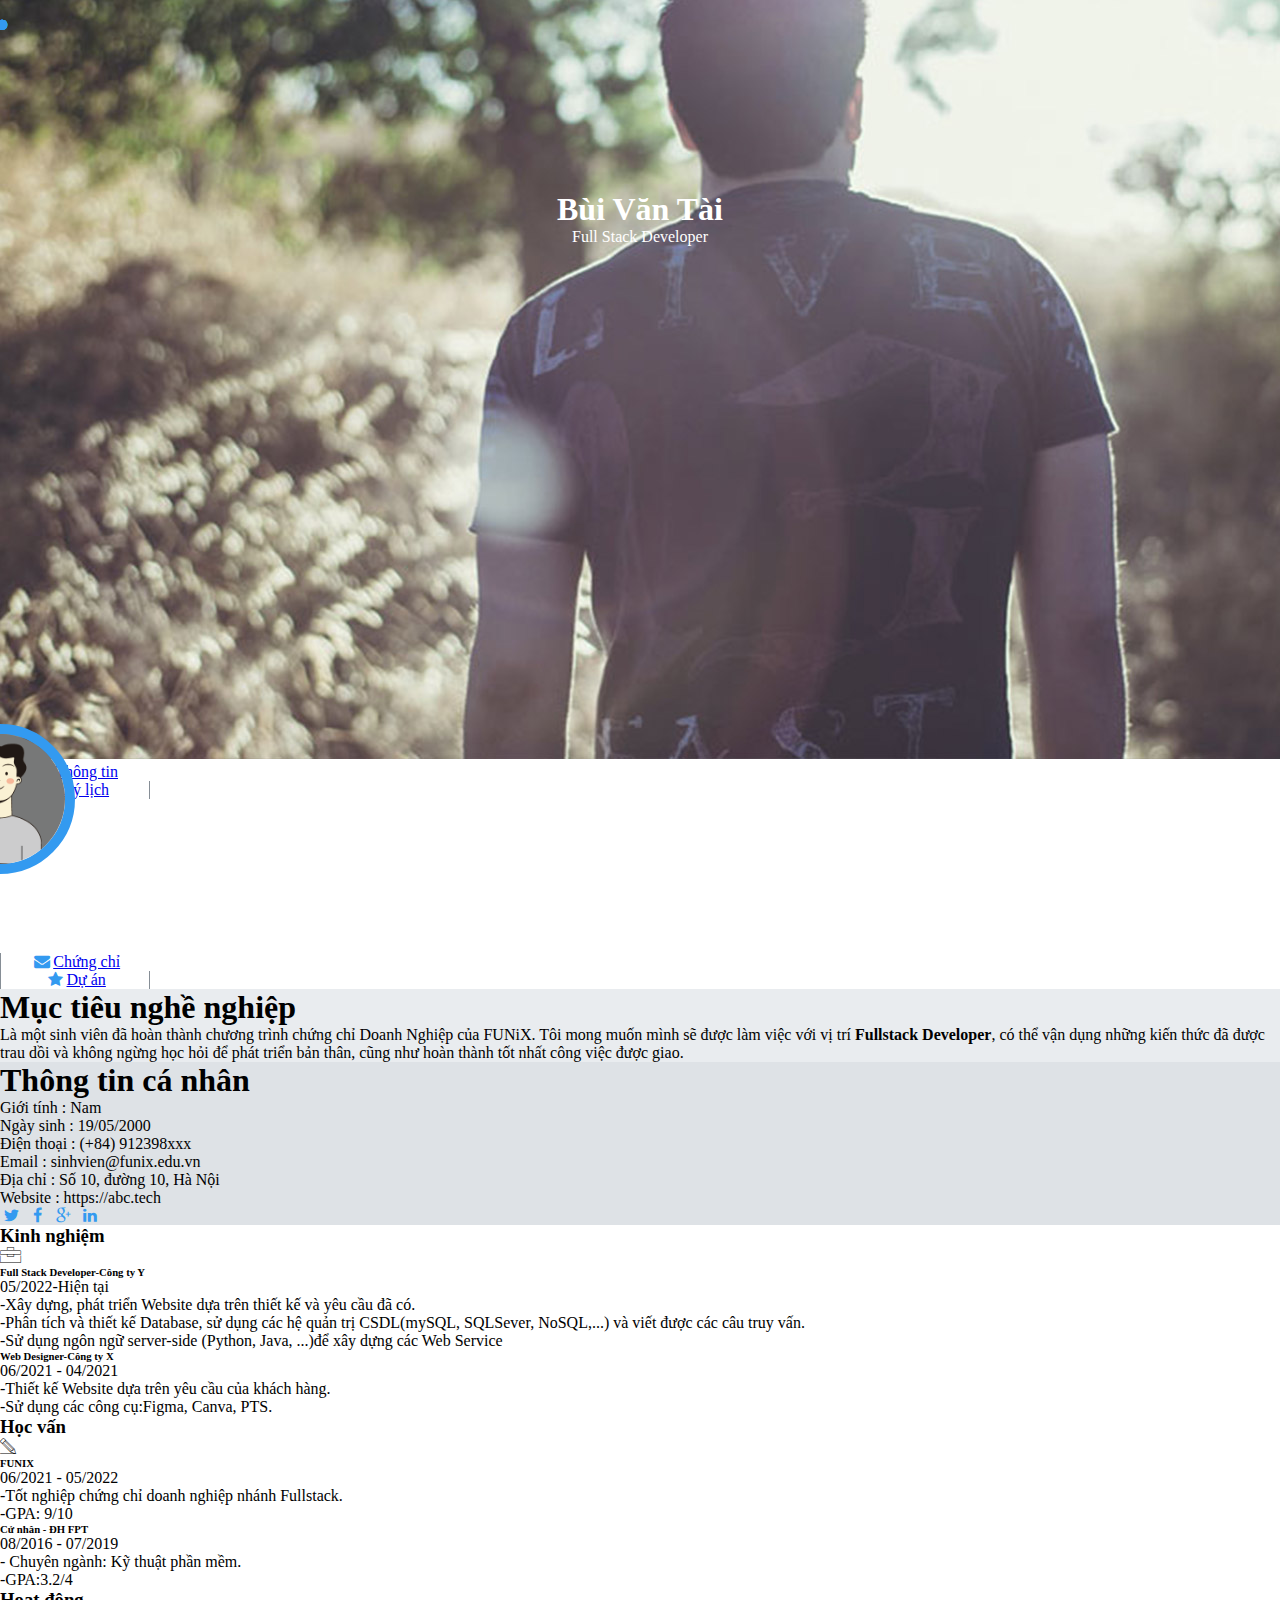
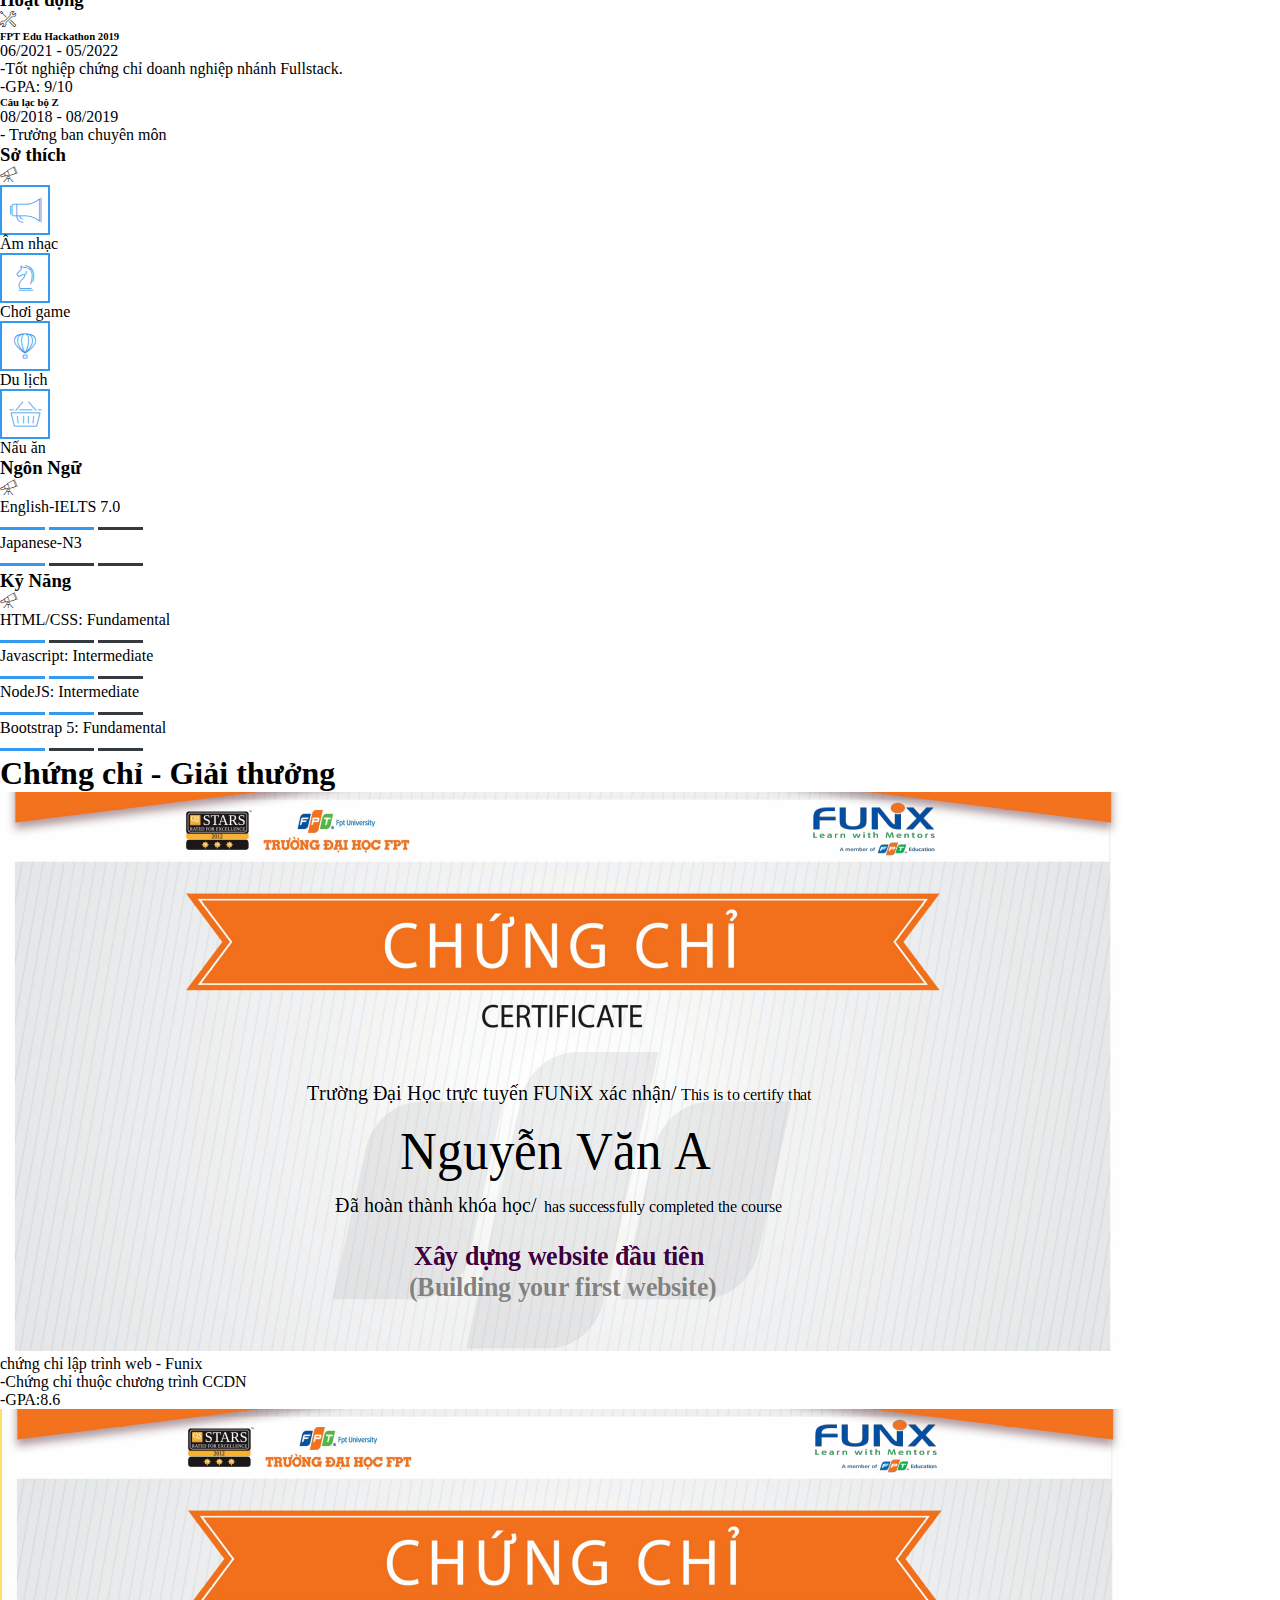
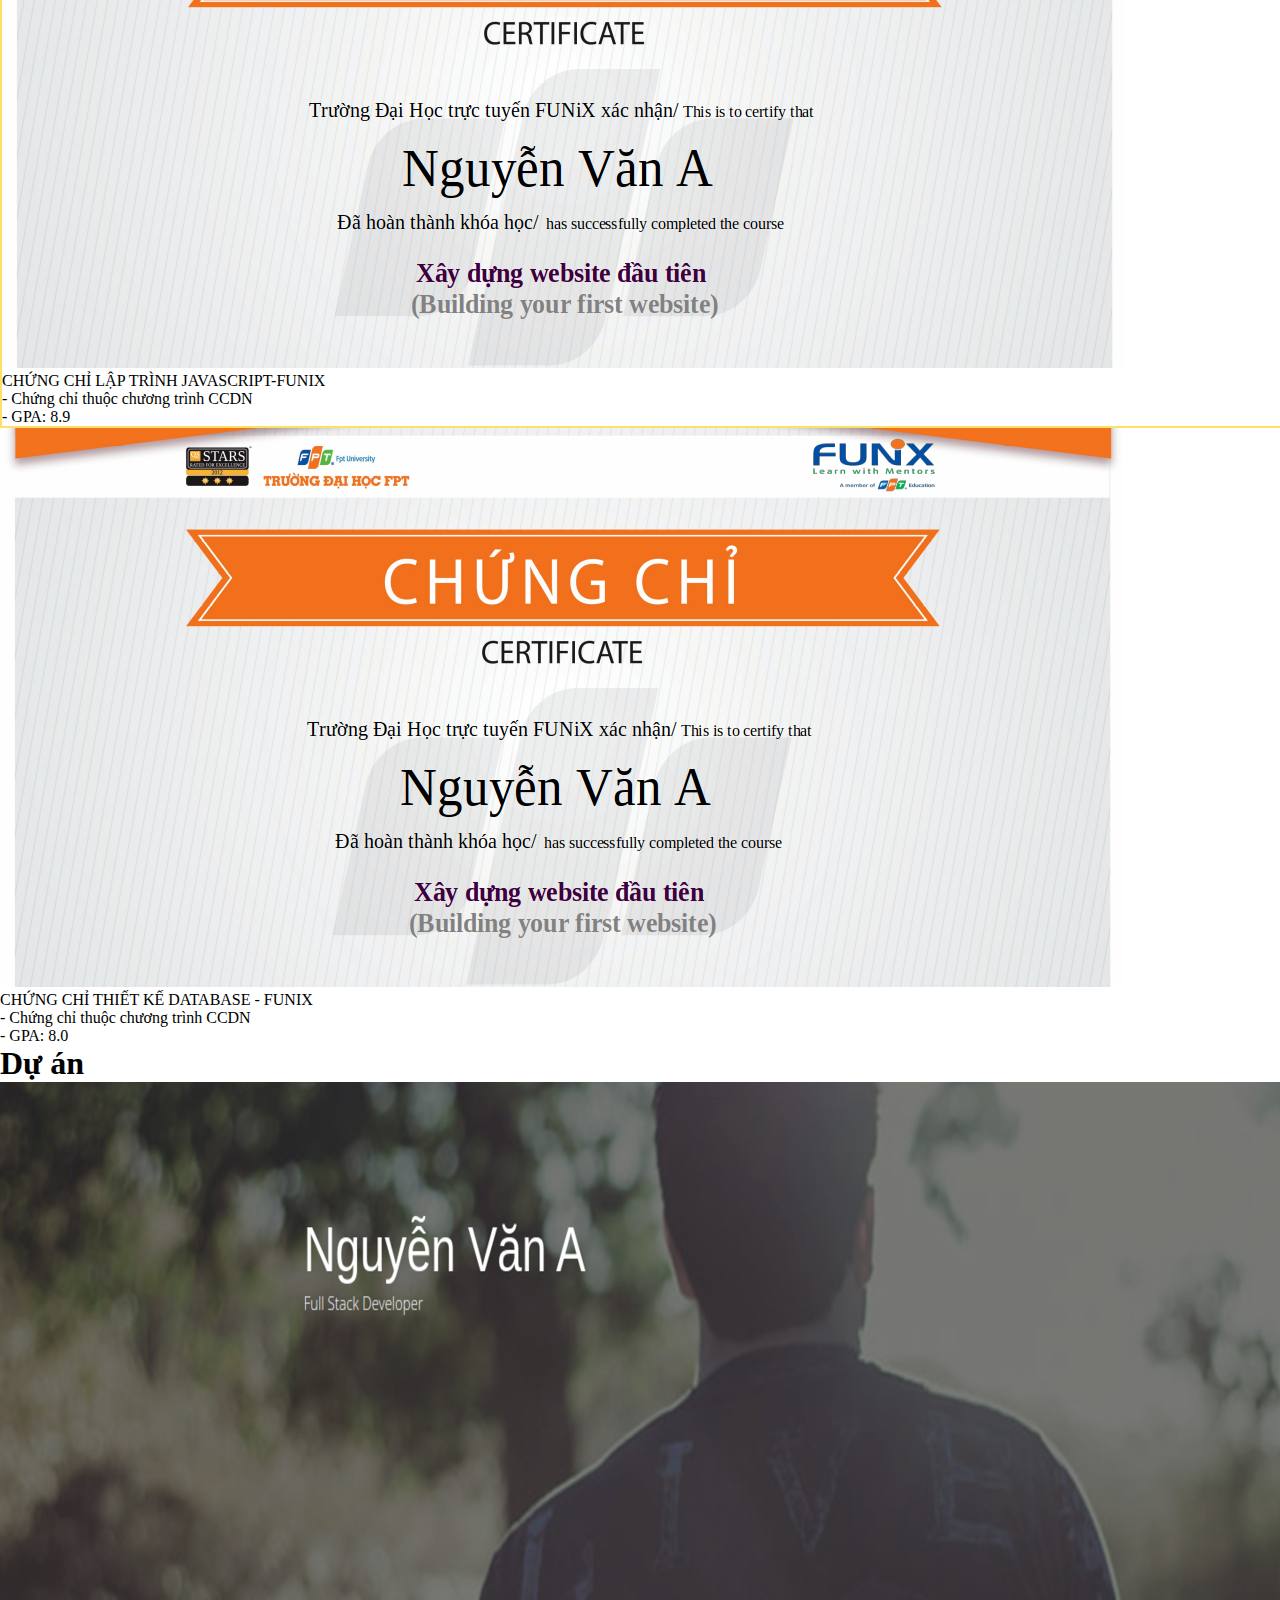
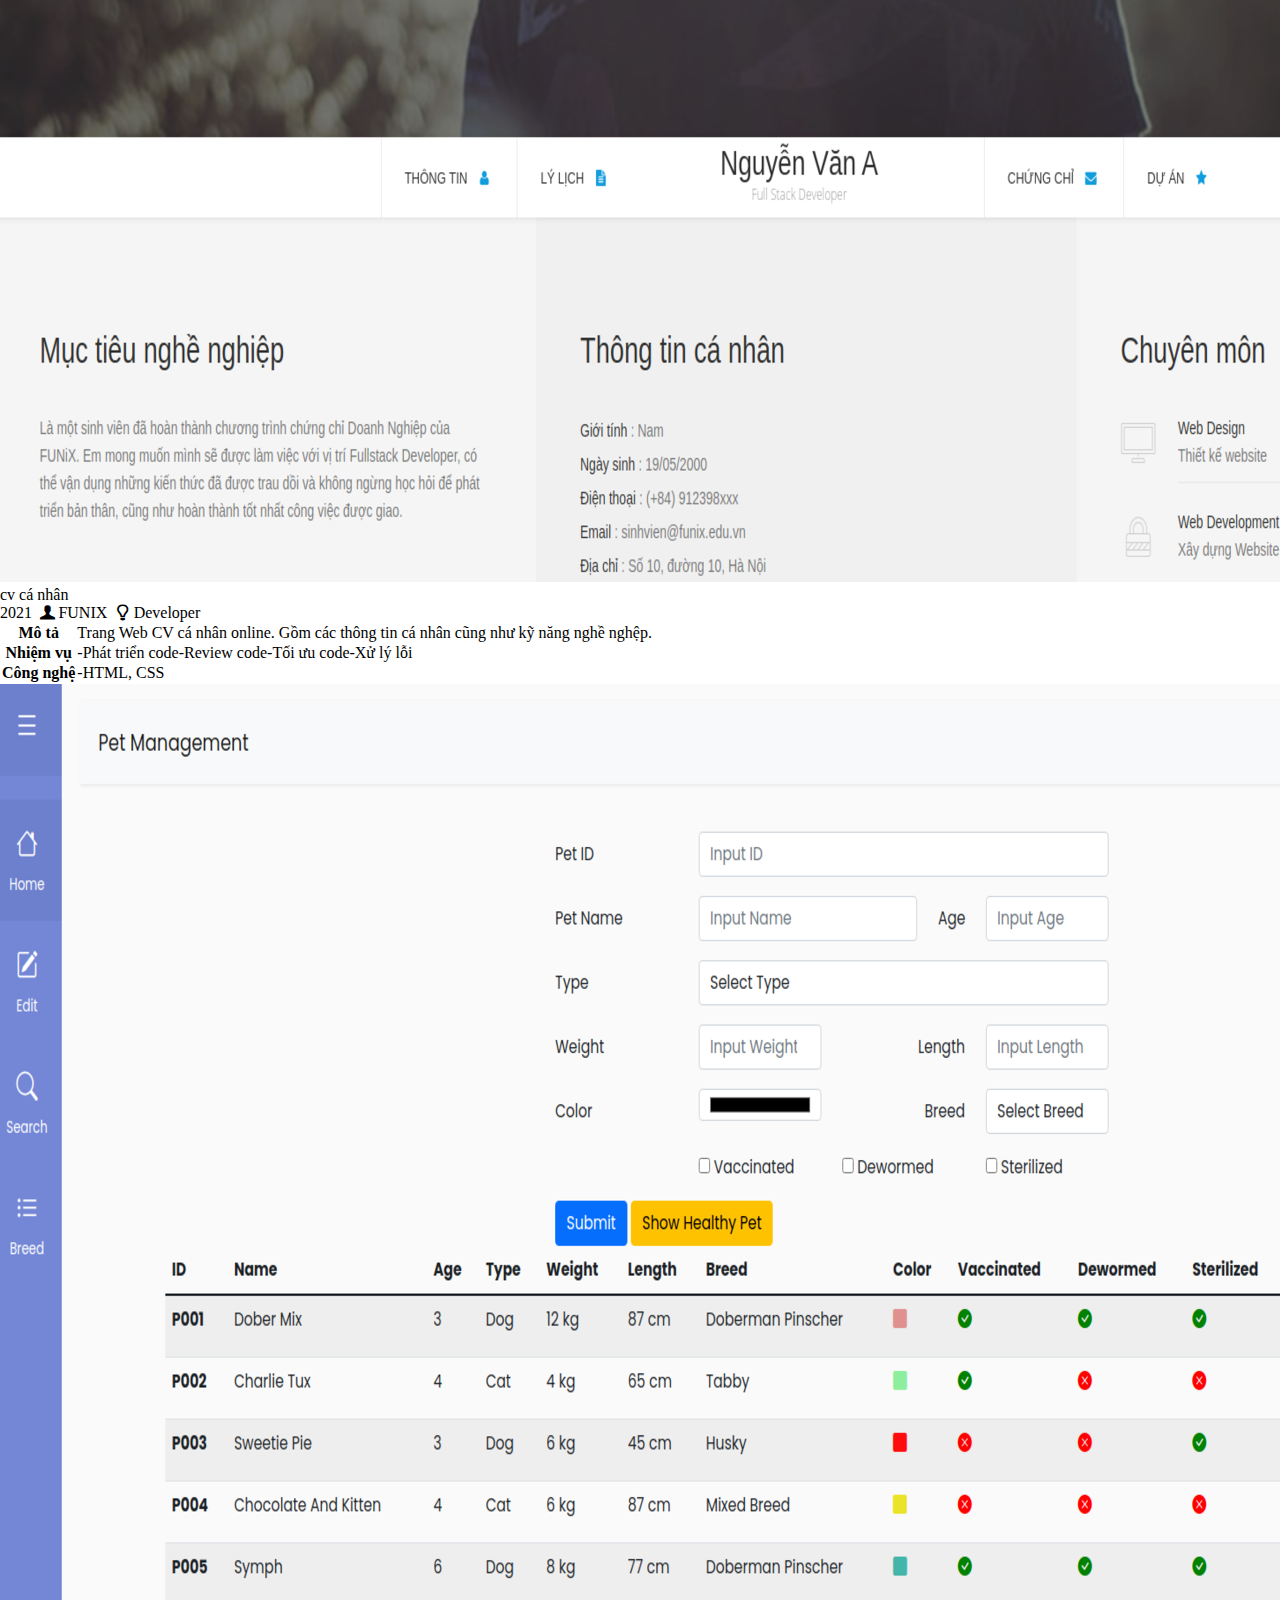
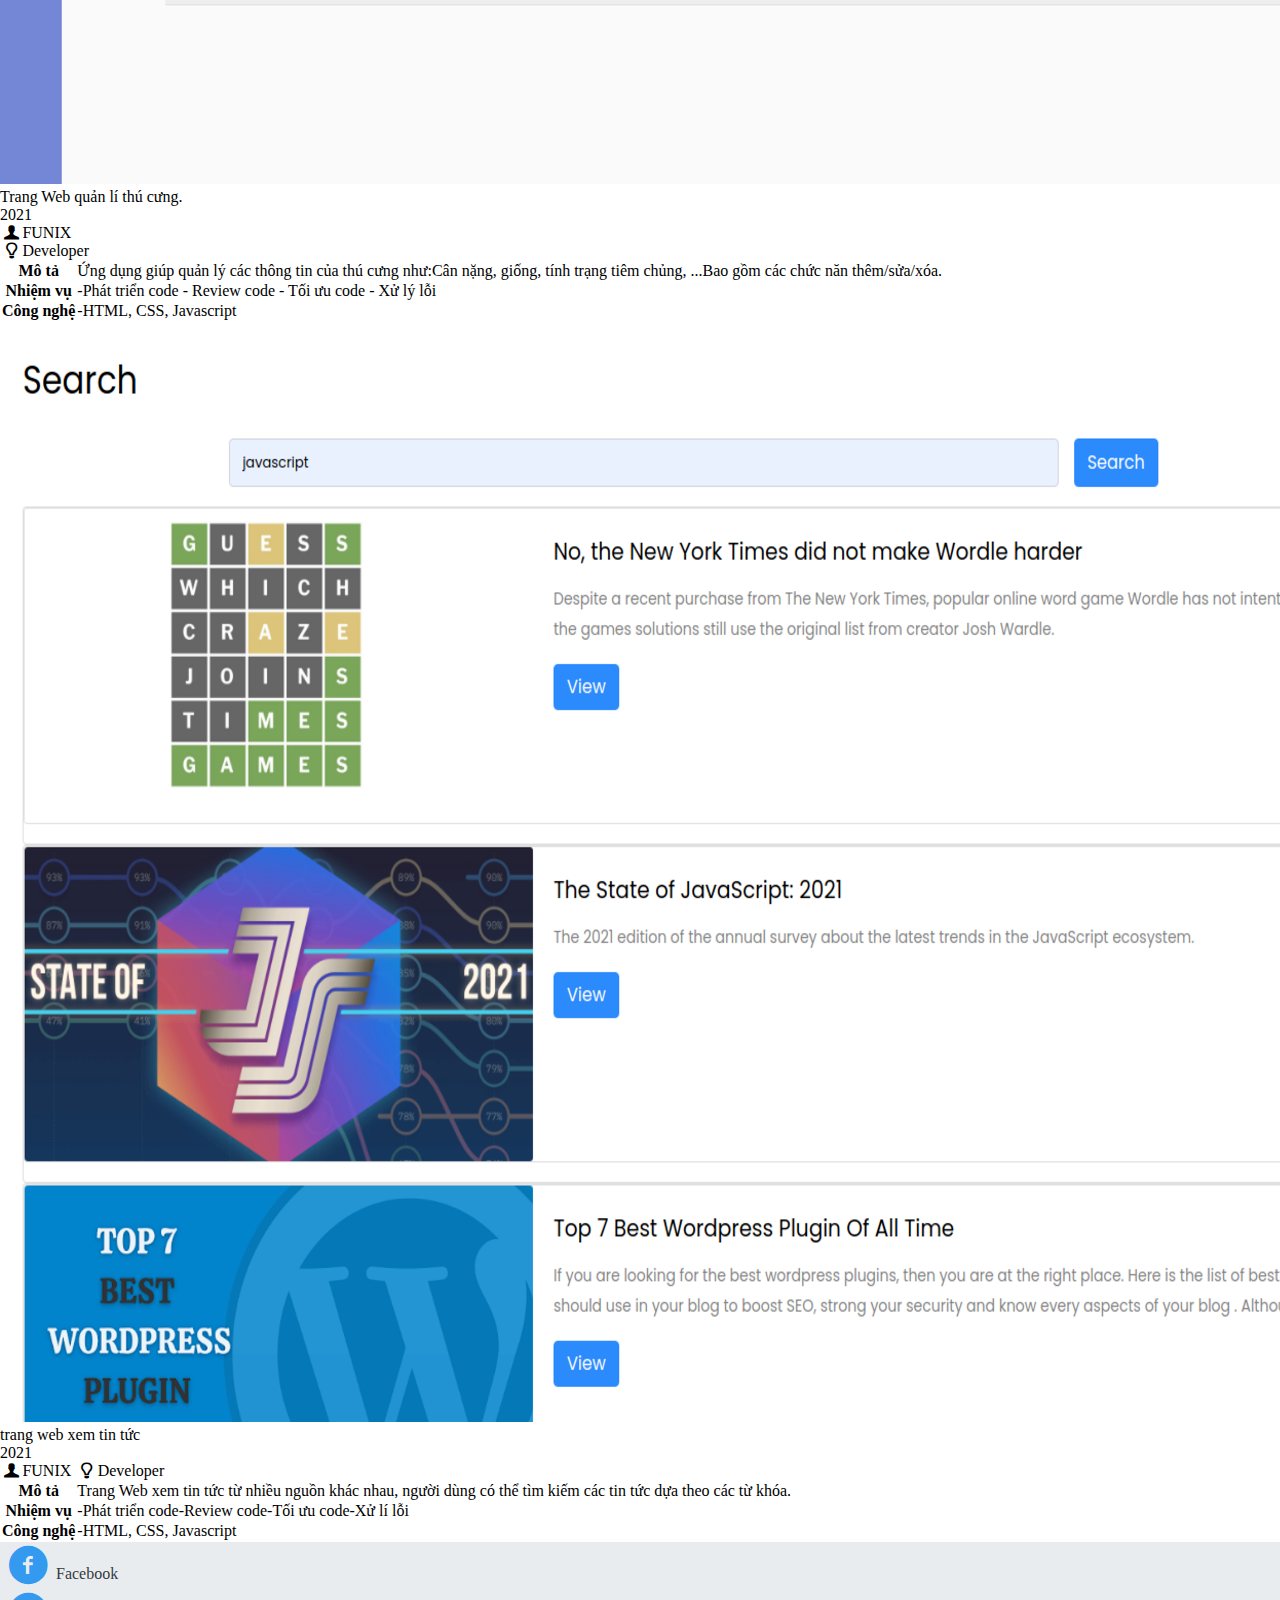
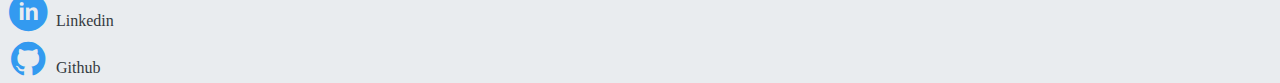
<file: index.html>
<!DOCTYPE html>
<html lang="en">
  <head>
    <meta charset="UTF-8" />
    <meta http-equiv="X-UA-Compatible" content="IE=edge" />
    <meta name="viewport" content="width=device-width, initial-scale=1.0" />
    <link
      href="https://cdn.jsdelivr.net/npm/bootstrap@5.0.2/dist/css/bootstrap.min.css"
      rel="stylesheet"
      integrity="sha384-EVSTQN3/azprG1Anm3QDgpJLIm9Nao0Yz1ztcQTwFspd3yD65VohhpuuCOmLASjC"
      crossorigin="anonymous"
    />
    <link rel="stylesheet" href="./css/font.css" />
    <link
      rel="stylesheet"
      href="https://cdn.jsdelivr.net/npm/bootstrap-icons@1.3.0/font/bootstrap-icons.css"
    />

    <link rel="stylesheet" href="css/laptop.css" />
    <link rel="stylesheet" href="css/mobile.css" />
    <link rel="stylesheet" href="css/tablet.css" />

    <title>Assignment 03</title>
  </head>
  <body>
    <!-- Banner -->
    <div class="banner">
      <div class="container-fluid">
        <img
          src="images/banner.jpg"
          class="img-fluid w-100"
          alt="ảnh nền đại diện"
        />
        <div class="banner-name">
          <h1 class="fs-1">Bùi Văn Tài</h1>
          <span class="fs-4">Full Stack Developer</span>
        </div>
      </div>
    </div>

    <!-- NavBar -->
    <section class="navbar justify-content-center position-relative">
      <div class="container align-content-center justify-content-center">
        <nav class="navbar navbar-expand-sm bg-light">
          <ul class="navbar-nav">
            <li class="nav-item px-1 thongtin">
              <a class="nav-link" href="#"
                ><i class="icon-user"></i>Thông tin</a
              >
            </li>
            <li class="nav-item px-1 lylich">
              <a class="nav-link" href="#"
                ><i class="icon-doc-text-inv"></i>Lý lịch</a
              >
            </li>
            <img
              class="avatar position-absolute"
              src="images/default-avatar.webp"
              alt="ảnh cá nhân"
            />
            <li class="nav-item px-1 chungchi">
              <a class="nav-link" href="#"
                ><i class="icon-mail-alt"></i>Chứng chỉ</a
              >
            </li>
            <li class="nav-item px-1 duan">
              <a class="nav-link" href="#"><i class="icon-star-1"></i>Dự án</a>
            </li>
          </ul>
        </nav>
      </div>
    </section>

    <!-- Personal Info -->
    <section class="info">
      <div class="container-fluid">
        <div class="row">
          <div class="col-md-6 p-5 target">
            <h1 class="fs-1 mb-4 mt-2">Mục tiêu nghề nghiệp</h1>
            <p class="lead">
              Là một sinh viên đã hoàn thành chương trình chứng chỉ Doanh Nghiệp
              của FUNiX. Tôi mong muốn mình sẽ được làm việc với vị trí
              <b>Fullstack Developer</b>, có thể vận dụng những kiến thức đã
              được trau dồi và không ngừng học hỏi để phát triển bản thân, cũng
              như hoàn thành tốt nhất công việc được giao.
            </p>
          </div>

          <div class="col-md-6 p-5 personal">
            <h1 class="fs-1 mb-4 mt-2">Thông tin cá nhân</h1>
            <ul class="list-unstyled lead">
              <li><span class="fw-bold">Giới tính</span> : Nam</li>
              <li><span class="fw-bold">Ngày sinh</span> : 19/05/2000</li>
              <li><span class="fw-bold">Điện thoại</span> : (+84) 912398xxx</li>
              <li>
                <span class="fw-bold">Email</span> : sinhvien@funix.edu.vn
              </li>
              <li>
                <span class="fw-bold">Địa chỉ</span> : Số 10, đường 10, Hà Nội
              </li>
              <li><span class="fw-bold">Website</span> : https://abc.tech</li>
            </ul>

            <div class="social-icon">
              <a href="#"><i class="icon icon-twitter"></i></a>
              <a href="#"><i class="icon icon-facebook"></i></a>
              <a href="#"><i class="icon icon-gplus"></i></a>
              <a href="#"><i class="icon icon-linkedin"></i></a>
            </div>
          </div>
        </div>
      </div>
    </section>

    <!-- Năng lực -->
    <section class="job-info p-4">
      <div class="container">
        <div class="row g-3">
          <!-- Kinh nghiệm -->
          <div class="col-lg-4 col-md-6 col-12">
            <div class="card h-100">
              <div class="card-body">
                <div class="row mb-4">
                  <h3 class="col-8 card-title">Kinh nghiệm</h3>
                  <i class="ic-toolbox col-4 fs-1"></i>
                </div>

                <div class="d-flex position-relative">
                  <i class="icon-circle"></i>
                  <div class="ps-3">
                    <h6 class="card-title my-3">
                      Full Stack Developer-Công ty Y
                    </h6>

                    <p class="card-text">
                      <span class="fst-italic text-secondary">05/2022</span
                      >-<span
                        class="bg-primary text-white py-1 px-2 rounded-pill ms-2 fst-italic"
                        >Hiện tại</span
                      >
                    </p>

                    <p class="card-text text-secondary">
                      -Xây dựng, phát triển Website dựa trên thiết kế và yêu cầu
                      đã có.
                    </p>
                    <p class="card-text text-secondary">
                      -Phân tích và thiết kế Database, sử dụng các hệ quản trị
                      CSDL(mySQL, SQLSever, NoSQL,...) và viết được các câu truy
                      vấn.
                    </p>
                    <p class="card-text text-secondary">
                      -Sử dụng ngôn ngữ server-side (Python, Java, ...)để xây
                      dựng các Web Service
                    </p>
                  </div>
                </div>
                <div class="d-flex position-relative">
                  <i class="icon-circle"></i>
                  <div class="ps-3">
                    <h6 class="card-title my-3">Web Designer-Công ty X</h6>
                    <p class="card-text fst-italic text-secondary">
                      06/2021 - 04/2021
                    </p>

                    <p class="card-text text-secondary">
                      -Thiết kế Website dựa trên yêu cầu của khách hàng.
                    </p>
                    <p class="card-text text-secondary">
                      -Sử dụng các công cụ:Figma, Canva, PTS.
                    </p>
                  </div>
                </div>
              </div>
            </div>
          </div>

          <!-- Học vấn -->
          <div class="col-lg-4 col-md-6 col-12">
            <div class="card h-100">
              <div class="card-body">
                <div class="row mb-4">
                  <h3 class="col-8 card-title">Học vấn</h3>
                  <i class="ic-pencil col-4 fs-1"></i>
                </div>
                <div class="d-flex position-relative">
                  <i class="icon-circle"></i>
                  <div class="ps-3">
                    <h6 class="card-title my-3">FUNIX</h6>
                    <p class="card-text">
                      <span class="fst-italic text-secondary"
                        >06/2021 - 05/2022</span
                      >
                    </p>
                    <p class="card-text text-secondary">
                      -Tốt nghiệp chứng chỉ doanh nghiệp nhánh Fullstack.
                    </p>
                    <p class="card-text text-secondary">-GPA: 9/10</p>
                  </div>
                </div>
                <div class="d-flex position-relative">
                  <i class="icon-circle"></i>
                  <div class="ps-3">
                    <h6 class="card-title my-3">Cử nhân - ĐH FPT</h6>
                    <p class="card-text fst-italic text-secondary">
                      08/2016 - 07/2019
                    </p>
                    <p class="card-text text-secondary">
                      - Chuyên ngành: Kỹ thuật phần mềm.
                    </p>
                    <p class="card-text text-secondary">-GPA:3.2/4</p>
                  </div>
                </div>
              </div>
            </div>
          </div>

          <!-- Hoạt động -->
          <div class="col-lg-4 col-md-6 col-12">
            <div class="card h-100">
              <div class="card-body">
                <div class="row mb-4">
                  <h3 class="col-8 card-title">Hoạt động</h3>
                  <i class="ic-tools-2 col-4 fs-1"></i>
                </div>
                <div class="d-flex position-relative">
                  <i class="icon-circle"></i>
                  <div class="ps-3">
                    <h6 class="card-title my-3">FPT Edu Hackathon 2019</h6>

                    <p class="card-text">
                      <span class="fst-italic text-secondary"
                        >06/2021 - 05/2022</span
                      >
                    </p>

                    <p class="card-text text-secondary">
                      -Tốt nghiệp chứng chỉ doanh nghiệp nhánh Fullstack.
                    </p>
                    <p class="card-text text-secondary">-GPA: 9/10</p>
                  </div>
                </div>
                <div class="d-flex position-relative">
                  <i class="icon-circle"></i>
                  <div class="ps-3">
                    <h6 class="card-title my-3">Câu lạc bộ Z</h6>
                    <p class="card-text fst-italic text-secondary">
                      08/2018 - 08/2019
                    </p>
                    <p class="card-text text-secondary">
                      - Trưởng ban chuyên môn
                    </p>
                  </div>
                </div>
              </div>
            </div>
          </div>

          <!-- Sở thích  -->
          <div class="col-lg-4 col-md-6 col-12">
            <div class="card h-100">
              <div class="card-body">
                <div class="row mb-4">
                  <h3 class="col-8 card-title">Sở thích</h3>
                  <i class="ic-telescope col-4 fs-1"></i>
                </div>
                <div class="row row-cols-4">
                  <div class="col">
                    <div class="sothich">
                      <i class="ic-megaphone rounded-circle"></i>
                      <p class="col card-text text-secondary">Âm nhạc</p>
                    </div>
                  </div>
                  <div class="col">
                    <div class="sothich">
                      <i class="ic-strategy rounded-circle"></i>
                      <p class="col card-text text-secondary">Chơi game</p>
                    </div>
                  </div>
                  <div class="col">
                    <div class="sothich">
                      <i class="ic-hotairballoon rounded-circle"></i>
                      <p class="col card-text text-secondary">Du lịch</p>
                    </div>
                  </div>
                  <div class="col">
                    <div class="sothich">
                      <i class="ic-basket rounded-circle"></i>
                      <p class="col card-text text-secondary">Nấu ăn</p>
                    </div>
                  </div>
                </div>
              </div>
            </div>
          </div>

          <!-- Ngôn Ngữ -->
          <div class="col-lg-4 col-md-6 col-12">
            <div class="card h-100">
              <div class="card-body">
                <div class="row mb-4">
                  <h3 class="col-8 card-title">Ngôn Ngữ</h3>
                  <i class="ic-telescope col-4 fs-1"></i>
                </div>
                <p class="card-text text-secondary">English-IELTS 7.0</p>
                <span class="bright"></span>
                <span class="bright"></span>
                <span class="dark"></span>
                <p class="card-text text-secondary">Japanese-N3</p>
                <span class="bright"></span>
                <span class="dark"></span>
                <span class="dark"></span>
              </div>
            </div>
          </div>
          <!-- Kỹ Năng -->
          <div class="col-lg-4 col-md-6 col-12">
            <div class="card h-100">
              <div class="card-body">
                <div class="row mb-4">
                  <h3 class="col-8 card-title">Kỹ Năng</h3>
                  <i class="ic-telescope col-4 fs-1"></i>
                </div>
                <p class="card-text text-secondary">HTML/CSS: Fundamental</p>
                <span class="bright"></span>
                <span class="dark"></span>
                <span class="dark"></span>
                <p class="card-text text-secondary">Javascript: Intermediate</p>
                <span class="bright"></span>
                <span class="bright"></span>
                <span class="dark"></span>
                <p class="card-text text-secondary">NodeJS: Intermediate</p>
                <span class="bright"></span>
                <span class="bright"></span>
                <span class="dark"></span>
                <p class="card-text text-secondary">Bootstrap 5: Fundamental</p>
                <span class="bright"></span>
                <span class="dark"></span>
                <span class="dark"></span>
              </div>
            </div>
          </div>
        </div>
      </div>
    </section>

    <!-- Chứng chỉ & Giải thưởng -->
    <section class="certificate">
      <div class="container">
        <h1 class="ps-5 mb-5">Chứng chỉ - Giải thưởng</h1>
        <div class="row mb-5">
          <div class="col-lg-6 col-md-6 cc1">
            <div class="row">
              <div class="col-lg-6 col-md-12">
                <img class="img-fluid w-100" src="images/Cert_DBI.png" alt="" />
              </div>
              <div class="col-lg-6 col-md-12">
                <p class="text-uppercase">chứng chỉ lập trình web - Funix</p>
                <p class="text-secondary">-Chứng chỉ thuộc chương trình CCDN</p>
                <p class="text-secondary">-GPA:8.6</p>
              </div>
            </div>
          </div>

          <div class="col-lg-6 col-md-6 cc2">
            <div class="row">
              <div class="col-lg-6 col-md-12">
                <img class="img-fluid w-100" src="images/Cert_DBI.png" alt="" />
              </div>
              <div class="col-lg-6 col-md-12">
                <p class="text-uppercase">
                  CHỨNG CHỈ LẬP TRÌNH JAVASCRIPT-FUNIX
                </p>
                <p class="text-secondary">
                  - Chứng chỉ thuộc chương trình CCDN
                </p>
                <p class="text-secondary">- GPA: 8.9</p>
              </div>
            </div>
          </div>
        </div>

        <div class="row pt-5 cc3">
          <div class="col-lg-6 col-md-6">
            <div class="row">
              <div class="col-lg-6 col-md-12">
                <img class="img-fluid w-100" src="images/Cert_DBI.png" alt="" />
              </div>
              <div class="col-lg-6 col-md-12">
                <p class="text-uppercase">
                  CHỨNG CHỈ THIẾT KẾ DATABASE - FUNIX
                </p>
                <p class="text-secondary">
                  - Chứng chỉ thuộc chương trình CCDN
                </p>
                <p class="text-secondary">- GPA: 8.0</p>
              </div>
            </div>
          </div>
        </div>
      </div>
    </section>

    <!-- Dự án -->
    <section class="projects mb-5">
      <div class="container">
        <h1 class="mb-5">Dự án</h1>
        <div class="row">
          <div class="col-md-4 col-sm-12">
            <img src="images/project_1.png" class="img-fluid w-100" />

            <p class="text-uppercase border border-1 mb-0 px-2 py-3 cv">
              cv cá nhân
            </p>

            <div class="border border-1 px-2 py-3">
              <span
                class="bg-primary text-white py-1 px-2 rounded-pill align-self-start"
                >2021</span
              >

              <span><i class="icon-user-1"></i>FUNIX</span>

              <span><i class="icon-lamp"></i>Developer</span>
            </div>

            <table class="table border border-1">
              <tr>
                <th scope="col">Mô tả</th>
                <td scope="col">
                  Trang Web CV cá nhân online. Gồm các thông tin cá nhân cũng
                  như kỹ năng nghề nghệp.
                </td>
              </tr>
              <tr>
                <th scope="col">Nhiệm vụ</th>
                <td scope="col">
                  -Phát triển code-Review code-Tối ưu code-Xử lý lỗi
                </td>
              </tr>
              <tr>
                <th scope="col">Công nghệ</th>
                <td scope="col">-HTML, CSS</td>
              </tr>
            </table>
          </div>

          <div class="col-md-4 col-sm-12">
            <img src="images/project_2.png" class="img-fluid w-100" />
            <p class="text-uppercase border border-1 mb-0 px-2 py-3">
              Trang Web quản lí thú cưng.
            </p>
            <div class="border border-1 px-2 py-3">
              <div class="row">
                <div class="col-md-4 col-sm-12">
                  <span class="bg-primary text-white py-1 px-2 rounded-pill"
                    >2021</span
                  >
                </div>
                <div class="col-md-4 col-sm-12">
                  <span><i class="icon-user-1"></i>FUNIX</span>
                </div>
                <div class="col-md-4 col-sm-12">
                  <span><i class="icon-lamp"></i>Developer</span>
                </div>
              </div>
            </div>

            <table class="table border border-1">
              <tr>
                <th scope="col">Mô tả</th>
                <td scope="col ">
                  Ứng dụng giúp quản lý các thông tin của thú cưng như:Cân nặng,
                  giống, tính trạng tiêm chủng, ...Bao gồm các chức năn
                  thêm/sửa/xóa.
                </td>
              </tr>
              <tr>
                <th scope="col">Nhiệm vụ</th>
                <td scope="col">
                  -Phát triển code - Review code - Tối ưu code - Xử lý lỗi
                </td>
              </tr>
              <tr>
                <th scope="col">Công nghệ</th>
                <td scope="col">-HTML, CSS, Javascript</td>
              </tr>
            </table>
          </div>

          <div class="col-md-4 col-sm-12">
            <img src="images/project_3.png" class="img-fluid w-100" />
            <p class="text-uppercase border border-1 mb-0 px-2 py-3">
              trang web xem tin tức
            </p>

            <div class="border border-1 px-2 py-3">
              <div class="row">
                <div
                  class="col-md-auto col-sm-12 col-lg-2 align-items-md-center"
                >
                  <span class="bg-primary text-white py-1 px-2 rounded-pill"
                    >2021</span
                  >
                </div>
                <div class="col-md-auto col-sm-12 col-lg-8 d-lg-block">
                  <span><i class="icon-user-1"></i>FUNIX</span>

                  <span><i class="icon-lamp"></i>Developer</span>
                </div>
              </div>
            </div>

            <table class="table border border-1">
              <tr>
                <th scope="col">Mô tả</th>
                <td scope="col">
                  Trang Web xem tin tức từ nhiều nguồn khác nhau, người dùng có
                  thể tìm kiếm các tin tức dựa theo các từ khóa.
                </td>
              </tr>
              <tr>
                <th scope="col">Nhiệm vụ</th>
                <td scope="col">
                  -Phát triển code-Review code-Tối ưu code-Xử lí lỗi
                </td>
              </tr>
              <tr>
                <th scope="col">Công nghệ</th>
                <td scope="col">-HTML, CSS, Javascript</td>
              </tr>
            </table>
          </div>
        </div>
      </div>
    </section>

    <!-- Footer -->
    <section class="footer">
      <div class="container">
        <ul
          class="list-unstyled d-flex py-4 gap-3 justify-content-center align-content-center mb-0"
        >
          <li class="fs-3">
            <a href="">
              <i class="icon-facebook-circled"></i><span>Facebook</span></a
            >
          </li>
          <li class="fs-3">
            <a href=""
              ><i class="icon-linkedin-circled"></i><span>Linkedin</span></a
            >
          </li>
          <li class="fs-3">
            <a href="">
              <i class="icon-github-circled"></i><span>Github</span></a
            >
          </li>
        </ul>
      </div>
    </section>

    <script
      src="https://cdn.jsdelivr.net/npm/bootstrap@5.0.2/dist/js/bootstrap.bundle.min.js"
      integrity="sha384-MrcW6ZMFYlzcLA8Nl+NtUVF0sA7MsXsP1UyJoMp4YLEuNSfAP+JcXn/tWtIaxVXM"
      crossorigin="anonymous"
    ></script>
  </body>
</html>
</file>
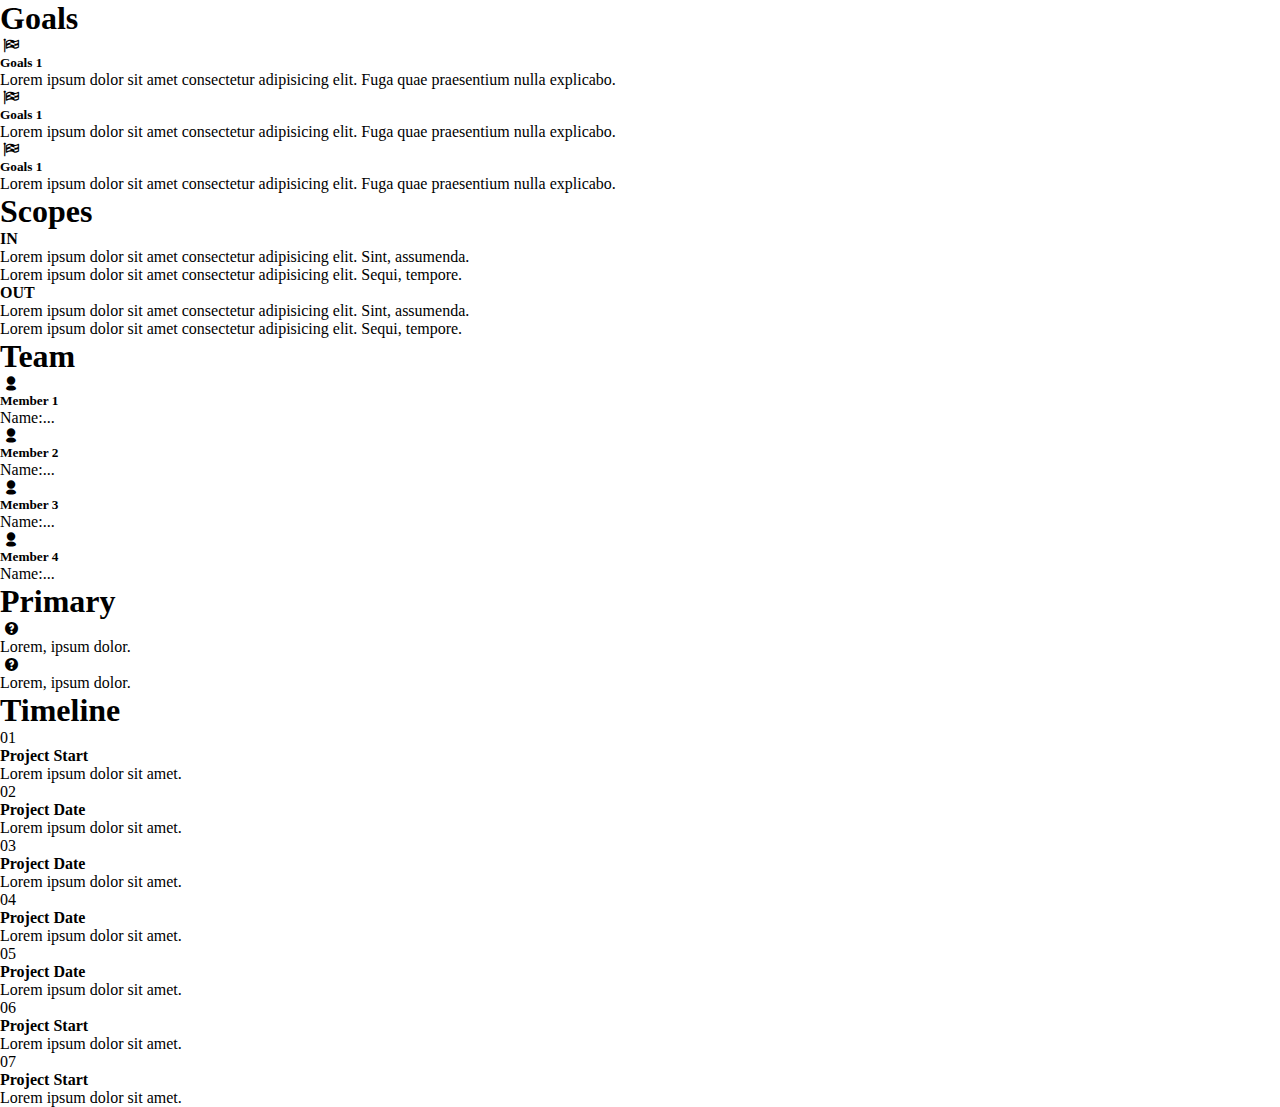
<file: digital-cv.html>
<!DOCTYPE html>
<html lang="en">
  <head>
    <meta charset="UTF-8" />
    <meta name="viewport" content="width=device-width, initial-scale=1.0" />
    <link
      href="https://cdn.jsdelivr.net/npm/bootstrap@5.0.2/dist/css/bootstrap.min.css"
      rel="stylesheet"
      integrity="sha384-EVSTQN3/azprG1Anm3QDgpJLIm9Nao0Yz1ztcQTwFspd3yD65VohhpuuCOmLASjC"
      crossorigin="anonymous"
    />
    <link
      rel="stylesheet"
      href="https://cdn.jsdelivr.net/npm/bootstrap-icons@1.3.0/font/bootstrap-icons.css"
    />
    <link rel="stylesheet" href="css/mobile.css" />
    <link rel="stylesheet" href="css/tablet.css" />
    <link rel="stylesheet" href="css/font.css" />
    <link rel="stylesheet" href="css/laptop.css" />
    <title>Project Charter</title>
  </head>
  <body>
    <div class="container my-5">
      <div class="row bg-primary py-3 px-1">
        <!-- Goals -->
        <div class="col-lg-6 col-md col-12">
          <div class="card lorem mb-4">
            <div class="card-body">
              <h1 class="text-primary border-bottom border-2 pb-3">Goals</h1>

              <div class="goal1 border-bottom border-2 p-2">
                <div class="row">
                  <div class="col-2">
                    <i class="icon-flag-checkered fs-2"></i>
                  </div>
                  <div class="col-10">
                    <h5>Goals 1</h5>
                    <p>
                      Lorem ipsum dolor sit amet consectetur adipisicing elit.
                      Fuga quae praesentium nulla explicabo.
                    </p>
                  </div>
                </div>
              </div>
              <div class="goal2 border-bottom border-2 p-2">
                <div class="row">
                  <div class="col-2">
                    <i class="icon-flag-checkered fs-2"></i>
                  </div>
                  <div class="col-10">
                    <h5>Goals 1</h5>
                    <p>
                      Lorem ipsum dolor sit amet consectetur adipisicing elit.
                      Fuga quae praesentium nulla explicabo.
                    </p>
                  </div>
                </div>
              </div>
              <div class="goal3 border-bottom border-2 p-2">
                <div class="row">
                  <div class="col-2">
                    <i class="icon-flag-checkered fs-2"></i>
                  </div>
                  <div class="col-10">
                    <h5>Goals 1</h5>
                    <p>
                      Lorem ipsum dolor sit amet consectetur adipisicing elit.
                      Fuga quae praesentium nulla explicabo.
                    </p>
                  </div>
                </div>
              </div>

              <!-- <div class="d-lg-flex gap-5 mt-3 border-bottom border-1">
                <div class="d-md-flex justify-content-md-center name">
                  <i class="icon-flag-checkered fs-2"></i>
                </div>

                <div>
                  <h4>Goal 1</h4>
                  <p>
                    Lorem ipsum dolor sit amet consectetur, adipisicing elit.
                    lusto error ipsa optio quibusdam.
                  </p>
                </div>
              </div>
              <div class="d-lg-flex gap-5 mt-3 border-bottom border-1">
                <div class="d-md-flex justify-content-md-center name">
                  <i class="icon-flag-checkered fs-2"></i>
                </div>

                <div>
                  <h4>Goal 2</h4>
                  <p>
                    Lorem ipsum dolor sit amet consectetur, adipisicing elit.
                    lusto error ipsa optio quibusdam.
                  </p>
                </div>
              </div>
              <div class="d-lg-flex gap-5 mt-3 border-bottom border-1">
                <div class="d-md-flex justify-content-md-center name">
                  <i class="icon-flag-checkered fs-2"></i>
                </div>

                <div>
                  <h4>Goal 3</h4>
                  <p>
                    Lorem ipsum dolor sit amet consectetur, adipisicing elit.
                    lusto error ipsa optio quibusdam.
                  </p>
                </div>
              </div> -->
            </div>
          </div>

          <!-- Scopes -->
          <div class="card lorem1">
            <div class="card-body">
              <h1 class="text-primary border-bottom border-secondary pb-3">
                Scopes
              </h1>
              <div class="row">
                <div class="col-md-6 col-lg-6 col-12">
                  <h4>IN</h4>
                  <p>
                    Lorem ipsum dolor sit amet consectetur adipisicing elit.
                    Sint, assumenda.
                  </p>
                  <p>
                    Lorem ipsum dolor sit amet consectetur adipisicing elit.
                    Sequi, tempore.
                  </p>
                </div>

                <div class="col-md-6 col-lg-6 col-12">
                  <h4>OUT</h4>
                  <p>
                    Lorem ipsum dolor sit amet consectetur adipisicing elit.
                    Sint, assumenda.
                  </p>
                  <p>
                    Lorem ipsum dolor sit amet consectetur adipisicing elit.
                    Sequi, tempore.
                  </p>
                </div>
              </div>
              <!-- <div class="row">
                <div class="col-md-6 col-lg-6 col-12">
                  <h4 class="fw-bold">IN</h4>
                  <p>
                    Lorem ipsum dolor sit amet consectetur adipisicing
                    elit.Cumque, illum.
                  </p>
                  <p>
                    Lorem ipsum dolor sit amet consectetur adipisicing
                    elit.Cumque, illum.
                  </p>
                </div>
                <div class="col-md-6 col-lg-6 col-12">
                  <h4 class="fw-bold">OUT</h4>
                  <p>
                    Lorem ipsum dolor sit amet consectetur adipisicing
                    elit.Cumque, illum.
                  </p>
                  <p>
                    Lorem ipsum dolor sit amet consectetur adipisicing
                    elit.Cumque, illum.
                  </p>
                </div>
              </div> -->
            </div>
          </div>
        </div>

        <!-- Team -->
        <div class="col-lg-3 col-md col-12">
          <div class="card lorem mb-4">
            <div class="card-body">
              <h1 class="text-primary border-bottom border-secondary pb-3">
                Team
              </h1>

              <div class="mem1">
                <div class="row">
                  <div class="col-2">
                    <i class="icon-user-2"></i>
                  </div>
                  <div class="col-10">
                    <h5>Member 1</h5>
                    <p>Name:...</p>
                  </div>
                </div>
              </div>
              <div class="mem2">
                <div class="row">
                  <div class="col-2">
                    <i class="icon-user-2"></i>
                  </div>
                  <div class="col-10">
                    <h5>Member 2</h5>
                    <p>Name:...</p>
                  </div>
                </div>
              </div>
              <div class="mem3">
                <div class="row">
                  <div class="col-2">
                    <i class="icon-user-2"></i>
                  </div>
                  <div class="col-10">
                    <h5>Member 3</h5>
                    <p>Name:...</p>
                  </div>
                </div>
              </div>
              <div class="mem4">
                <div class="row">
                  <div class="col-2">
                    <i class="icon-user-2"></i>
                  </div>
                  <div class="col-10">
                    <h5>Member 4</h5>
                    <p>Name:...</p>
                  </div>
                </div>
              </div>

              <!-- <div class="d-lg-flex gap-4">
                <div class="d-md-flex justify-content-md-center name">
                  <i class="icon-user-2 fs-1"></i>
                </div>
                <div>
                  <h4>Member 01</h4>
                  <p>Name:...</p>
                </div>
              </div>
              <div class="d-lg-flex gap-4">
                <div class="d-md-flex justify-content-md-center name">
                  <i class="icon-user-2 fs-1"></i>
                </div>
                <div>
                  <h4>Member 02</h4>
                  <p>Name:...</p>
                </div>
              </div>
              <div class="d-lg-flex gap-4">
                <div class="d-md-flex justify-content-md-center name">
                  <i class="icon-user-2 fs-1"></i>
                </div>
                <div>
                  <h4>Member 03</h4>
                  <p>Name:...</p>
                </div>
              </div>
              <div class="d-lg-flex gap-4">
                <div class="d-md-flex justify-content-md-center name">
                  <i class="icon-user-2 fs-1"></i>
                </div>
                <div>
                  <h4>Member 04</h4>
                  <p>Name:...</p>
                </div>
              </div>
              <div class="d-lg-flex gap-4">
                <div class="d-md-flex justify-content-md-center name">
                  <i class="icon-user-2 fs-1"></i>
                </div>
                <div>
                  <h4>Member 05</h4>
                  <p>Name:...</p>
                </div>
              </div> -->
            </div>
          </div>

          <!-- Primary -->
          <div class="card lorem1">
            <div class="card-body">
              <h1 class="text-primary border-bottom border-2 pb-3">Primary</h1>

              <div class="pri1">
                <div class="row">
                  <div class="col-2">
                    <i class="icon-question"></i>
                  </div>
                  <div class="col-10">
                    <p>Lorem, ipsum dolor.</p>
                  </div>
                </div>
              </div>

              <div class="pri2">
                <div class="row">
                  <div class="col-2">
                    <i class="icon-question"></i>
                  </div>
                  <div class="col-10">
                    <p>Lorem, ipsum dolor.</p>
                  </div>
                </div>
              </div>

              <!-- <div class="d-lg-flex gap-4">
                <div class="d-md-flex justify-content-md-center name">
                  <i class="icon-question fs-2"></i>
                </div>
                <p>
                  Lorem ipsum dolor, sit amet ocnsectetur adipisicing
                  elit.Teneur, sint?
                </p>
              </div>
              <div class="d-lg-flex gap-4">
                <div class="d-md-flex justify-content-md-center name">
                  <i class="icon-question fs-2"></i>
                </div>
                <p>
                  Lorem ipsum dolor, sit amet ocnsectetur adipisicing
                  elit.Teneur, sint?
                </p>
              </div> -->
            </div>
          </div>
        </div>

        <!-- Timeline -->
        <div class="col-lg-3 col-md col-12">
          <div class="card lorem2">
            <div class="card-body">
              <h1 class="text-primary border-bottom border-2 pb-3">Timeline</h1>
              <div class="d-lg-flex gap-4">
                <div class="d-flex">01</div>
                <div>
                  <h4>Project Start</h4>
                  <p>Lorem ipsum dolor sit amet.</p>
                </div>
              </div>
              <div class="d-lg-flex gap-4">
                <div class="d-flex">02</div>
                <div>
                  <h4>Project Date</h4>
                  <p>Lorem ipsum dolor sit amet.</p>
                </div>
              </div>

              <div class="d-lg-flex gap-4">
                <div class="d-flex">03</div>
                <div>
                  <h4>Project Date</h4>
                  <p>Lorem ipsum dolor sit amet.</p>
                </div>
              </div>

              <div class="d-lg-flex gap-4">
                <div class="d-flex">04</div>
                <div>
                  <h4>Project Date</h4>
                  <p>Lorem ipsum dolor sit amet.</p>
                </div>
              </div>

              <div class="d-lg-flex gap-4">
                <div class="d-flex">05</div>
                <div>
                  <h4>Project Date</h4>
                  <p>Lorem ipsum dolor sit amet.</p>
                </div>
              </div>

              <div class="d-lg-flex gap-4">
                <div class="d-flex">06</div>
                <div>
                  <h4>Project Start</h4>
                  <p>Lorem ipsum dolor sit amet.</p>
                </div>
              </div>

              <div class="d-lg-flex gap-4">
                <div class="d-flex">07</div>
                <div>
                  <h4>Project Start</h4>
                  <p>Lorem ipsum dolor sit amet.</p>
                </div>
              </div>

              <!-- <div class="d-lg-flex gap-4">
                <div
                  class="number d-flex align-items-center justify-content-center"
                >
                  01
                </div>
                <div>
                  <h4>Project Start</h4>
                  <p class="number2">Lorem ipsum dolor sit amet.</p>
                </div>
              </div>
              <div class="d-lg-flex gap-4">
                <div
                  class="number d-flex align-items-center justify-content-center"
                >
                  02
                </div>
                <div>
                  <h4>Project Start</h4>
                  <p class="number2">Lorem ipsum dolor sit amet.</p>
                </div>
              </div>
              <div class="d-lg-flex gap-4">
                <div
                  class="number d-flex align-items-center justify-content-center"
                >
                  03
                </div>
                <div>
                  <h4>Project Start</h4>
                  <p class="number2">Lorem ipsum dolor sit amet.</p>
                </div>
              </div>
              <div class="d-lg-flex gap-4">
                <div
                  class="number d-flex align-items-center justify-content-center"
                >
                  04
                </div>
                <div>
                  <h4>Project Start</h4>
                  <p class="number2">Lorem ipsum dolor sit amet.</p>
                </div>
              </div>
              <div class="d-lg-flex gap-4">
                <div
                  class="number d-flex align-items-center justify-content-center"
                >
                  05
                </div>
                <div>
                  <h4>Project Start</h4>
                  <p class="number2">Lorem ipsum dolor sit amet.</p>
                </div>
              </div>
              <div class="d-lg-flex gap-4">
                <div
                  class="number d-flex align-items-center justify-content-center"
                >
                  06
                </div>
                <div>
                  <h4>Project Start</h4>
                  <p class="number2">Lorem ipsum dolor sit amet.</p>
                </div>
              </div>
              <div class="d-lg-flex gap-4">
                <div
                  class="number d-flex align-items-center justify-content-center"
                >
                  07
                </div>
                <div>
                  <h4>Project Start</h4>
                  <p class="number2">Lorem ipsum dolor sit amet.</p>
                </div>
              </div> -->
            </div>
          </div>
        </div>
      </div>
    </div>

    <script
      src="https://cdn.jsdelivr.net/npm/bootstrap@5.0.2/dist/js/bootstrap.bundle.min.js"
      integrity="sha384-MrcW6ZMFYlzcLA8Nl+NtUVF0sA7MsXsP1UyJoMp4YLEuNSfAP+JcXn/tWtIaxVXM"
      crossorigin="anonymous"
    ></script>
  </body>
</html>
</file>
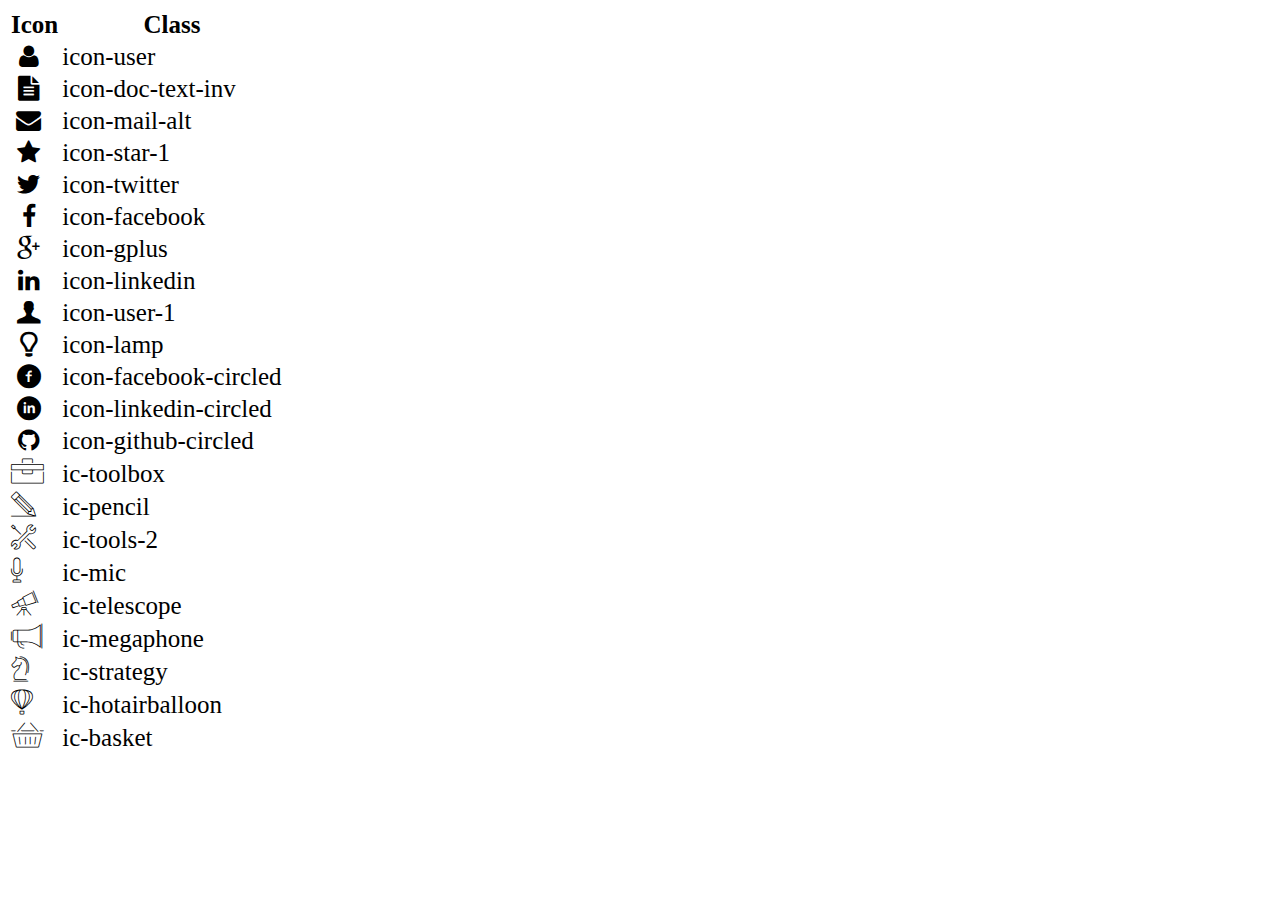
<file: icon-list.html>
<!DOCTYPE html>
<html lang="en">

<head>
    <meta charset="UTF-8">
    <meta http-equiv="X-UA-Compatible" content="IE=edge">
    <meta name="viewport" content="width=device-width, initial-scale=1.0">
    <link rel="stylesheet" href="css/font.css">
    <title>Icon List</title>
</head>

<body>
    <table style="font-size: 25px;">
        <thead>
            <tr>
                <th>Icon</th>
                <th>Class</th>
            </tr>
        </thead>
        <tbody>
            <tr>
                <td><i class="icon-user"></i></td>
                <td>icon-user</td>
            </tr>
            <tr>
                <td><i class="icon-doc-text-inv"></i></td>
                <td>icon-doc-text-inv</td>
            </tr>
            <tr>
                <td><i class="icon-mail-alt"></i></td>
                <td>icon-mail-alt</td>
            </tr>
            <tr>
                <td><i class="icon-star-1"></i></td>
                <td>icon-star-1</td>
            </tr>
            <tr>
                <td><i class="icon-twitter"></i></td>
                <td>icon-twitter</td>
            </tr>
            <tr>
                <td><i class="icon-facebook"></i></td>
                <td>icon-facebook</td>
            </tr>
            <tr>
                <td><i class="icon-gplus"></i></td>
                <td>icon-gplus</td>
            </tr>
            <tr>
                <td><i class="icon-linkedin"></i></td>
                <td>icon-linkedin</td>
            </tr>
            <tr>
                <td><i class="icon-user-1"></i></td>
                <td>icon-user-1</td>
            </tr>
            <tr>
                <td><i class="icon-lamp"></i></td>
                <td>icon-lamp</td>
            </tr>
            <tr>
                <td><i class="icon-facebook-circled"></i></td>
                <td>icon-facebook-circled</td>
            </tr>
            <tr>
                <td><i class="icon-linkedin-circled"></i></td>
                <td>icon-linkedin-circled</td>
            </tr>
            <tr>
                <td><i class="icon-github-circled"></i></td>
                <td>icon-github-circled</td>
            </tr>
            <tr>
                <td><i class="ic-toolbox"></i></td>
                <td>ic-toolbox</td>
            </tr>
            <tr>
                <td><i class="ic-pencil"></i></td>
                <td>ic-pencil</td>
            </tr>
            <tr>
                <td><i class="ic-tools-2"></i></td>
                <td>ic-tools-2</td>
            </tr>

            <tr>
                <td><i class="ic-mic"></i></td>
                <td>ic-mic</td>
            </tr>
            <tr>
                <td><i class="ic-telescope"></i></td>
                <td>ic-telescope</td>
            </tr>
            <tr>
                <td><i class="ic-megaphone"></i></td>
                <td>ic-megaphone</td>
            </tr>
            <tr>
                <td><i class="ic-strategy"></i></td>
                <td>ic-strategy</td>
            </tr>
            <tr>
                <td><i class="ic-hotairballoon"></i></td>
                <td>ic-hotairballoon</td>
            </tr>
            <tr>
                <td><i class="ic-basket"></i></td>
                <td>ic-basket</td>
            </tr>
        </tbody>
    </table>
</body>

</html>
</file>
<file: css/font.css>
@font-face {
	font-family: 'open_sanslight';
	src: url('../fonts/OpenSans-Light-webfont.eot');
	src: url('../fonts/OpenSans-Light-webfont.eot#iefix') format('embedded-opentype'),
		url('../fonts/OpenSans-Light-webfont.woff') format('woff'),
		url('../fonts/OpenSans-Light-webfont.ttf') format('truetype'),
		url('../fonts/OpenSans-Light-webfont.svg#open_sanslight') format('svg');
	font-weight: normal;
	font-style: normal;

}

@font-face {
	font-family: 'open_sansitalic';
	src: url('../fonts/OpenSans-Italic-webfont.eot');
	src: url('../fonts/OpenSans-Italic-webfont.eot#iefix') format('embedded-opentype'),
		url('../fonts/OpenSans-Italic-webfont.woff') format('woff'),
		url('../fonts/OpenSans-Italic-webfont.ttf') format('truetype'),
		url('../fonts/OpenSans-Italic-webfont.svg#open_sansitalic') format('svg');
	font-weight: normal;
	font-style: normal;

}

@font-face {
	font-family: 'open_sanssemibold';
	src: url('../fonts/OpenSans-Semibold-webfont.eot');
	src: url('../fonts/OpenSans-Semibold-webfont.eot#iefix') format('embedded-opentype'),
		url('../fonts/OpenSans-Semibold-webfont.woff') format('woff'),
		url('../fonts/OpenSans-Semibold-webfont.ttf') format('truetype'),
		url('../fonts/OpenSans-Semibold-webfont.svg#open_sanssemibold') format('svg');
	font-weight: normal;
	font-style: normal;

}


@font-face {
	font-family: 'open_sanslight_italic';
	src: url('../fonts/OpenSans-LightItalic-webfont.eot');
	src: url('../fonts/OpenSans-LightItalic-webfont.eot#iefix') format('embedded-opentype'),
		url('../fonts/OpenSans-LightItalic-webfont.woff') format('woff'),
		url('../fonts/OpenSans-LightItalic-webfont.ttf') format('truetype'),
		url('../fonts/OpenSans-LightItalic-webfont.svg#open_sanslight_italic') format('svg');
	font-weight: normal;
	font-style: normal;

}

@font-face {
	font-family: 'open_sansregular';
	src: url('../fonts/OpenSans-Regular-webfont.eot');
	src: url('../fonts/OpenSans-Regular-webfont.eot#iefix') format('embedded-opentype'),
		url('../fonts/OpenSans-Regular-webfont.woff') format('woff'),
		url('../fonts/OpenSans-Regular-webfont.ttf') format('truetype'),
		url('../fonts/OpenSans-Regular-webfont.svg#open_sansregular') format('svg');
	font-weight: normal;
	font-style: normal;

}


@font-face {
	font-family: 'fontello';
	src: url('../fonts/fontello.eot');
	src: url('../fonts/fontello.eot#iefix') format('embedded-opentype'),
		url('../fonts/fontello.woff') format('woff'),
		url('../fonts/fontello.ttf') format('truetype'),
		url('../fonts/fontello.svg#fontello') format('svg');
	font-weight: normal;
	font-style: normal;
}

[class^="icon-"]:before,
[class*=" icon-"]:before {
	font-family: "fontello";
	font-style: normal;
	font-weight: normal;
	speak: none;

	display: inline-block;
	text-decoration: inherit;
	width: 1em;
	margin-right: .2em;
	text-align: center;
	/* opacity: .8; */

	/* For safety - reset parent styles, that can break glyph codes*/
	font-variant: normal;
	text-transform: none;

	/* fix buttons height, for twitter bootstrap */
	line-height: 1em;

	/* Animation center compensation - margins should be symmetric */
	/* remove if not needed */
	margin-left: .2em;

	/* you can be more comfortable with increased icons size */
	/* font-size: 120%; */

	/* Font smoothing. That was taken from TWBS */
	-webkit-font-smoothing: antialiased;
	-moz-osx-font-smoothing: grayscale;

	/* Uncomment for 3D effect */
	/* text-shadow: 1px 1px 1px rgba(127, 127, 127, 0.3); */
}

.icon-emo-happy:before {
	content: '\e800';
}

/* '' */
.icon-emo-wink:before {
	content: '\e801';
}

/* '' */
.icon-emo-wink2:before {
	content: '\e802';
}

/* '' */
.icon-emo-unhappy:before {
	content: '\e803';
}

/* '' */
.icon-emo-sleep:before {
	content: '\e804';
}

/* '' */
.icon-emo-thumbsup:before {
	content: '\e805';
}

/* '' */
.icon-emo-devil:before {
	content: '\e806';
}

/* '' */
.icon-emo-surprised:before {
	content: '\e807';
}

/* '' */
.icon-emo-tongue:before {
	content: '\e808';
}

/* '' */
.icon-emo-coffee:before {
	content: '\e809';
}

/* '' */
.icon-emo-sunglasses:before {
	content: '\e80a';
}

/* '' */
.icon-emo-displeased:before {
	content: '\e80b';
}

/* '' */
.icon-emo-beer:before {
	content: '\e80c';
}

/* '' */
.icon-emo-grin:before {
	content: '\e80d';
}

/* '' */
.icon-emo-angry:before {
	content: '\e80e';
}

/* '' */
.icon-emo-saint:before {
	content: '\e80f';
}

/* '' */
.icon-emo-cry:before {
	content: '\e810';
}

/* '' */
.icon-emo-shoot:before {
	content: '\e811';
}

/* '' */
.icon-emo-squint:before {
	content: '\e812';
}

/* '' */
.icon-emo-laugh:before {
	content: '\e813';
}

/* '' */
.icon-spin1:before {
	content: '\e814';
}

/* '' */
.icon-spin2:before {
	content: '\e815';
}

/* '' */
.icon-spin3:before {
	content: '\e816';
}

/* '' */
.icon-spin4:before {
	content: '\e817';
}

/* '' */
.icon-spin5:before {
	content: '\e818';
}

/* '' */
.icon-spin6:before {
	content: '\e819';
}

/* '' */
.icon-firefox:before {
	content: '\e81a';
}

/* '' */
.icon-chrome:before {
	content: '\e81b';
}

/* '' */
.icon-opera:before {
	content: '\e81c';
}

/* '' */
.icon-ie:before {
	content: '\e81d';
}

/* '' */
.icon-crown:before {
	content: '\e81e';
}

/* '' */
.icon-crown-plus:before {
	content: '\e81f';
}

/* '' */
.icon-crown-minus:before {
	content: '\e820';
}

/* '' */
.icon-marquee:before {
	content: '\e821';
}

/* '' */
.icon-glass:before {
	content: '\e822';
}

/* '' */
.icon-music:before {
	content: '\e823';
}

/* '' */
.icon-search:before {
	content: '\e824';
}

/* '' */
.icon-mail:before {
	content: '\e825';
}

/* '' */
.icon-mail-alt:before {
	content: '\e826';
}

/* '' */
.icon-mail-squared:before {
	content: '\e827';
}

/* '' */
.icon-heart:before {
	content: '\e828';
}

/* '' */
.icon-heart-empty:before {
	content: '\e829';
}

/* '' */
.icon-star-1:before {
	content: '\e82a';
}

/* '' */
.icon-star-empty-1:before {
	content: '\e82b';
}

/* '' */
.icon-star-half:before {
	content: '\e82c';
}

/* '' */
.icon-star-half-alt:before {
	content: '\e82d';
}

/* '' */
.icon-user:before {
	content: '\e82e';
}

/* '' */
.icon-user-plus:before {
	content: '\e82f';
}

/* '' */
.icon-user-times:before {
	content: '\e830';
}

/* '' */
.icon-users:before {
	content: '\e831';
}

/* '' */
.icon-male:before {
	content: '\e832';
}

/* '' */
.icon-female:before {
	content: '\e833';
}

/* '' */
.icon-child:before {
	content: '\e834';
}

/* '' */
.icon-user-secret:before {
	content: '\e835';
}

/* '' */
.icon-video:before {
	content: '\e836';
}

/* '' */
.icon-videocam:before {
	content: '\e837';
}

/* '' */
.icon-picture:before {
	content: '\e838';
}

/* '' */
.icon-camera:before {
	content: '\e839';
}

/* '' */
.icon-camera-alt:before {
	content: '\e83a';
}

/* '' */
.icon-th-large:before {
	content: '\e83b';
}

/* '' */
.icon-th:before {
	content: '\e83c';
}

/* '' */
.icon-th-list:before {
	content: '\e83d';
}

/* '' */
.icon-ok:before {
	content: '\e83e';
}

/* '' */
.icon-ok-circled:before {
	content: '\e83f';
}

/* '' */
.icon-ok-circled2:before {
	content: '\e840';
}

/* '' */
.icon-ok-squared:before {
	content: '\e841';
}

/* '' */
.icon-cancel:before {
	content: '\e842';
}

/* '' */
.icon-cancel-circled:before {
	content: '\e843';
}

/* '' */
.icon-cancel-circled2:before {
	content: '\e844';
}

/* '' */
.icon-plus:before {
	content: '\e845';
}

/* '' */
.icon-plus-circled:before {
	content: '\e846';
}

/* '' */
.icon-plus-squared:before {
	content: '\e847';
}

/* '' */
.icon-plus-squared-alt:before {
	content: '\e848';
}

/* '' */
.icon-minus:before {
	content: '\e849';
}

/* '' */
.icon-minus-circled:before {
	content: '\e84a';
}

/* '' */
.icon-minus-squared:before {
	content: '\e84b';
}

/* '' */
.icon-minus-squared-alt:before {
	content: '\e84c';
}

/* '' */
.icon-help:before {
	content: '\e84d';
}

/* '' */
.icon-help-circled:before {
	content: '\e84e';
}

/* '' */
.icon-info-circled:before {
	content: '\e84f';
}

/* '' */
.icon-info:before {
	content: '\e850';
}

/* '' */
.icon-home:before {
	content: '\e851';
}

/* '' */
.icon-link:before {
	content: '\e852';
}

/* '' */
.icon-unlink:before {
	content: '\e853';
}

/* '' */
.icon-link-ext:before {
	content: '\e854';
}

/* '' */
.icon-link-ext-alt:before {
	content: '\e855';
}

/* '' */
.icon-attach:before {
	content: '\e856';
}

/* '' */
.icon-lock:before {
	content: '\e857';
}

/* '' */
.icon-lock-open:before {
	content: '\e858';
}

/* '' */
.icon-lock-open-alt:before {
	content: '\e859';
}

/* '' */
.icon-pin:before {
	content: '\e85a';
}

/* '' */
.icon-eye:before {
	content: '\e85b';
}

/* '' */
.icon-eye-off:before {
	content: '\e85c';
}

/* '' */
.icon-tag-1:before {
	content: '\e85d';
}

/* '' */
.icon-tags:before {
	content: '\e85e';
}

/* '' */
.icon-bookmark:before {
	content: '\e85f';
}

/* '' */
.icon-bookmark-empty:before {
	content: '\e860';
}

/* '' */
.icon-flag:before {
	content: '\e861';
}

/* '' */
.icon-flag-empty:before {
	content: '\e862';
}

/* '' */
.icon-flag-checkered:before {
	content: '\e863';
}

/* '' */
.icon-thumbs-up:before {
	content: '\e864';
}

/* '' */
.icon-thumbs-down:before {
	content: '\e865';
}

/* '' */
.icon-thumbs-up-alt:before {
	content: '\e866';
}

/* '' */
.icon-thumbs-down-alt:before {
	content: '\e867';
}

/* '' */
.icon-download:before {
	content: '\e868';
}

/* '' */
.icon-upload:before {
	content: '\e869';
}

/* '' */
.icon-download-cloud:before {
	content: '\e86a';
}

/* '' */
.icon-upload-cloud:before {
	content: '\e86b';
}

/* '' */
.icon-reply:before {
	content: '\e86c';
}

/* '' */
.icon-reply-all:before {
	content: '\e86d';
}

/* '' */
.icon-forward:before {
	content: '\e86e';
}

/* '' */
.icon-quote-left:before {
	content: '\e86f';
}

/* '' */
.icon-quote-right:before {
	content: '\e870';
}

/* '' */
.icon-code:before {
	content: '\e871';
}

/* '' */
.icon-export:before {
	content: '\e872';
}

/* '' */
.icon-export-alt:before {
	content: '\e873';
}

/* '' */
.icon-share:before {
	content: '\e874';
}

/* '' */
.icon-share-squared:before {
	content: '\e875';
}

/* '' */
.icon-pencil:before {
	content: '\e876';
}

/* '' */
.icon-pencil-squared:before {
	content: '\e877';
}

/* '' */
.icon-edit:before {
	content: '\e878';
}

/* '' */
.icon-print:before {
	content: '\e879';
}

/* '' */
.icon-retweet:before {
	content: '\e87a';
}

/* '' */
.icon-keyboard:before {
	content: '\e87b';
}

/* '' */
.icon-gamepad:before {
	content: '\e87c';
}

/* '' */
.icon-comment:before {
	content: '\e87d';
}

/* '' */
.icon-chat:before {
	content: '\e87e';
}

/* '' */
.icon-comment-empty:before {
	content: '\e87f';
}

/* '' */
.icon-chat-empty:before {
	content: '\e880';
}

/* '' */
.icon-bell:before {
	content: '\e881';
}

/* '' */
.icon-bell-alt:before {
	content: '\e882';
}

/* '' */
.icon-bell-off:before {
	content: '\e883';
}

/* '' */
.icon-bell-off-empty:before {
	content: '\e884';
}

/* '' */
.icon-attention-alt:before {
	content: '\e885';
}

/* '' */
.icon-attention:before {
	content: '\e886';
}

/* '' */
.icon-attention-circled:before {
	content: '\e887';
}

/* '' */
.icon-location:before {
	content: '\e888';
}

/* '' */
.icon-direction:before {
	content: '\e889';
}

/* '' */
.icon-compass:before {
	content: '\e88a';
}

/* '' */
.icon-trash:before {
	content: '\e88b';
}

/* '' */
.icon-trash-empty:before {
	content: '\e88c';
}

/* '' */
.icon-doc:before {
	content: '\e88d';
}

/* '' */
.icon-docs:before {
	content: '\e88e';
}

/* '' */
.icon-doc-text:before {
	content: '\e88f';
}

/* '' */
.icon-doc-inv:before {
	content: '\e890';
}

/* '' */
.icon-doc-text-inv:before {
	content: '\e891';
}

/* '' */
.icon-file-pdf:before {
	content: '\e892';
}

/* '' */
.icon-file-word:before {
	content: '\e893';
}

/* '' */
.icon-file-excel:before {
	content: '\e894';
}

/* '' */
.icon-file-powerpoint:before {
	content: '\e895';
}

/* '' */
.icon-file-image:before {
	content: '\e896';
}

/* '' */
.icon-file-archive:before {
	content: '\e897';
}

/* '' */
.icon-file-audio:before {
	content: '\e898';
}

/* '' */
.icon-file-video:before {
	content: '\e899';
}

/* '' */
.icon-file-code:before {
	content: '\e89a';
}

/* '' */
.icon-folder:before {
	content: '\e89b';
}

/* '' */
.icon-folder-open:before {
	content: '\e89c';
}

/* '' */
.icon-folder-empty:before {
	content: '\e89d';
}

/* '' */
.icon-folder-open-empty:before {
	content: '\e89e';
}

/* '' */
.icon-box:before {
	content: '\e89f';
}

/* '' */
.icon-rss:before {
	content: '\e8a0';
}

/* '' */
.icon-rss-squared:before {
	content: '\e8a1';
}

/* '' */
.icon-phone:before {
	content: '\e8a2';
}

/* '' */
.icon-phone-squared:before {
	content: '\e8a3';
}

/* '' */
.icon-fax:before {
	content: '\e8a4';
}

/* '' */
.icon-menu:before {
	content: '\e8a5';
}

/* '' */
.icon-cog:before {
	content: '\e8a6';
}

/* '' */
.icon-cog-alt:before {
	content: '\e8a7';
}

/* '' */
.icon-wrench:before {
	content: '\e8a8';
}

/* '' */
.icon-sliders:before {
	content: '\e8a9';
}

/* '' */
.icon-basket:before {
	content: '\e8aa';
}

/* '' */
.icon-cart-plus:before {
	content: '\e8ab';
}

/* '' */
.icon-cart-arrow-down:before {
	content: '\e8ac';
}

/* '' */
.icon-calendar:before {
	content: '\e8ad';
}

/* '' */
.icon-calendar-empty:before {
	content: '\e8ae';
}

/* '' */
.icon-login:before {
	content: '\e8af';
}

/* '' */
.icon-logout:before {
	content: '\e8b0';
}

/* '' */
.icon-mic:before {
	content: '\e8b1';
}

/* '' */
.icon-mute:before {
	content: '\e8b2';
}

/* '' */
.icon-volume-off:before {
	content: '\e8b3';
}

/* '' */
.icon-volume-down:before {
	content: '\e8b4';
}

/* '' */
.icon-volume-up:before {
	content: '\e8b5';
}

/* '' */
.icon-headphones:before {
	content: '\e8b6';
}

/* '' */
.icon-clock:before {
	content: '\e8b7';
}

/* '' */
.icon-lightbulb:before {
	content: '\e8b8';
}

/* '' */
.icon-block:before {
	content: '\e8b9';
}

/* '' */
.icon-resize-full:before {
	content: '\e8ba';
}

/* '' */
.icon-resize-full-alt:before {
	content: '\e8bb';
}

/* '' */
.icon-resize-small:before {
	content: '\e8bc';
}

/* '' */
.icon-resize-vertical:before {
	content: '\e8bd';
}

/* '' */
.icon-resize-horizontal:before {
	content: '\e8be';
}

/* '' */
.icon-move:before {
	content: '\e8bf';
}

/* '' */
.icon-zoom-in:before {
	content: '\e8c0';
}

/* '' */
.icon-zoom-out:before {
	content: '\e8c1';
}

/* '' */
.icon-down-circled2:before {
	content: '\e8c2';
}

/* '' */
.icon-up-circled2:before {
	content: '\e8c3';
}

/* '' */
.icon-left-circled2:before {
	content: '\e8c4';
}

/* '' */
.icon-right-circled2:before {
	content: '\e8c5';
}

/* '' */
.icon-down-dir:before {
	content: '\e8c6';
}

/* '' */
.icon-up-dir:before {
	content: '\e8c7';
}

/* '' */
.icon-left-dir:before {
	content: '\e8c8';
}

/* '' */
.icon-right-dir:before {
	content: '\e8c9';
}

/* '' */
.icon-down-open:before {
	content: '\e8ca';
}

/* '' */
.icon-left-open:before {
	content: '\e8cb';
}

/* '' */
.icon-right-open:before {
	content: '\e8cc';
}

/* '' */
.icon-up-open:before {
	content: '\e8cd';
}

/* '' */
.icon-angle-left:before {
	content: '\e8ce';
}

/* '' */
.icon-angle-right:before {
	content: '\e8cf';
}

/* '' */
.icon-angle-up:before {
	content: '\e8d0';
}

/* '' */
.icon-angle-down:before {
	content: '\e8d1';
}

/* '' */
.icon-angle-circled-left:before {
	content: '\e8d2';
}

/* '' */
.icon-angle-circled-right:before {
	content: '\e8d3';
}

/* '' */
.icon-angle-circled-up:before {
	content: '\e8d4';
}

/* '' */
.icon-angle-circled-down:before {
	content: '\e8d5';
}

/* '' */
.icon-angle-double-left:before {
	content: '\e8d6';
}

/* '' */
.icon-angle-double-right:before {
	content: '\e8d7';
}

/* '' */
.icon-angle-double-up:before {
	content: '\e8d8';
}

/* '' */
.icon-angle-double-down:before {
	content: '\e8d9';
}

/* '' */
.icon-down:before {
	content: '\e8da';
}

/* '' */
.icon-left:before {
	content: '\e8db';
}

/* '' */
.icon-right:before {
	content: '\e8dc';
}

/* '' */
.icon-up:before {
	content: '\e8dd';
}

/* '' */
.icon-down-big:before {
	content: '\e8de';
}

/* '' */
.icon-left-big:before {
	content: '\e8df';
}

/* '' */
.icon-right-big:before {
	content: '\e8e0';
}

/* '' */
.icon-up-big:before {
	content: '\e8e1';
}

/* '' */
.icon-right-hand:before {
	content: '\e8e2';
}

/* '' */
.icon-left-hand:before {
	content: '\e8e3';
}

/* '' */
.icon-up-hand:before {
	content: '\e8e4';
}

/* '' */
.icon-down-hand:before {
	content: '\e8e5';
}

/* '' */
.icon-left-circled:before {
	content: '\e8e6';
}

/* '' */
.icon-right-circled:before {
	content: '\e8e7';
}

/* '' */
.icon-up-circled:before {
	content: '\e8e8';
}

/* '' */
.icon-down-circled:before {
	content: '\e8e9';
}

/* '' */
.icon-cw:before {
	content: '\e8ea';
}

/* '' */
.icon-ccw:before {
	content: '\e8eb';
}

/* '' */
.icon-arrows-cw:before {
	content: '\e8ec';
}

/* '' */
.icon-level-up:before {
	content: '\e8ed';
}

/* '' */
.icon-level-down:before {
	content: '\e8ee';
}

/* '' */
.icon-shuffle:before {
	content: '\e8ef';
}

/* '' */
.icon-exchange:before {
	content: '\e8f0';
}

/* '' */
.icon-history:before {
	content: '\e8f1';
}

/* '' */
.icon-expand:before {
	content: '\e8f2';
}

/* '' */
.icon-collapse:before {
	content: '\e8f3';
}

/* '' */
.icon-expand-right:before {
	content: '\e8f4';
}

/* '' */
.icon-collapse-left:before {
	content: '\e8f5';
}

/* '' */
.icon-play:before {
	content: '\e8f6';
}

/* '' */
.icon-play-circled:before {
	content: '\e8f7';
}

/* '' */
.icon-play-circled2:before {
	content: '\e8f8';
}

/* '' */
.icon-stop:before {
	content: '\e8f9';
}

/* '' */
.icon-pause:before {
	content: '\e8fa';
}

/* '' */
.icon-to-end:before {
	content: '\e8fb';
}

/* '' */
.icon-to-end-alt:before {
	content: '\e8fc';
}

/* '' */
.icon-to-start:before {
	content: '\e8fd';
}

/* '' */
.icon-to-start-alt:before {
	content: '\e8fe';
}

/* '' */
.icon-fast-fw:before {
	content: '\e8ff';
}

/* '' */
.icon-fast-bw:before {
	content: '\e900';
}

/* '' */
.icon-eject:before {
	content: '\e901';
}

/* '' */
.icon-target:before {
	content: '\e902';
}

/* '' */
.icon-signal:before {
	content: '\e903';
}

/* '' */
.icon-wifi:before {
	content: '\e904';
}

/* '' */
.icon-award:before {
	content: '\e905';
}

/* '' */
.icon-desktop:before {
	content: '\e906';
}

/* '' */
.icon-laptop:before {
	content: '\e907';
}

/* '' */
.icon-tablet:before {
	content: '\e908';
}

/* '' */
.icon-mobile:before {
	content: '\e909';
}

/* '' */
.icon-inbox:before {
	content: '\e90a';
}

/* '' */
.icon-globe:before {
	content: '\e90b';
}

/* '' */
.icon-sun:before {
	content: '\e90c';
}

/* '' */
.icon-cloud:before {
	content: '\e90d';
}

/* '' */
.icon-flash:before {
	content: '\e90e';
}

/* '' */
.icon-moon:before {
	content: '\e90f';
}

/* '' */
.icon-umbrella-1:before {
	content: '\e910';
}

/* '' */
.icon-flight:before {
	content: '\e911';
}

/* '' */
.icon-fighter-jet:before {
	content: '\e912';
}

/* '' */
.icon-paper-plane:before {
	content: '\e913';
}

/* '' */
.icon-paper-plane-empty:before {
	content: '\e914';
}

/* '' */
.icon-space-shuttle:before {
	content: '\e915';
}

/* '' */
.icon-leaf:before {
	content: '\e916';
}

/* '' */
.icon-font:before {
	content: '\e917';
}

/* '' */
.icon-bold:before {
	content: '\e918';
}

/* '' */
.icon-medium:before {
	content: '\e919';
}

/* '' */
.icon-italic:before {
	content: '\e91a';
}

/* '' */
.icon-header:before {
	content: '\e91b';
}

/* '' */
.icon-paragraph:before {
	content: '\e91c';
}

/* '' */
.icon-text-height:before {
	content: '\e91d';
}

/* '' */
.icon-text-width:before {
	content: '\e91e';
}

/* '' */
.icon-align-left:before {
	content: '\e91f';
}

/* '' */
.icon-align-center:before {
	content: '\e920';
}

/* '' */
.icon-align-right:before {
	content: '\e921';
}

/* '' */
.icon-align-justify:before {
	content: '\e922';
}

/* '' */
.icon-list:before {
	content: '\e923';
}

/* '' */
.icon-indent-left:before {
	content: '\e924';
}

/* '' */
.icon-indent-right:before {
	content: '\e925';
}

/* '' */
.icon-list-bullet:before {
	content: '\e926';
}

/* '' */
.icon-list-numbered:before {
	content: '\e927';
}

/* '' */
.icon-strike:before {
	content: '\e928';
}

/* '' */
.icon-underline:before {
	content: '\e929';
}

/* '' */
.icon-superscript:before {
	content: '\e92a';
}

/* '' */
.icon-subscript:before {
	content: '\e92b';
}

/* '' */
.icon-table:before {
	content: '\e92c';
}

/* '' */
.icon-columns:before {
	content: '\e92d';
}

/* '' */
.icon-crop:before {
	content: '\e92e';
}

/* '' */
.icon-scissors:before {
	content: '\e92f';
}

/* '' */
.icon-paste:before {
	content: '\e930';
}

/* '' */
.icon-briefcase:before {
	content: '\e931';
}

/* '' */
.icon-suitcase:before {
	content: '\e932';
}

/* '' */
.icon-ellipsis:before {
	content: '\e933';
}

/* '' */
.icon-ellipsis-vert:before {
	content: '\e934';
}

/* '' */
.icon-off:before {
	content: '\e935';
}

/* '' */
.icon-road:before {
	content: '\e936';
}

/* '' */
.icon-list-alt:before {
	content: '\e937';
}

/* '' */
.icon-qrcode:before {
	content: '\e938';
}

/* '' */
.icon-barcode:before {
	content: '\e939';
}

/* '' */
.icon-book:before {
	content: '\e93a';
}

/* '' */
.icon-ajust:before {
	content: '\e93b';
}

/* '' */
.icon-tint:before {
	content: '\e93c';
}

/* '' */
.icon-toggle-off:before {
	content: '\e93d';
}

/* '' */
.icon-toggle-on:before {
	content: '\e93e';
}

/* '' */
.icon-check:before {
	content: '\e93f';
}

/* '' */
.icon-check-empty:before {
	content: '\e940';
}

/* '' */
.icon-circle:before {
	content: '\e941';
}

/* '' */
.icon-circle-empty:before {
	content: '\e942';
}

/* '' */
.icon-circle-thin:before {
	content: '\e943';
}

/* '' */
.icon-circle-notch:before {
	content: '\e944';
}

/* '' */
.icon-dot-circled:before {
	content: '\e945';
}

/* '' */
.icon-asterisk:before {
	content: '\e946';
}

/* '' */
.icon-gift:before {
	content: '\e947';
}

/* '' */
.icon-fire:before {
	content: '\e948';
}

/* '' */
.icon-magnet:before {
	content: '\e949';
}

/* '' */
.icon-chart-bar:before {
	content: '\e94a';
}

/* '' */
.icon-chart-area:before {
	content: '\e94b';
}

/* '' */
.icon-chart-pie:before {
	content: '\e94c';
}

/* '' */
.icon-chart-line:before {
	content: '\e94d';
}

/* '' */
.icon-ticket:before {
	content: '\e94e';
}

/* '' */
.icon-credit-card:before {
	content: '\e94f';
}

/* '' */
.icon-floppy:before {
	content: '\e950';
}

/* '' */
.icon-megaphone:before {
	content: '\e951';
}

/* '' */
.icon-hdd:before {
	content: '\e952';
}

/* '' */
.icon-key:before {
	content: '\e953';
}

/* '' */
.icon-fork:before {
	content: '\e954';
}

/* '' */
.icon-rocket:before {
	content: '\e955';
}

/* '' */
.icon-bug:before {
	content: '\e956';
}

/* '' */
.icon-certificate:before {
	content: '\e957';
}

/* '' */
.icon-tasks:before {
	content: '\e958';
}

/* '' */
.icon-filter:before {
	content: '\e959';
}

/* '' */
.icon-beaker:before {
	content: '\e95a';
}

/* '' */
.icon-magic:before {
	content: '\e95b';
}

/* '' */
.icon-cab:before {
	content: '\e95c';
}

/* '' */
.icon-taxi:before {
	content: '\e95d';
}

/* '' */
.icon-truck:before {
	content: '\e95e';
}

/* '' */
.icon-bus:before {
	content: '\e95f';
}

/* '' */
.icon-bicycle:before {
	content: '\e960';
}

/* '' */
.icon-motorcycle:before {
	content: '\e961';
}

/* '' */
.icon-train:before {
	content: '\e962';
}

/* '' */
.icon-subway:before {
	content: '\e963';
}

/* '' */
.icon-ship:before {
	content: '\e964';
}

/* '' */
.icon-money:before {
	content: '\e965';
}

/* '' */
.icon-euro:before {
	content: '\e966';
}

/* '' */
.icon-pound:before {
	content: '\e967';
}

/* '' */
.icon-dollar:before {
	content: '\e968';
}

/* '' */
.icon-rupee:before {
	content: '\e969';
}

/* '' */
.icon-yen:before {
	content: '\e96a';
}

/* '' */
.icon-rouble:before {
	content: '\e96b';
}

/* '' */
.icon-shekel:before {
	content: '\e96c';
}

/* '' */
.icon-try:before {
	content: '\e96d';
}

/* '' */
.icon-won:before {
	content: '\e96e';
}

/* '' */
.icon-bitcoin:before {
	content: '\e96f';
}

/* '' */
.icon-viacoin:before {
	content: '\e970';
}

/* '' */
.icon-sort:before {
	content: '\e971';
}

/* '' */
.icon-sort-down:before {
	content: '\e972';
}

/* '' */
.icon-sort-up:before {
	content: '\e973';
}

/* '' */
.icon-sort-alt-up:before {
	content: '\e974';
}

/* '' */
.icon-sort-alt-down:before {
	content: '\e975';
}

/* '' */
.icon-sort-name-up:before {
	content: '\e976';
}

/* '' */
.icon-sort-name-down:before {
	content: '\e977';
}

/* '' */
.icon-sort-number-up:before {
	content: '\e978';
}

/* '' */
.icon-sort-number-down:before {
	content: '\e979';
}

/* '' */
.icon-hammer:before {
	content: '\e97a';
}

/* '' */
.icon-gauge:before {
	content: '\e97b';
}

/* '' */
.icon-sitemap:before {
	content: '\e97c';
}

/* '' */
.icon-spinner:before {
	content: '\e97d';
}

/* '' */
.icon-coffee:before {
	content: '\e97e';
}

/* '' */
.icon-food:before {
	content: '\e97f';
}

/* '' */
.icon-beer:before {
	content: '\e980';
}

/* '' */
.icon-user-md:before {
	content: '\e981';
}

/* '' */
.icon-stethoscope:before {
	content: '\e982';
}

/* '' */
.icon-heartbeat:before {
	content: '\e983';
}

/* '' */
.icon-ambulance:before {
	content: '\e984';
}

/* '' */
.icon-medkit:before {
	content: '\e985';
}

/* '' */
.icon-h-sigh:before {
	content: '\e986';
}

/* '' */
.icon-bed:before {
	content: '\e987';
}

/* '' */
.icon-hospital:before {
	content: '\e988';
}

/* '' */
.icon-building:before {
	content: '\e989';
}

/* '' */
.icon-building-filled:before {
	content: '\e98a';
}

/* '' */
.icon-bank:before {
	content: '\e98b';
}

/* '' */
.icon-smile:before {
	content: '\e98c';
}

/* '' */
.icon-frown:before {
	content: '\e98d';
}

/* '' */
.icon-meh:before {
	content: '\e98e';
}

/* '' */
.icon-anchor:before {
	content: '\e98f';
}

/* '' */
.icon-terminal:before {
	content: '\e990';
}

/* '' */
.icon-eraser:before {
	content: '\e991';
}

/* '' */
.icon-puzzle:before {
	content: '\e992';
}

/* '' */
.icon-shield:before {
	content: '\e993';
}

/* '' */
.icon-extinguisher:before {
	content: '\e994';
}

/* '' */
.icon-bullseye:before {
	content: '\e995';
}

/* '' */
.icon-wheelchair:before {
	content: '\e996';
}

/* '' */
.icon-language:before {
	content: '\e997';
}

/* '' */
.icon-graduation-cap:before {
	content: '\e998';
}

/* '' */
.icon-paw:before {
	content: '\e999';
}

/* '' */
.icon-spoon:before {
	content: '\e99a';
}

/* '' */
.icon-cube:before {
	content: '\e99b';
}

/* '' */
.icon-cubes:before {
	content: '\e99c';
}

/* '' */
.icon-recycle:before {
	content: '\e99d';
}

/* '' */
.icon-tree:before {
	content: '\e99e';
}

/* '' */
.icon-database:before {
	content: '\e99f';
}

/* '' */
.icon-server:before {
	content: '\e9a0';
}

/* '' */
.icon-lifebuoy:before {
	content: '\e9a1';
}

/* '' */
.icon-rebel:before {
	content: '\e9a2';
}

/* '' */
.icon-empire:before {
	content: '\e9a3';
}

/* '' */
.icon-bomb:before {
	content: '\e9a4';
}

/* '' */
.icon-soccer-ball:before {
	content: '\e9a5';
}

/* '' */
.icon-tty:before {
	content: '\e9a6';
}

/* '' */
.icon-binoculars:before {
	content: '\e9a7';
}

/* '' */
.icon-plug:before {
	content: '\e9a8';
}

/* '' */
.icon-newspaper:before {
	content: '\e9a9';
}

/* '' */
.icon-calc:before {
	content: '\e9aa';
}

/* '' */
.icon-copyright:before {
	content: '\e9ab';
}

/* '' */
.icon-at:before {
	content: '\e9ac';
}

/* '' */
.icon-eyedropper:before {
	content: '\e9ad';
}

/* '' */
.icon-brush:before {
	content: '\e9ae';
}

/* '' */
.icon-birthday:before {
	content: '\e9af';
}

/* '' */
.icon-diamond:before {
	content: '\e9b0';
}

/* '' */
.icon-street-view:before {
	content: '\e9b1';
}

/* '' */
.icon-venus:before {
	content: '\e9b2';
}

/* '' */
.icon-mars:before {
	content: '\e9b3';
}

/* '' */
.icon-mercury:before {
	content: '\e9b4';
}

/* '' */
.icon-transgender:before {
	content: '\e9b5';
}

/* '' */
.icon-transgender-alt:before {
	content: '\e9b6';
}

/* '' */
.icon-venus-double:before {
	content: '\e9b7';
}

/* '' */
.icon-mars-double:before {
	content: '\e9b8';
}

/* '' */
.icon-venus-mars:before {
	content: '\e9b9';
}

/* '' */
.icon-mars-stroke:before {
	content: '\e9ba';
}

/* '' */
.icon-mars-stroke-v:before {
	content: '\e9bb';
}

/* '' */
.icon-mars-stroke-h:before {
	content: '\e9bc';
}

/* '' */
.icon-neuter:before {
	content: '\e9bd';
}

/* '' */
.icon-cc-visa:before {
	content: '\e9be';
}

/* '' */
.icon-cc-mastercard:before {
	content: '\e9bf';
}

/* '' */
.icon-cc-discover:before {
	content: '\e9c0';
}

/* '' */
.icon-cc-amex:before {
	content: '\e9c1';
}

/* '' */
.icon-cc-paypal:before {
	content: '\e9c2';
}

/* '' */
.icon-cc-stripe:before {
	content: '\e9c3';
}

/* '' */
.icon-adn:before {
	content: '\e9c4';
}

/* '' */
.icon-android:before {
	content: '\e9c5';
}

/* '' */
.icon-angellist:before {
	content: '\e9c6';
}

/* '' */
.icon-apple:before {
	content: '\e9c7';
}

/* '' */
.icon-behance:before {
	content: '\e9c8';
}

/* '' */
.icon-behance-squared:before {
	content: '\e9c9';
}

/* '' */
.icon-bitbucket:before {
	content: '\e9ca';
}

/* '' */
.icon-bitbucket-squared:before {
	content: '\e9cb';
}

/* '' */
.icon-buysellads:before {
	content: '\e9cc';
}

/* '' */
.icon-cc:before {
	content: '\e9cd';
}

/* '' */
.icon-codeopen:before {
	content: '\e9ce';
}

/* '' */
.icon-connectdevelop:before {
	content: '\e9cf';
}

/* '' */
.icon-css3:before {
	content: '\e9d0';
}

/* '' */
.icon-dashcube:before {
	content: '\e9d1';
}

/* '' */
.icon-delicious:before {
	content: '\e9d2';
}

/* '' */
.icon-deviantart:before {
	content: '\e9d3';
}

/* '' */
.icon-digg:before {
	content: '\e9d4';
}

/* '' */
.icon-dribbble:before {
	content: '\e9d5';
}

/* '' */
.icon-dropbox:before {
	content: '\e9d6';
}

/* '' */
.icon-drupal:before {
	content: '\e9d7';
}

/* '' */
.icon-facebook:before {
	content: '\e9d8';
}

/* '' */
.icon-facebook-squared:before {
	content: '\e9d9';
}

/* '' */
.icon-facebook-official:before {
	content: '\e9da';
}

/* '' */
.icon-flickr:before {
	content: '\e9db';
}

/* '' */
.icon-forumbee:before {
	content: '\e9dc';
}

/* '' */
.icon-foursquare:before {
	content: '\e9dd';
}

/* '' */
.icon-git-squared:before {
	content: '\e9de';
}

/* '' */
.icon-git:before {
	content: '\e9df';
}

/* '' */
.icon-github:before {
	content: '\e9e0';
}

/* '' */
.icon-github-squared:before {
	content: '\e9e1';
}

/* '' */
.icon-github-circled:before {
	content: '\e9e2';
}

/* '' */
.icon-gittip:before {
	content: '\e9e3';
}

/* '' */
.icon-google:before {
	content: '\e9e4';
}

/* '' */
.icon-gplus:before {
	content: '\e9e5';
}

/* '' */
.icon-gplus-squared:before {
	content: '\e9e6';
}

/* '' */
.icon-gwallet:before {
	content: '\e9e7';
}

/* '' */
.icon-hacker-news:before {
	content: '\e9e8';
}

/* '' */
.icon-html5:before {
	content: '\e9e9';
}

/* '' */
.icon-instagram:before {
	content: '\e9ea';
}

/* '' */
.icon-ioxhost:before {
	content: '\e9eb';
}

/* '' */
.icon-joomla:before {
	content: '\e9ec';
}

/* '' */
.icon-jsfiddle:before {
	content: '\e9ed';
}

/* '' */
.icon-lastfm:before {
	content: '\e9ee';
}

/* '' */
.icon-lastfm-squared:before {
	content: '\e9ef';
}

/* '' */
.icon-leanpub:before {
	content: '\e9f0';
}

/* '' */
.icon-linkedin-squared:before {
	content: '\e9f1';
}

/* '' */
.icon-linux:before {
	content: '\e9f2';
}

/* '' */
.icon-linkedin:before {
	content: '\e9f3';
}

/* '' */
.icon-maxcdn:before {
	content: '\e9f4';
}

/* '' */
.icon-meanpath:before {
	content: '\e9f5';
}

/* '' */
.icon-openid:before {
	content: '\e9f6';
}

/* '' */
.icon-pagelines:before {
	content: '\e9f7';
}

/* '' */
.icon-paypal:before {
	content: '\e9f8';
}

/* '' */
.icon-pied-piper-squared:before {
	content: '\e9f9';
}

/* '' */
.icon-pied-piper-alt:before {
	content: '\e9fa';
}

/* '' */
.icon-pinterest:before {
	content: '\e9fb';
}

/* '' */
.icon-pinterest-circled:before {
	content: '\e9fc';
}

/* '' */
.icon-pinterest-squared:before {
	content: '\e9fd';
}

/* '' */
.icon-qq:before {
	content: '\e9fe';
}

/* '' */
.icon-reddit:before {
	content: '\e9ff';
}

/* '' */
.icon-reddit-squared:before {
	content: '\ea00';
}

/* '' */
.icon-renren:before {
	content: '\ea01';
}

/* '' */
.icon-sellsy:before {
	content: '\ea02';
}

/* '' */
.icon-shirtsinbulk:before {
	content: '\ea03';
}

/* '' */
.icon-simplybuilt:before {
	content: '\ea04';
}

/* '' */
.icon-skyatlas:before {
	content: '\ea05';
}

/* '' */
.icon-skype:before {
	content: '\ea06';
}

/* '' */
.icon-slack:before {
	content: '\ea07';
}

/* '' */
.icon-slideshare:before {
	content: '\ea08';
}

/* '' */
.icon-soundcloud:before {
	content: '\ea09';
}

/* '' */
.icon-spotify:before {
	content: '\ea0a';
}

/* '' */
.icon-stackexchange:before {
	content: '\ea0b';
}

/* '' */
.icon-stackoverflow:before {
	content: '\ea0c';
}

/* '' */
.icon-steam:before {
	content: '\ea0d';
}

/* '' */
.icon-steam-squared:before {
	content: '\ea0e';
}

/* '' */
.icon-stumbleupon:before {
	content: '\ea0f';
}

/* '' */
.icon-stumbleupon-circled:before {
	content: '\ea10';
}

/* '' */
.icon-tencent-weibo:before {
	content: '\ea11';
}

/* '' */
.icon-trello:before {
	content: '\ea12';
}

/* '' */
.icon-tumblr:before {
	content: '\ea13';
}

/* '' */
.icon-tumblr-squared:before {
	content: '\ea14';
}

/* '' */
.icon-twitch:before {
	content: '\ea15';
}

/* '' */
.icon-note:before {
	content: '\ea16';
}

/* '' */
.icon-note-beamed:before {
	content: '\ea17';
}

/* '' */
.icon-music-1:before {
	content: '\ea18';
}

/* '' */
.icon-search-1:before {
	content: '\ea19';
}

/* '' */
.icon-flashlight:before {
	content: '\ea1a';
}

/* '' */
.icon-mail-1:before {
	content: '\ea1b';
}

/* '' */
.icon-heart-1:before {
	content: '\ea1c';
}

/* '' */
.icon-heart-empty-1:before {
	content: '\ea1d';
}

/* '' */
.icon-star:before {
	content: '\ea1e';
}

/* '' */
.icon-star-empty:before {
	content: '\ea1f';
}

/* '' */
.icon-user-1:before {
	content: '\ea20';
}

/* '' */
.icon-users-1:before {
	content: '\ea21';
}

/* '' */
.icon-user-add:before {
	content: '\ea22';
}

/* '' */
.icon-video-1:before {
	content: '\ea23';
}

/* '' */
.icon-picture-1:before {
	content: '\ea24';
}

/* '' */
.icon-camera-1:before {
	content: '\ea25';
}

/* '' */
.icon-layout:before {
	content: '\ea26';
}

/* '' */
.icon-menu-1:before {
	content: '\ea27';
}

/* '' */
.icon-check-1:before {
	content: '\ea28';
}

/* '' */
.icon-cancel-1:before {
	content: '\ea29';
}

/* '' */
.icon-cancel-circled-1:before {
	content: '\ea2a';
}

/* '' */
.icon-cancel-squared:before {
	content: '\ea2b';
}

/* '' */
.icon-plus-1:before {
	content: '\ea2c';
}

/* '' */
.icon-plus-circled-1:before {
	content: '\ea2d';
}

/* '' */
.icon-plus-squared-1:before {
	content: '\ea2e';
}

/* '' */
.icon-minus-1:before {
	content: '\ea2f';
}

/* '' */
.icon-minus-circled-1:before {
	content: '\ea30';
}

/* '' */
.icon-minus-squared-1:before {
	content: '\ea31';
}

/* '' */
.icon-help-1:before {
	content: '\ea32';
}

/* '' */
.icon-help-circled-1:before {
	content: '\ea33';
}

/* '' */
.icon-info-1:before {
	content: '\ea34';
}

/* '' */
.icon-info-circled-1:before {
	content: '\ea35';
}

/* '' */
.icon-back:before {
	content: '\ea36';
}

/* '' */
.icon-home-1:before {
	content: '\ea37';
}

/* '' */
.icon-link-1:before {
	content: '\ea38';
}

/* '' */
.icon-attach-1:before {
	content: '\ea39';
}

/* '' */
.icon-lock-1:before {
	content: '\ea3a';
}

/* '' */
.icon-lock-open-1:before {
	content: '\ea3b';
}

/* '' */
.icon-eye-1:before {
	content: '\ea3c';
}

/* '' */
.icon-tag:before {
	content: '\ea3d';
}

/* '' */
.icon-bookmark-1:before {
	content: '\ea3e';
}

/* '' */
.icon-bookmarks:before {
	content: '\ea3f';
}

/* '' */
.icon-flag-1:before {
	content: '\ea40';
}

/* '' */
.icon-thumbs-up-1:before {
	content: '\ea41';
}

/* '' */
.icon-thumbs-down-1:before {
	content: '\ea42';
}

/* '' */
.icon-download-1:before {
	content: '\ea43';
}

/* '' */
.icon-upload-1:before {
	content: '\ea44';
}

/* '' */
.icon-upload-cloud-1:before {
	content: '\ea45';
}

/* '' */
.icon-reply-1:before {
	content: '\ea46';
}

/* '' */
.icon-reply-all-1:before {
	content: '\ea47';
}

/* '' */
.icon-forward-1:before {
	content: '\ea48';
}

/* '' */
.icon-quote:before {
	content: '\ea49';
}

/* '' */
.icon-code-1:before {
	content: '\ea4a';
}

/* '' */
.icon-export-1:before {
	content: '\ea4b';
}

/* '' */
.icon-pencil-1:before {
	content: '\ea4c';
}

/* '' */
.icon-feather:before {
	content: '\ea4d';
}

/* '' */
.icon-print-1:before {
	content: '\ea4e';
}

/* '' */
.icon-retweet-1:before {
	content: '\ea4f';
}

/* '' */
.icon-keyboard-1:before {
	content: '\ea50';
}

/* '' */
.icon-comment-1:before {
	content: '\ea51';
}

/* '' */
.icon-chat-1:before {
	content: '\ea52';
}

/* '' */
.icon-bell-1:before {
	content: '\ea53';
}

/* '' */
.icon-attention-1:before {
	content: '\ea54';
}

/* '' */
.icon-alert:before {
	content: '\ea55';
}

/* '' */
.icon-vcard:before {
	content: '\ea56';
}

/* '' */
.icon-address:before {
	content: '\ea57';
}

/* '' */
.icon-location-1:before {
	content: '\ea58';
}

/* '' */
.icon-map:before {
	content: '\ea59';
}

/* '' */
.icon-direction-1:before {
	content: '\ea5a';
}

/* '' */
.icon-compass-1:before {
	content: '\ea5b';
}

/* '' */
.icon-cup:before {
	content: '\ea5c';
}

/* '' */
.icon-trash-1:before {
	content: '\ea5d';
}

/* '' */
.icon-doc-1:before {
	content: '\ea5e';
}

/* '' */
.icon-docs-1:before {
	content: '\ea5f';
}

/* '' */
.icon-doc-landscape:before {
	content: '\ea60';
}

/* '' */
.icon-doc-text-1:before {
	content: '\ea61';
}

/* '' */
.icon-doc-text-inv-1:before {
	content: '\ea62';
}

/* '' */
.icon-newspaper-1:before {
	content: '\ea63';
}

/* '' */
.icon-book-open:before {
	content: '\ea64';
}

/* '' */
.icon-book-1:before {
	content: '\ea65';
}

/* '' */
.icon-folder-1:before {
	content: '\ea66';
}

/* '' */
.icon-archive:before {
	content: '\ea67';
}

/* '' */
.icon-box-1:before {
	content: '\ea68';
}

/* '' */
.icon-rss-1:before {
	content: '\ea69';
}

/* '' */
.icon-phone-1:before {
	content: '\ea6a';
}

/* '' */
.icon-cog-1:before {
	content: '\ea6b';
}

/* '' */
.icon-tools:before {
	content: '\ea6c';
}

/* '' */
.icon-share-1:before {
	content: '\ea6d';
}

/* '' */
.icon-shareable:before {
	content: '\ea6e';
}

/* '' */
.icon-basket-1:before {
	content: '\ea6f';
}

/* '' */
.icon-bag:before {
	content: '\ea70';
}

/* '' */
.icon-calendar-1:before {
	content: '\ea71';
}

/* '' */
.icon-login-1:before {
	content: '\ea72';
}

/* '' */
.icon-logout-1:before {
	content: '\ea73';
}

/* '' */
.icon-mic-1:before {
	content: '\ea74';
}

/* '' */
.icon-mute-1:before {
	content: '\ea75';
}

/* '' */
.icon-sound:before {
	content: '\ea76';
}

/* '' */
.icon-volume:before {
	content: '\ea77';
}

/* '' */
.icon-clock-1:before {
	content: '\ea78';
}

/* '' */
.icon-hourglass:before {
	content: '\ea79';
}

/* '' */
.icon-lamp:before {
	content: '\ea7a';
}

/* '' */
.icon-light-down:before {
	content: '\ea7b';
}

/* '' */
.icon-light-up:before {
	content: '\ea7c';
}

/* '' */
.icon-adjust:before {
	content: '\ea7d';
}

/* '' */
.icon-block-1:before {
	content: '\ea7e';
}

/* '' */
.icon-resize-full-1:before {
	content: '\ea7f';
}

/* '' */
.icon-resize-small-1:before {
	content: '\ea80';
}

/* '' */
.icon-popup:before {
	content: '\ea81';
}

/* '' */
.icon-publish:before {
	content: '\ea82';
}

/* '' */
.icon-window:before {
	content: '\ea83';
}

/* '' */
.icon-arrow-combo:before {
	content: '\ea84';
}

/* '' */
.icon-down-circled-1:before {
	content: '\ea85';
}

/* '' */
.icon-left-circled-1:before {
	content: '\ea86';
}

/* '' */
.icon-right-circled-1:before {
	content: '\ea87';
}

/* '' */
.icon-up-circled-1:before {
	content: '\ea88';
}

/* '' */
.icon-down-open-1:before {
	content: '\ea89';
}

/* '' */
.icon-left-open-1:before {
	content: '\ea8a';
}

/* '' */
.icon-right-open-1:before {
	content: '\ea8b';
}

/* '' */
.icon-up-open-1:before {
	content: '\ea8c';
}

/* '' */
.icon-down-open-mini:before {
	content: '\ea8d';
}

/* '' */
.icon-left-open-mini:before {
	content: '\ea8e';
}

/* '' */
.icon-right-open-mini:before {
	content: '\ea8f';
}

/* '' */
.icon-up-open-mini:before {
	content: '\ea90';
}

/* '' */
.icon-down-open-big:before {
	content: '\ea91';
}

/* '' */
.icon-left-open-big:before {
	content: '\ea92';
}

/* '' */
.icon-right-open-big:before {
	content: '\ea93';
}

/* '' */
.icon-up-open-big:before {
	content: '\ea94';
}

/* '' */
.icon-down-1:before {
	content: '\ea95';
}

/* '' */
.icon-left-1:before {
	content: '\ea96';
}

/* '' */
.icon-right-1:before {
	content: '\ea97';
}

/* '' */
.icon-up-1:before {
	content: '\ea98';
}

/* '' */
.icon-down-dir-1:before {
	content: '\ea99';
}

/* '' */
.icon-left-dir-1:before {
	content: '\ea9a';
}

/* '' */
.icon-right-dir-1:before {
	content: '\ea9b';
}

/* '' */
.icon-up-dir-1:before {
	content: '\ea9c';
}

/* '' */
.icon-down-bold:before {
	content: '\ea9d';
}

/* '' */
.icon-left-bold:before {
	content: '\ea9e';
}

/* '' */
.icon-right-bold:before {
	content: '\ea9f';
}

/* '' */
.icon-up-bold:before {
	content: '\eaa0';
}

/* '' */
.icon-down-thin:before {
	content: '\eaa1';
}

/* '' */
.icon-left-thin:before {
	content: '\eaa2';
}

/* '' */
.icon-right-thin:before {
	content: '\eaa3';
}

/* '' */
.icon-up-thin:before {
	content: '\eaa4';
}

/* '' */
.icon-ccw-1:before {
	content: '\eaa5';
}

/* '' */
.icon-cw-1:before {
	content: '\eaa6';
}

/* '' */
.icon-arrows-ccw:before {
	content: '\eaa7';
}

/* '' */
.icon-level-down-1:before {
	content: '\eaa8';
}

/* '' */
.icon-level-up-1:before {
	content: '\eaa9';
}

/* '' */
.icon-shuffle-1:before {
	content: '\eaaa';
}

/* '' */
.icon-loop:before {
	content: '\eaab';
}

/* '' */
.icon-switch:before {
	content: '\eaac';
}

/* '' */
.icon-play-1:before {
	content: '\eaad';
}

/* '' */
.icon-stop-1:before {
	content: '\eaae';
}

/* '' */
.icon-pause-1:before {
	content: '\eaaf';
}

/* '' */
.icon-record:before {
	content: '\eab0';
}

/* '' */
.icon-to-end-1:before {
	content: '\eab1';
}

/* '' */
.icon-to-start-1:before {
	content: '\eab2';
}

/* '' */
.icon-fast-forward:before {
	content: '\eab3';
}

/* '' */
.icon-fast-backward:before {
	content: '\eab4';
}

/* '' */
.icon-progress-0:before {
	content: '\eab5';
}

/* '' */
.icon-progress-1:before {
	content: '\eab6';
}

/* '' */
.icon-progress-2:before {
	content: '\eab7';
}

/* '' */
.icon-progress-3:before {
	content: '\eab8';
}

/* '' */
.icon-target-1:before {
	content: '\eab9';
}

/* '' */
.icon-palette:before {
	content: '\eaba';
}

/* '' */
.icon-list-1:before {
	content: '\eabb';
}

/* '' */
.icon-list-add:before {
	content: '\eabc';
}

/* '' */
.icon-signal-1:before {
	content: '\eabd';
}

/* '' */
.icon-trophy:before {
	content: '\eabe';
}

/* '' */
.icon-battery:before {
	content: '\eabf';
}

/* '' */
.icon-back-in-time:before {
	content: '\eac0';
}

/* '' */
.icon-monitor:before {
	content: '\eac1';
}

/* '' */
.icon-mobile-1:before {
	content: '\eac2';
}

/* '' */
.icon-network:before {
	content: '\eac3';
}

/* '' */
.icon-cd:before {
	content: '\eac4';
}

/* '' */
.icon-inbox-1:before {
	content: '\eac5';
}

/* '' */
.icon-install:before {
	content: '\eac6';
}

/* '' */
.icon-globe-1:before {
	content: '\eac7';
}

/* '' */
.icon-cloud-1:before {
	content: '\eac8';
}

/* '' */
.icon-cloud-thunder:before {
	content: '\eac9';
}

/* '' */
.icon-flash-1:before {
	content: '\eaca';
}

/* '' */
.icon-moon-1:before {
	content: '\eacb';
}

/* '' */
.icon-flight-1:before {
	content: '\eacc';
}

/* '' */
.icon-paper-plane-1:before {
	content: '\eacd';
}

/* '' */
.icon-leaf-1:before {
	content: '\eace';
}

/* '' */
.icon-lifebuoy-1:before {
	content: '\eacf';
}

/* '' */
.icon-mouse:before {
	content: '\ead0';
}

/* '' */
.icon-briefcase-1:before {
	content: '\ead1';
}

/* '' */
.icon-suitcase-1:before {
	content: '\ead2';
}

/* '' */
.icon-dot:before {
	content: '\ead3';
}

/* '' */
.icon-dot-2:before {
	content: '\ead4';
}

/* '' */
.icon-dot-3:before {
	content: '\ead5';
}

/* '' */
.icon-brush-1:before {
	content: '\ead6';
}

/* '' */
.icon-magnet-1:before {
	content: '\ead7';
}

/* '' */
.icon-infinity:before {
	content: '\ead8';
}

/* '' */
.icon-erase:before {
	content: '\ead9';
}

/* '' */
.icon-chart-pie-1:before {
	content: '\eada';
}

/* '' */
.icon-chart-line-1:before {
	content: '\eadb';
}

/* '' */
.icon-chart-bar-1:before {
	content: '\eadc';
}

/* '' */
.icon-chart-area-1:before {
	content: '\eadd';
}

/* '' */
.icon-tape:before {
	content: '\eade';
}

/* '' */
.icon-graduation-cap-1:before {
	content: '\eadf';
}

/* '' */
.icon-language-1:before {
	content: '\eae0';
}

/* '' */
.icon-ticket-1:before {
	content: '\eae1';
}

/* '' */
.icon-water:before {
	content: '\eae2';
}

/* '' */
.icon-droplet:before {
	content: '\eae3';
}

/* '' */
.icon-air:before {
	content: '\eae4';
}

/* '' */
.icon-credit-card-1:before {
	content: '\eae5';
}

/* '' */
.icon-floppy-1:before {
	content: '\eae6';
}

/* '' */
.icon-clipboard:before {
	content: '\eae7';
}

/* '' */
.icon-megaphone-1:before {
	content: '\eae8';
}

/* '' */
.icon-database-1:before {
	content: '\eae9';
}

/* '' */
.icon-drive:before {
	content: '\eaea';
}

/* '' */
.icon-bucket:before {
	content: '\eaeb';
}

/* '' */
.icon-thermometer:before {
	content: '\eaec';
}

/* '' */
.icon-key-1:before {
	content: '\eaed';
}

/* '' */
.icon-flow-cascade:before {
	content: '\eaee';
}

/* '' */
.icon-flow-branch:before {
	content: '\eaef';
}

/* '' */
.icon-flow-tree:before {
	content: '\eaf0';
}

/* '' */
.icon-flow-line:before {
	content: '\eaf1';
}

/* '' */
.icon-flow-parallel:before {
	content: '\eaf2';
}

/* '' */
.icon-rocket-1:before {
	content: '\eaf3';
}

/* '' */
.icon-gauge-1:before {
	content: '\eaf4';
}

/* '' */
.icon-traffic-cone:before {
	content: '\eaf5';
}

/* '' */
.icon-cc-1:before {
	content: '\eaf6';
}

/* '' */
.icon-cc-by:before {
	content: '\eaf7';
}

/* '' */
.icon-cc-nc:before {
	content: '\eaf8';
}

/* '' */
.icon-cc-nc-eu:before {
	content: '\eaf9';
}

/* '' */
.icon-cc-nc-jp:before {
	content: '\eafa';
}

/* '' */
.icon-cc-sa:before {
	content: '\eafb';
}

/* '' */
.icon-cc-nd:before {
	content: '\eafc';
}

/* '' */
.icon-cc-pd:before {
	content: '\eafd';
}

/* '' */
.icon-cc-zero:before {
	content: '\eafe';
}

/* '' */
.icon-cc-share:before {
	content: '\eaff';
}

/* '' */
.icon-cc-remix:before {
	content: '\eb00';
}

/* '' */
.icon-github-1:before {
	content: '\eb01';
}

/* '' */
.icon-github-circled-1:before {
	content: '\eb02';
}

/* '' */
.icon-flickr-1:before {
	content: '\eb03';
}

/* '' */
.icon-flickr-circled:before {
	content: '\eb04';
}

/* '' */
.icon-vimeo:before {
	content: '\eb05';
}

/* '' */
.icon-vimeo-circled:before {
	content: '\eb06';
}

/* '' */
.icon-twitter:before {
	content: '\eb07';
}

/* '' */
.icon-twitter-circled:before {
	content: '\eb08';
}

/* '' */
.icon-facebook-1:before {
	content: '\eb09';
}

/* '' */
.icon-facebook-circled:before {
	content: '\eb0a';
}

/* '' */
.icon-facebook-squared-1:before {
	content: '\eb0b';
}

/* '' */
.icon-gplus-1:before {
	content: '\eb0c';
}

/* '' */
.icon-gplus-circled:before {
	content: '\eb0d';
}

/* '' */
.icon-pinterest-1:before {
	content: '\eb0e';
}

/* '' */
.icon-pinterest-circled-1:before {
	content: '\eb0f';
}

/* '' */
.icon-tumblr-1:before {
	content: '\eb10';
}

/* '' */
.icon-tumblr-circled:before {
	content: '\eb11';
}

/* '' */
.icon-linkedin-1:before {
	content: '\eb12';
}

/* '' */
.icon-linkedin-circled:before {
	content: '\eb13';
}

/* '' */
.icon-dribbble-1:before {
	content: '\eb14';
}

/* '' */
.icon-dribbble-circled:before {
	content: '\eb15';
}

/* '' */
.icon-stumbleupon-1:before {
	content: '\eb16';
}

/* '' */
.icon-stumbleupon-circled-1:before {
	content: '\eb17';
}

/* '' */
.icon-lastfm-1:before {
	content: '\eb18';
}

/* '' */
.icon-lastfm-circled:before {
	content: '\eb19';
}

/* '' */
.icon-rdio:before {
	content: '\eb1a';
}

/* '' */
.icon-rdio-circled:before {
	content: '\eb1b';
}

/* '' */
.icon-spotify-1:before {
	content: '\eb1c';
}

/* '' */
.icon-spotify-circled:before {
	content: '\eb1d';
}

/* '' */
.icon-qq-1:before {
	content: '\eb1e';
}

/* '' */
.icon-instagram-1:before {
	content: '\eb1f';
}

/* '' */
.icon-dropbox-1:before {
	content: '\eb20';
}

/* '' */
.icon-evernote:before {
	content: '\eb21';
}

/* '' */
.icon-flattr:before {
	content: '\eb22';
}

/* '' */
.icon-skype-1:before {
	content: '\eb23';
}

/* '' */
.icon-skype-circled:before {
	content: '\eb24';
}

/* '' */
.icon-renren-1:before {
	content: '\eb25';
}

/* '' */
.icon-sina-weibo:before {
	content: '\eb26';
}

/* '' */
.icon-paypal-1:before {
	content: '\eb27';
}

/* '' */
.icon-picasa:before {
	content: '\eb28';
}

/* '' */
.icon-soundcloud-1:before {
	content: '\eb29';
}

/* '' */
.icon-mixi:before {
	content: '\eb2a';
}

/* '' */
.icon-behance-1:before {
	content: '\eb2b';
}

/* '' */
.icon-google-circles:before {
	content: '\eb2c';
}

/* '' */
.icon-vkontakte:before {
	content: '\eb2d';
}

/* '' */
.icon-music-outline:before {
	content: '\eb2e';
}

/* '' */
.icon-music-2:before {
	content: '\eb2f';
}

/* '' */
.icon-search-outline:before {
	content: '\eb30';
}

/* '' */
.icon-search-2:before {
	content: '\eb31';
}

/* '' */
.icon-mail-2:before {
	content: '\eb32';
}

/* '' */
.icon-heart-2:before {
	content: '\eb33';
}

/* '' */
.icon-heart-filled:before {
	content: '\eb34';
}

/* '' */
.icon-star-2:before {
	content: '\eb35';
}

/* '' */
.icon-star-filled:before {
	content: '\eb36';
}

/* '' */
.icon-user-outline:before {
	content: '\eb37';
}

/* '' */
.icon-user-2:before {
	content: '\eb38';
}

/* '' */
.icon-users-outline:before {
	content: '\eb39';
}

/* '' */
.icon-users-2:before {
	content: '\eb3a';
}

/* '' */
.icon-user-add-outline:before {
	content: '\eb3b';
}

/* '' */
.icon-user-add-1:before {
	content: '\eb3c';
}

/* '' */
.icon-user-delete-outline:before {
	content: '\eb3d';
}

/* '' */
.icon-user-delete:before {
	content: '\eb3e';
}

/* '' */
.icon-video-2:before {
	content: '\eb3f';
}

/* '' */
.icon-videocam-outline:before {
	content: '\eb40';
}

/* '' */
.icon-videocam-1:before {
	content: '\eb41';
}

/* '' */
.icon-picture-outline:before {
	content: '\eb42';
}

/* '' */
.icon-picture-2:before {
	content: '\eb43';
}

/* '' */
.icon-camera-outline:before {
	content: '\eb44';
}

/* '' */
.icon-camera-2:before {
	content: '\eb45';
}

/* '' */
.icon-th-outline:before {
	content: '\eb46';
}

/* '' */
.icon-th-1:before {
	content: '\eb47';
}

/* '' */
.icon-th-large-outline:before {
	content: '\eb48';
}

/* '' */
.icon-th-large-1:before {
	content: '\eb49';
}

/* '' */
.icon-th-list-outline:before {
	content: '\eb4a';
}

/* '' */
.icon-th-list-1:before {
	content: '\eb4b';
}

/* '' */
.icon-ok-outline:before {
	content: '\eb4c';
}

/* '' */
.icon-ok-1:before {
	content: '\eb4d';
}

/* '' */
.icon-cancel-outline:before {
	content: '\eb4e';
}

/* '' */
.icon-cancel-2:before {
	content: '\eb4f';
}

/* '' */
.icon-cancel-alt:before {
	content: '\eb50';
}

/* '' */
.icon-cancel-alt-filled:before {
	content: '\eb51';
}

/* '' */
.icon-cancel-circled-outline:before {
	content: '\eb52';
}

/* '' */
.icon-cancel-circled-2:before {
	content: '\eb53';
}

/* '' */
.icon-plus-outline:before {
	content: '\eb54';
}

/* '' */
.icon-plus-2:before {
	content: '\eb55';
}

/* '' */
.icon-minus-outline:before {
	content: '\eb56';
}

/* '' */
.icon-minus-2:before {
	content: '\eb57';
}

/* '' */
.icon-divide-outline:before {
	content: '\eb58';
}

/* '' */
.icon-divide:before {
	content: '\eb59';
}

/* '' */
.icon-eq-outline:before {
	content: '\eb5a';
}

/* '' */
.icon-eq:before {
	content: '\eb5b';
}

/* '' */
.icon-info-outline:before {
	content: '\eb5c';
}

/* '' */
.icon-info-2:before {
	content: '\eb5d';
}

/* '' */
.icon-home-outline:before {
	content: '\eb5e';
}

/* '' */
.icon-home-2:before {
	content: '\eb5f';
}

/* '' */
.icon-link-outline:before {
	content: '\eb60';
}

/* '' */
.icon-link-2:before {
	content: '\eb61';
}

/* '' */
.icon-attach-outline:before {
	content: '\eb62';
}

/* '' */
.icon-attach-2:before {
	content: '\eb63';
}

/* '' */
.icon-lock-2:before {
	content: '\eb64';
}

/* '' */
.icon-lock-filled:before {
	content: '\eb65';
}

/* '' */
.icon-lock-open-2:before {
	content: '\eb66';
}

/* '' */
.icon-lock-open-filled:before {
	content: '\eb67';
}

/* '' */
.icon-pin-outline:before {
	content: '\eb68';
}

/* '' */
.icon-pin-1:before {
	content: '\eb69';
}

/* '' */
.icon-eye-outline:before {
	content: '\eb6a';
}

/* '' */
.icon-eye-2:before {
	content: '\eb6b';
}

/* '' */
.icon-tag-2:before {
	content: '\eb6c';
}

/* '' */
.icon-tags-1:before {
	content: '\eb6d';
}

/* '' */
.icon-bookmark-2:before {
	content: '\eb6e';
}

/* '' */
.icon-flag-2:before {
	content: '\eb6f';
}

/* '' */
.icon-flag-filled:before {
	content: '\eb70';
}

/* '' */
.icon-thumbs-up-2:before {
	content: '\eb71';
}

/* '' */
.icon-thumbs-down-2:before {
	content: '\eb72';
}

/* '' */
.icon-download-outline:before {
	content: '\eb73';
}

/* '' */
.icon-download-2:before {
	content: '\eb74';
}

/* '' */
.icon-upload-outline:before {
	content: '\eb75';
}

/* '' */
.icon-upload-2:before {
	content: '\eb76';
}

/* '' */
.icon-upload-cloud-outline:before {
	content: '\eb77';
}

/* '' */
.icon-upload-cloud-2:before {
	content: '\eb78';
}

/* '' */
.icon-reply-outline:before {
	content: '\eb79';
}

/* '' */
.icon-reply-2:before {
	content: '\eb7a';
}

/* '' */
.icon-forward-outline:before {
	content: '\eb7b';
}

/* '' */
.icon-forward-2:before {
	content: '\eb7c';
}

/* '' */
.icon-code-outline:before {
	content: '\eb7d';
}

/* '' */
.icon-code-2:before {
	content: '\eb7e';
}

/* '' */
.icon-export-outline:before {
	content: '\eb7f';
}

/* '' */
.icon-export-2:before {
	content: '\eb80';
}

/* '' */
.icon-pencil-2:before {
	content: '\eb81';
}

/* '' */
.icon-pen:before {
	content: '\eb82';
}

/* '' */
.icon-feather-1:before {
	content: '\eb83';
}

/* '' */
.icon-edit-1:before {
	content: '\eb84';
}

/* '' */
.icon-print-2:before {
	content: '\eb85';
}

/* '' */
.icon-comment-2:before {
	content: '\eb86';
}

/* '' */
.icon-chat-2:before {
	content: '\eb87';
}

/* '' */
.icon-chat-alt:before {
	content: '\eb88';
}

/* '' */
.icon-bell-2:before {
	content: '\eb89';
}

/* '' */
.icon-attention-2:before {
	content: '\eb8a';
}

/* '' */
.icon-attention-filled:before {
	content: '\eb8b';
}

/* '' */
.icon-warning-empty:before {
	content: '\eb8c';
}

/* '' */
.icon-warning:before {
	content: '\eb8d';
}

/* '' */
.icon-contacts:before {
	content: '\eb8e';
}

/* '' */
.icon-vcard-1:before {
	content: '\eb8f';
}

/* '' */
.icon-address-1:before {
	content: '\eb90';
}

/* '' */
.icon-location-outline:before {
	content: '\eb91';
}

/* '' */
.icon-location-2:before {
	content: '\eb92';
}

/* '' */
.icon-map-1:before {
	content: '\eb93';
}

/* '' */
.icon-direction-outline:before {
	content: '\eb94';
}

/* '' */
.icon-direction-2:before {
	content: '\eb95';
}

/* '' */
.icon-compass-2:before {
	content: '\eb96';
}

/* '' */
.icon-trash-2:before {
	content: '\eb97';
}

/* '' */
.icon-doc-2:before {
	content: '\eb98';
}

/* '' */
.icon-doc-text-2:before {
	content: '\eb99';
}

/* '' */
.icon-doc-add:before {
	content: '\eb9a';
}

/* '' */
.icon-doc-remove:before {
	content: '\eb9b';
}

/* '' */
.icon-news:before {
	content: '\eb9c';
}

/* '' */
.icon-folder-2:before {
	content: '\eb9d';
}

/* '' */
.icon-folder-add:before {
	content: '\eb9e';
}

/* '' */
.icon-folder-delete:before {
	content: '\eb9f';
}

/* '' */
.icon-archive-1:before {
	content: '\eba0';
}

/* '' */
.icon-box-2:before {
	content: '\eba1';
}

/* '' */
.icon-rss-outline:before {
	content: '\eba2';
}

/* '' */
.icon-rss-2:before {
	content: '\eba3';
}

/* '' */
.icon-phone-outline:before {
	content: '\eba4';
}

/* '' */
.icon-phone-2:before {
	content: '\eba5';
}

/* '' */
.icon-menu-outline:before {
	content: '\eba6';
}

/* '' */
.icon-menu-2:before {
	content: '\eba7';
}

/* '' */
.icon-cog-outline:before {
	content: '\eba8';
}

/* '' */
.icon-cog-2:before {
	content: '\eba9';
}

/* '' */
.icon-wrench-outline:before {
	content: '\ebaa';
}

/* '' */
.icon-wrench-1:before {
	content: '\ebab';
}

/* '' */
.icon-basket-2:before {
	content: '\ebac';
}

/* '' */
.icon-calendar-outlilne:before {
	content: '\ebad';
}

/* '' */
.icon-calendar-2:before {
	content: '\ebae';
}

/* '' */
.icon-mic-outline:before {
	content: '\ebaf';
}

/* '' */
.icon-mic-2:before {
	content: '\ebb0';
}

/* '' */
.icon-volume-off-1:before {
	content: '\ebb1';
}

/* '' */
.icon-volume-low:before {
	content: '\ebb2';
}

/* '' */
.icon-volume-middle:before {
	content: '\ebb3';
}

/* '' */
.icon-volume-high:before {
	content: '\ebb4';
}

/* '' */
.icon-headphones-1:before {
	content: '\ebb5';
}

/* '' */
.icon-clock-2:before {
	content: '\ebb6';
}

/* '' */
.icon-wristwatch:before {
	content: '\ebb7';
}

/* '' */
.icon-stopwatch:before {
	content: '\ebb8';
}

/* '' */
.icon-lightbulb-1:before {
	content: '\ebb9';
}

/* '' */
.icon-block-outline:before {
	content: '\ebba';
}

/* '' */
.icon-block-2:before {
	content: '\ebbb';
}

/* '' */
.icon-resize-full-outline:before {
	content: '\ebbc';
}

/* '' */
.icon-resize-full-2:before {
	content: '\ebbd';
}

/* '' */
.icon-resize-normal-outline:before {
	content: '\ebbe';
}

/* '' */
.icon-resize-normal:before {
	content: '\ebbf';
}

/* '' */
.icon-move-outline:before {
	content: '\ebc0';
}

/* '' */
.icon-move-1:before {
	content: '\ebc1';
}

/* '' */
.icon-popup-1:before {
	content: '\ebc2';
}

/* '' */
.icon-zoom-in-outline:before {
	content: '\ebc3';
}

/* '' */
.icon-zoom-in-1:before {
	content: '\ebc4';
}

/* '' */
.icon-zoom-out-outline:before {
	content: '\ebc5';
}

/* '' */
.icon-zoom-out-1:before {
	content: '\ebc6';
}

/* '' */
.icon-popup-2:before {
	content: '\ebc7';
}

/* '' */
.icon-left-open-outline:before {
	content: '\ebc8';
}

/* '' */
.icon-left-open-2:before {
	content: '\ebc9';
}

/* '' */
.icon-right-open-outline:before {
	content: '\ebca';
}

/* '' */
.icon-right-open-2:before {
	content: '\ebcb';
}

/* '' */
.icon-down-2:before {
	content: '\ebcc';
}

/* '' */
.icon-left-2:before {
	content: '\ebcd';
}

/* '' */
.icon-right-2:before {
	content: '\ebce';
}

/* '' */
.icon-up-2:before {
	content: '\ebcf';
}

/* '' */
.icon-down-outline:before {
	content: '\ebd0';
}

/* '' */
.icon-left-outline:before {
	content: '\ebd1';
}

/* '' */
.icon-right-outline:before {
	content: '\ebd2';
}

/* '' */
.icon-up-outline:before {
	content: '\ebd3';
}

/* '' */
.icon-down-small:before {
	content: '\ebd4';
}

/* '' */
.icon-left-small:before {
	content: '\ebd5';
}

/* '' */
.icon-right-small:before {
	content: '\ebd6';
}

/* '' */
.icon-up-small:before {
	content: '\ebd7';
}

/* '' */
.icon-cw-outline:before {
	content: '\ebd8';
}

/* '' */
.icon-cw-2:before {
	content: '\ebd9';
}

/* '' */
.icon-arrows-cw-outline:before {
	content: '\ebda';
}

/* '' */
.icon-arrows-cw-1:before {
	content: '\ebdb';
}

/* '' */
.icon-loop-outline:before {
	content: '\ebdc';
}

/* '' */
.icon-loop-1:before {
	content: '\ebdd';
}

/* '' */
.icon-loop-alt-outline:before {
	content: '\ebde';
}

/* '' */
.icon-loop-alt:before {
	content: '\ebdf';
}

/* '' */
.icon-shuffle-2:before {
	content: '\ebe0';
}

/* '' */
.icon-play-outline:before {
	content: '\ebe1';
}

/* '' */
.icon-play-2:before {
	content: '\ebe2';
}

/* '' */
.icon-stop-outline:before {
	content: '\ebe3';
}

/* '' */
.icon-stop-2:before {
	content: '\ebe4';
}

/* '' */
.icon-pause-outline:before {
	content: '\ebe5';
}

/* '' */
.icon-pause-2:before {
	content: '\ebe6';
}

/* '' */
.icon-fast-fw-outline:before {
	content: '\ebe7';
}

/* '' */
.icon-fast-fw-1:before {
	content: '\ebe8';
}

/* '' */
.icon-rewind-outline:before {
	content: '\ebe9';
}

/* '' */
.icon-rewind:before {
	content: '\ebea';
}

/* '' */
.icon-record-outline:before {
	content: '\ebeb';
}

/* '' */
.icon-record-1:before {
	content: '\ebec';
}

/* '' */
.icon-eject-outline:before {
	content: '\ebed';
}

/* '' */
.icon-eject-1:before {
	content: '\ebee';
}

/* '' */
.icon-eject-alt-outline:before {
	content: '\ebef';
}

/* '' */
.icon-eject-alt:before {
	content: '\ebf0';
}

/* '' */
.icon-bat1:before {
	content: '\ebf1';
}

/* '' */
.icon-bat2:before {
	content: '\ebf2';
}

/* '' */
.icon-bat3:before {
	content: '\ebf3';
}

/* '' */
.icon-bat4:before {
	content: '\ebf4';
}

/* '' */
.icon-bat-charge:before {
	content: '\ebf5';
}

/* '' */
.icon-plug-1:before {
	content: '\ebf6';
}

/* '' */
.icon-target-outline:before {
	content: '\ebf7';
}

/* '' */
.icon-target-2:before {
	content: '\ebf8';
}

/* '' */
.icon-wifi-outline:before {
	content: '\ebf9';
}

/* '' */
.icon-wifi-1:before {
	content: '\ebfa';
}

/* '' */
.icon-desktop-1:before {
	content: '\ebfb';
}

/* '' */
.icon-laptop-1:before {
	content: '\ebfc';
}

/* '' */
.icon-tablet-1:before {
	content: '\ebfd';
}

/* '' */
.icon-mobile-2:before {
	content: '\ebfe';
}

/* '' */
.icon-contrast:before {
	content: '\ebff';
}

/* '' */
.icon-globe-outline:before {
	content: '\ec00';
}

/* '' */
.icon-globe-2:before {
	content: '\ec01';
}

/* '' */
.icon-globe-alt-outline:before {
	content: '\ec02';
}

/* '' */
.icon-globe-alt:before {
	content: '\ec03';
}

/* '' */
.icon-sun-1:before {
	content: '\ec04';
}

/* '' */
.icon-sun-filled:before {
	content: '\ec05';
}

/* '' */
.icon-cloud-2:before {
	content: '\ec06';
}

/* '' */
.icon-flash-outline:before {
	content: '\ec07';
}

/* '' */
.icon-flash-2:before {
	content: '\ec08';
}

/* '' */
.icon-moon-2:before {
	content: '\ec09';
}

/* '' */
.icon-waves-outline:before {
	content: '\ec0a';
}

/* '' */
.icon-waves:before {
	content: '\ec0b';
}

/* '' */
.icon-rain:before {
	content: '\ec0c';
}

/* '' */
.icon-cloud-sun:before {
	content: '\ec0d';
}

/* '' */
.icon-drizzle:before {
	content: '\ec0e';
}

/* '' */
.icon-snow:before {
	content: '\ec0f';
}

/* '' */
.icon-cloud-flash:before {
	content: '\ec10';
}

/* '' */
.icon-cloud-wind:before {
	content: '\ec11';
}

/* '' */
.icon-wind:before {
	content: '\ec12';
}

/* '' */
.icon-plane-outline:before {
	content: '\ec13';
}

/* '' */
.icon-plane:before {
	content: '\ec14';
}

/* '' */
.icon-leaf-2:before {
	content: '\ec15';
}

/* '' */
.icon-lifebuoy-2:before {
	content: '\ec16';
}

/* '' */
.icon-briefcase-2:before {
	content: '\ec17';
}

/* '' */
.icon-brush-2:before {
	content: '\ec18';
}

/* '' */
.icon-pipette:before {
	content: '\ec19';
}

/* '' */
.icon-power-outline:before {
	content: '\ec1a';
}

/* '' */
.icon-power:before {
	content: '\ec1b';
}

/* '' */
.icon-check-outline:before {
	content: '\ec1c';
}

/* '' */
.icon-check-2:before {
	content: '\ec1d';
}

/* '' */
.icon-gift-1:before {
	content: '\ec1e';
}

/* '' */
.icon-temperatire:before {
	content: '\ec1f';
}

/* '' */
.icon-chart-outline:before {
	content: '\ec20';
}

/* '' */
.icon-chart:before {
	content: '\ec21';
}

/* '' */
.icon-chart-alt-outline:before {
	content: '\ec22';
}

/* '' */
.icon-chart-alt:before {
	content: '\ec23';
}

/* '' */
.icon-chart-bar-outline:before {
	content: '\ec24';
}

/* '' */
.icon-chart-bar-2:before {
	content: '\ec25';
}

/* '' */
.icon-chart-pie-outline:before {
	content: '\ec26';
}

/* '' */
.icon-chart-pie-2:before {
	content: '\ec27';
}

/* '' */
.icon-ticket-2:before {
	content: '\ec28';
}

/* '' */
.icon-credit-card-2:before {
	content: '\ec29';
}

/* '' */
.icon-clipboard-1:before {
	content: '\ec2a';
}

/* '' */
.icon-database-2:before {
	content: '\ec2b';
}

/* '' */
.icon-key-outline:before {
	content: '\ec2c';
}

/* '' */
.icon-key-2:before {
	content: '\ec2d';
}

/* '' */
.icon-flow-split:before {
	content: '\ec2e';
}

/* '' */
.icon-flow-merge:before {
	content: '\ec2f';
}

/* '' */
.icon-flow-parallel-1:before {
	content: '\ec30';
}

/* '' */
.icon-flow-cross:before {
	content: '\ec31';
}

/* '' */
.icon-certificate-outline:before {
	content: '\ec32';
}

/* '' */
.icon-certificate-1:before {
	content: '\ec33';
}

/* '' */
.icon-scissors-outline:before {
	content: '\ec34';
}

/* '' */
.icon-scissors-1:before {
	content: '\ec35';
}

/* '' */
.icon-flask:before {
	content: '\ec36';
}

/* '' */
.icon-wine:before {
	content: '\ec37';
}

/* '' */
.icon-coffee-1:before {
	content: '\ec38';
}

/* '' */
.icon-beer-1:before {
	content: '\ec39';
}

/* '' */
.icon-anchor-outline:before {
	content: '\ec3a';
}

/* '' */
.icon-anchor-1:before {
	content: '\ec3b';
}

/* '' */
.icon-puzzle-outline:before {
	content: '\ec3c';
}

/* '' */
.icon-puzzle-1:before {
	content: '\ec3d';
}

/* '' */
.icon-tree-1:before {
	content: '\ec3e';
}

/* '' */
.icon-calculator:before {
	content: '\ec3f';
}

/* '' */
.icon-infinity-outline:before {
	content: '\ec40';
}

/* '' */
.icon-infinity-1:before {
	content: '\ec41';
}

/* '' */
.icon-pi-outline:before {
	content: '\ec42';
}

/* '' */
.icon-pi:before {
	content: '\ec43';
}

/* '' */
.icon-at-1:before {
	content: '\ec44';
}

/* '' */
.icon-at-circled:before {
	content: '\ec45';
}

/* '' */
.icon-looped-square-outline:before {
	content: '\ec46';
}

/* '' */
.icon-looped-square-interest:before {
	content: '\ec47';
}

/* '' */
.icon-sort-alphabet-outline:before {
	content: '\ec48';
}

/* '' */
.icon-sort-alphabet:before {
	content: '\ec49';
}

/* '' */
.icon-sort-numeric-outline:before {
	content: '\ec4a';
}

/* '' */
.icon-sort-numeric:before {
	content: '\ec4b';
}

/* '' */
.icon-dribbble-circled-1:before {
	content: '\ec4c';
}

/* '' */
.icon-dribbble-2:before {
	content: '\ec4d';
}

/* '' */
.icon-facebook-circled-1:before {
	content: '\ec4e';
}

/* '' */
.icon-facebook-2:before {
	content: '\ec4f';
}

/* '' */
.icon-flickr-circled-1:before {
	content: '\ec50';
}

/* '' */
.icon-flickr-2:before {
	content: '\ec51';
}

/* '' */
.icon-github-circled-2:before {
	content: '\ec52';
}

/* '' */
.icon-github-2:before {
	content: '\ec53';
}

/* '' */
.icon-lastfm-circled-1:before {
	content: '\ec54';
}

/* '' */
.icon-lastfm-2:before {
	content: '\ec55';
}

/* '' */
.icon-linkedin-circled-1:before {
	content: '\ec56';
}

/* '' */
.icon-linkedin-2:before {
	content: '\ec57';
}

/* '' */
.icon-pinterest-circled-2:before {
	content: '\ec58';
}

/* '' */
.icon-pinterest-2:before {
	content: '\ec59';
}

/* '' */
.icon-skype-outline:before {
	content: '\ec5a';
}

/* '' */
.icon-skype-2:before {
	content: '\ec5b';
}

/* '' */
.icon-tumbler-circled:before {
	content: '\ec5c';
}

/* '' */
.icon-tumbler:before {
	content: '\ec5d';
}

/* '' */
.icon-twitter-circled-1:before {
	content: '\ec5e';
}

/* '' */
.icon-twitter-1:before {
	content: '\ec5f';
}

/* '' */
.icon-vimeo-circled-1:before {
	content: '\ec60';
}

/* '' */
.icon-vimeo-1:before {
	content: '\ec61';
}

/* '' */
.icon-search-3:before {
	content: '\ec62';
}

/* '' */
.icon-mail-3:before {
	content: '\ec63';
}

/* '' */
.icon-heart-3:before {
	content: '\ec64';
}

/* '' */
.icon-heart-empty-2:before {
	content: '\ec65';
}

/* '' */
.icon-star-3:before {
	content: '\ec66';
}

/* '' */
.icon-user-3:before {
	content: '\ec67';
}

/* '' */
.icon-video-3:before {
	content: '\ec68';
}

/* '' */
.icon-picture-3:before {
	content: '\ec69';
}

/* '' */
.icon-camera-3:before {
	content: '\ec6a';
}

/* '' */
.icon-ok-2:before {
	content: '\ec6b';
}

/* '' */
.icon-ok-circle:before {
	content: '\ec6c';
}

/* '' */
.icon-cancel-3:before {
	content: '\ec6d';
}

/* '' */
.icon-cancel-circle:before {
	content: '\ec6e';
}

/* '' */
.icon-plus-3:before {
	content: '\ec6f';
}

/* '' */
.icon-plus-circle:before {
	content: '\ec70';
}

/* '' */
.icon-minus-3:before {
	content: '\ec71';
}

/* '' */
.icon-minus-circle:before {
	content: '\ec72';
}

/* '' */
.icon-help-2:before {
	content: '\ec73';
}

/* '' */
.icon-info-3:before {
	content: '\ec74';
}

/* '' */
.icon-home-3:before {
	content: '\ec75';
}

/* '' */
.icon-link-3:before {
	content: '\ec76';
}

/* '' */
.icon-attach-3:before {
	content: '\ec77';
}

/* '' */
.icon-lock-3:before {
	content: '\ec78';
}

/* '' */
.icon-lock-empty:before {
	content: '\ec79';
}

/* '' */
.icon-lock-open-3:before {
	content: '\ec7a';
}

/* '' */
.icon-lock-open-empty:before {
	content: '\ec7b';
}

/* '' */
.icon-pin-2:before {
	content: '\ec7c';
}

/* '' */
.icon-eye-3:before {
	content: '\ec7d';
}

/* '' */
.icon-tag-3:before {
	content: '\ec7e';
}

/* '' */
.icon-tag-empty:before {
	content: '\ec7f';
}

/* '' */
.icon-download-3:before {
	content: '\ec80';
}

/* '' */
.icon-upload-3:before {
	content: '\ec81';
}

/* '' */
.icon-download-cloud-1:before {
	content: '\ec82';
}

/* '' */
.icon-upload-cloud-3:before {
	content: '\ec83';
}

/* '' */
.icon-quote-left-1:before {
	content: '\ec84';
}

/* '' */
.icon-quote-right-1:before {
	content: '\ec85';
}

/* '' */
.icon-quote-left-alt:before {
	content: '\ec86';
}

/* '' */
.icon-quote-right-alt:before {
	content: '\ec87';
}

/* '' */
.icon-pencil-3:before {
	content: '\ec88';
}

/* '' */
.icon-pencil-neg:before {
	content: '\ec89';
}

/* '' */
.icon-pencil-alt:before {
	content: '\ec8a';
}

/* '' */
.icon-undo:before {
	content: '\ec8b';
}

/* '' */
.icon-comment-3:before {
	content: '\ec8c';
}

/* '' */
.icon-comment-inv:before {
	content: '\ec8d';
}

/* '' */
.icon-comment-alt:before {
	content: '\ec8e';
}

/* '' */
.icon-comment-inv-alt:before {
	content: '\ec8f';
}

/* '' */
.icon-comment-alt2:before {
	content: '\ec90';
}

/* '' */
.icon-comment-inv-alt2:before {
	content: '\ec91';
}

/* '' */
.icon-chat-3:before {
	content: '\ec92';
}

/* '' */
.icon-chat-inv:before {
	content: '\ec93';
}

/* '' */
.icon-location-3:before {
	content: '\ec94';
}

/* '' */
.icon-location-inv:before {
	content: '\ec95';
}

/* '' */
.icon-location-alt:before {
	content: '\ec96';
}

/* '' */
.icon-compass-3:before {
	content: '\ec97';
}

/* '' */
.icon-trash-3:before {
	content: '\ec98';
}

/* '' */
.icon-trash-empty-1:before {
	content: '\ec99';
}

/* '' */
.icon-doc-3:before {
	content: '\ec9a';
}

/* '' */
.icon-doc-inv-1:before {
	content: '\ec9b';
}

/* '' */
.icon-doc-alt:before {
	content: '\ec9c';
}

/* '' */
.icon-doc-inv-alt:before {
	content: '\ec9d';
}

/* '' */
.icon-article:before {
	content: '\ec9e';
}

/* '' */
.icon-article-alt:before {
	content: '\ec9f';
}

/* '' */
.icon-book-open-1:before {
	content: '\eca0';
}

/* '' */
.icon-folder-3:before {
	content: '\eca1';
}

/* '' */
.icon-folder-empty-1:before {
	content: '\eca2';
}

/* '' */
.icon-box-3:before {
	content: '\eca3';
}

/* '' */
.icon-rss-3:before {
	content: '\eca4';
}

/* '' */
.icon-rss-alt:before {
	content: '\eca5';
}

/* '' */
.icon-cog-3:before {
	content: '\eca6';
}

/* '' */
.icon-wrench-2:before {
	content: '\eca7';
}

/* '' */
.icon-share-2:before {
	content: '\eca8';
}

/* '' */
.icon-calendar-3:before {
	content: '\eca9';
}

/* '' */
.icon-calendar-inv:before {
	content: '\ecaa';
}

/* '' */
.icon-calendar-alt:before {
	content: '\ecab';
}

/* '' */
.icon-mic-3:before {
	content: '\ecac';
}

/* '' */
.icon-volume-off-2:before {
	content: '\ecad';
}

/* '' */
.icon-volume-up-1:before {
	content: '\ecae';
}

/* '' */
.icon-headphones-2:before {
	content: '\ecaf';
}

/* '' */
.icon-clock-3:before {
	content: '\ecb0';
}

/* '' */
.icon-lamp-1:before {
	content: '\ecb1';
}

/* '' */
.icon-block-3:before {
	content: '\ecb2';
}

/* '' */
.icon-resize-full-3:before {
	content: '\ecb3';
}

/* '' */
.icon-resize-full-alt-1:before {
	content: '\ecb4';
}

/* '' */
.icon-resize-small-2:before {
	content: '\ecb5';
}

/* '' */
.icon-resize-small-alt:before {
	content: '\ecb6';
}

/* '' */
.icon-resize-vertical-1:before {
	content: '\ecb7';
}

/* '' */
.icon-resize-horizontal-1:before {
	content: '\ecb8';
}

/* '' */
.icon-move-2:before {
	content: '\ecb9';
}

/* '' */
.icon-popup-3:before {
	content: '\ecba';
}

/* '' */
.icon-down-3:before {
	content: '\ecbb';
}

/* '' */
.icon-left-3:before {
	content: '\ecbc';
}

/* '' */
.icon-right-3:before {
	content: '\ecbd';
}

/* '' */
.icon-up-3:before {
	content: '\ecbe';
}

/* '' */
.icon-down-circle:before {
	content: '\ecbf';
}

/* '' */
.icon-left-circle:before {
	content: '\ecc0';
}

/* '' */
.icon-right-circle:before {
	content: '\ecc1';
}

/* '' */
.icon-up-circle:before {
	content: '\ecc2';
}

/* '' */
.icon-cw-3:before {
	content: '\ecc3';
}

/* '' */
.icon-loop-2:before {
	content: '\ecc4';
}

/* '' */
.icon-loop-alt-1:before {
	content: '\ecc5';
}

/* '' */
.icon-exchange-1:before {
	content: '\ecc6';
}

/* '' */
.icon-split:before {
	content: '\ecc7';
}

/* '' */
.icon-arrow-curved:before {
	content: '\ecc8';
}

/* '' */
.icon-play-3:before {
	content: '\ecc9';
}

/* '' */
.icon-play-circle2:before {
	content: '\ecca';
}

/* '' */
.icon-stop-3:before {
	content: '\eccb';
}

/* '' */
.icon-pause-3:before {
	content: '\eccc';
}

/* '' */
.icon-to-start-2:before {
	content: '\eccd';
}

/* '' */
.icon-to-end-2:before {
	content: '\ecce';
}

/* '' */
.icon-eject-2:before {
	content: '\eccf';
}

/* '' */
.icon-target-3:before {
	content: '\ecd0';
}

/* '' */
.icon-signal-2:before {
	content: '\ecd1';
}

/* '' */
.icon-award-1:before {
	content: '\ecd2';
}

/* '' */
.icon-award-empty:before {
	content: '\ecd3';
}

/* '' */
.icon-list-2:before {
	content: '\ecd4';
}

/* '' */
.icon-list-nested:before {
	content: '\ecd5';
}

/* '' */
.icon-bat-empty:before {
	content: '\ecd6';
}

/* '' */
.icon-bat-half:before {
	content: '\ecd7';
}

/* '' */
.icon-bat-full:before {
	content: '\ecd8';
}

/* '' */
.icon-bat-charge-1:before {
	content: '\ecd9';
}

/* '' */
.icon-mobile-3:before {
	content: '\ecda';
}

/* '' */
.icon-cd-1:before {
	content: '\ecdb';
}

/* '' */
.icon-equalizer:before {
	content: '\ecdc';
}

/* '' */
.icon-cursor:before {
	content: '\ecdd';
}

/* '' */
.icon-aperture:before {
	content: '\ecde';
}

/* '' */
.icon-aperture-alt:before {
	content: '\ecdf';
}

/* '' */
.icon-steering-wheel:before {
	content: '\ece0';
}

/* '' */
.icon-book-2:before {
	content: '\ece1';
}

/* '' */
.icon-book-alt:before {
	content: '\ece2';
}

/* '' */
.icon-brush-3:before {
	content: '\ece3';
}

/* '' */
.icon-brush-alt:before {
	content: '\ece4';
}

/* '' */
.icon-eyedropper-1:before {
	content: '\ece5';
}

/* '' */
.icon-layers:before {
	content: '\ece6';
}

/* '' */
.icon-layers-alt:before {
	content: '\ece7';
}

/* '' */
.icon-sun-2:before {
	content: '\ece8';
}

/* '' */
.icon-sun-inv:before {
	content: '\ece9';
}

/* '' */
.icon-cloud-3:before {
	content: '\ecea';
}

/* '' */
.icon-rain-1:before {
	content: '\eceb';
}

/* '' */
.icon-flash-3:before {
	content: '\ecec';
}

/* '' */
.icon-moon-3:before {
	content: '\eced';
}

/* '' */
.icon-moon-inv:before {
	content: '\ecee';
}

/* '' */
.icon-umbrella:before {
	content: '\ecef';
}

/* '' */
.icon-chart-bar-3:before {
	content: '\ecf0';
}

/* '' */
.icon-chart-pie-3:before {
	content: '\ecf1';
}

/* '' */
.icon-chart-pie-alt:before {
	content: '\ecf2';
}

/* '' */
.icon-key-3:before {
	content: '\ecf3';
}

/* '' */
.icon-key-inv:before {
	content: '\ecf4';
}

/* '' */
.icon-hash:before {
	content: '\ecf5';
}

/* '' */
.icon-at-2:before {
	content: '\ecf6';
}

/* '' */
.icon-pilcrow:before {
	content: '\ecf7';
}

/* '' */
.icon-dial:before {
	content: '\ecf8';
}

/* '' */
.icon-search-4:before {
	content: '\ecf9';
}

/* '' */
.icon-mail-4:before {
	content: '\ecfa';
}

/* '' */
.icon-heart-4:before {
	content: '\ecfb';
}

/* '' */
.icon-star-4:before {
	content: '\ecfc';
}

/* '' */
.icon-user-4:before {
	content: '\ecfd';
}

/* '' */
.icon-user-woman:before {
	content: '\ecfe';
}

/* '' */
.icon-user-pair:before {
	content: '\ecff';
}

/* '' */
.icon-video-alt:before {
	content: '\ed00';
}

/* '' */
.icon-videocam-2:before {
	content: '\ed01';
}

/* '' */
.icon-videocam-alt:before {
	content: '\ed02';
}

/* '' */
.icon-camera-4:before {
	content: '\ed03';
}

/* '' */
.icon-th-2:before {
	content: '\ed04';
}

/* '' */
.icon-th-list-2:before {
	content: '\ed05';
}

/* '' */
.icon-ok-3:before {
	content: '\ed06';
}

/* '' */
.icon-cancel-4:before {
	content: '\ed07';
}

/* '' */
.icon-cancel-circle-1:before {
	content: '\ed08';
}

/* '' */
.icon-plus-4:before {
	content: '\ed09';
}

/* '' */
.icon-home-4:before {
	content: '\ed0a';
}

/* '' */
.icon-lock-4:before {
	content: '\ed0b';
}

/* '' */
.icon-lock-open-4:before {
	content: '\ed0c';
}

/* '' */
.icon-eye-4:before {
	content: '\ed0d';
}

/* '' */
.icon-tag-4:before {
	content: '\ed0e';
}

/* '' */
.icon-thumbs-up-3:before {
	content: '\ed0f';
}

/* '' */
.icon-thumbs-down-3:before {
	content: '\ed10';
}

/* '' */
.icon-download-4:before {
	content: '\ed11';
}

/* '' */
.icon-export-3:before {
	content: '\ed12';
}

/* '' */
.icon-pencil-4:before {
	content: '\ed13';
}

/* '' */
.icon-pencil-alt-1:before {
	content: '\ed14';
}

/* '' */
.icon-edit-2:before {
	content: '\ed15';
}

/* '' */
.icon-chat-4:before {
	content: '\ed16';
}

/* '' */
.icon-print-3:before {
	content: '\ed17';
}

/* '' */
.icon-bell-3:before {
	content: '\ed18';
}

/* '' */
.icon-attention-3:before {
	content: '\ed19';
}

/* '' */
.icon-info-4:before {
	content: '\ed1a';
}

/* '' */
.icon-question:before {
	content: '\ed1b';
}

/* '' */
.icon-location-4:before {
	content: '\ed1c';
}

/* '' */
.icon-trash-4:before {
	content: '\ed1d';
}

/* '' */
.icon-doc-4:before {
	content: '\ed1e';
}

/* '' */
.icon-article-1:before {
	content: '\ed1f';
}

/* '' */
.icon-article-alt-1:before {
	content: '\ed20';
}

/* '' */
.icon-rss-4:before {
	content: '\ed21';
}

/* '' */
.icon-wrench-3:before {
	content: '\ed22';
}

/* '' */
.icon-basket-3:before {
	content: '\ed23';
}

/* '' */
.icon-basket-alt:before {
	content: '\ed24';
}

/* '' */
.icon-calendar-4:before {
	content: '\ed25';
}

/* '' */
.icon-calendar-alt-1:before {
	content: '\ed26';
}

/* '' */
.icon-volume-off-3:before {
	content: '\ed27';
}

/* '' */
.icon-volume-down-1:before {
	content: '\ed28';
}

/* '' */
.icon-volume-up-2:before {
	content: '\ed29';
}

/* '' */
.icon-bullhorn:before {
	content: '\ed2a';
}

/* '' */
.icon-clock-4:before {
	content: '\ed2b';
}

/* '' */
.icon-clock-alt:before {
	content: '\ed2c';
}

/* '' */
.icon-stop-4:before {
	content: '\ed2d';
}

/* '' */
.icon-resize-full-4:before {
	content: '\ed2e';
}

/* '' */
.icon-resize-small-3:before {
	content: '\ed2f';
}

/* '' */
.icon-zoom-in-2:before {
	content: '\ed30';
}

/* '' */
.icon-zoom-out-2:before {
	content: '\ed31';
}

/* '' */
.icon-popup-4:before {
	content: '\ed32';
}

/* '' */
.icon-down-dir-2:before {
	content: '\ed33';
}

/* '' */
.icon-left-dir-2:before {
	content: '\ed34';
}

/* '' */
.icon-right-dir-2:before {
	content: '\ed35';
}

/* '' */
.icon-up-dir-2:before {
	content: '\ed36';
}

/* '' */
.icon-down-4:before {
	content: '\ed37';
}

/* '' */
.icon-up-4:before {
	content: '\ed38';
}

/* '' */
.icon-cw-4:before {
	content: '\ed39';
}

/* '' */
.icon-signal-3:before {
	content: '\ed3a';
}

/* '' */
.icon-award-2:before {
	content: '\ed3b';
}

/* '' */
.icon-mobile-4:before {
	content: '\ed3c';
}

/* '' */
.icon-mobile-alt:before {
	content: '\ed3d';
}

/* '' */
.icon-tablet-2:before {
	content: '\ed3e';
}

/* '' */
.icon-ipod:before {
	content: '\ed3f';
}

/* '' */
.icon-cd-2:before {
	content: '\ed40';
}

/* '' */
.icon-grid:before {
	content: '\ed41';
}

/* '' */
.icon-book-3:before {
	content: '\ed42';
}

/* '' */
.icon-easel:before {
	content: '\ed43';
}

/* '' */
.icon-globe-3:before {
	content: '\ed44';
}

/* '' */
.icon-chart-1:before {
	content: '\ed45';
}

/* '' */
.icon-chart-bar-4:before {
	content: '\ed46';
}

/* '' */
.icon-chart-pie-4:before {
	content: '\ed47';
}

/* '' */
.icon-dollar-1:before {
	content: '\ed48';
}

/* '' */
.icon-at-3:before {
	content: '\ed49';
}

/* '' */
.icon-colon:before {
	content: '\ed4a';
}

/* '' */
.icon-semicolon:before {
	content: '\ed4b';
}

/* '' */
.icon-squares:before {
	content: '\ed4c';
}

/* '' */
.icon-money-1:before {
	content: '\ed4d';
}

/* '' */
.icon-facebook-3:before {
	content: '\ed4e';
}

/* '' */
.icon-facebook-rect:before {
	content: '\ed4f';
}

/* '' */
.icon-twitter-2:before {
	content: '\ed50';
}

/* '' */
.icon-twitter-bird:before {
	content: '\ed51';
}

/* '' */
.icon-twitter-rect:before {
	content: '\ed52';
}

/* '' */
.icon-youtube:before {
	content: '\ed53';
}

/* '' */
.icon-windy-rain-inv:before {
	content: '\ed54';
}

/* '' */
.icon-snow-inv:before {
	content: '\ed55';
}

/* '' */
.icon-snow-heavy-inv:before {
	content: '\ed56';
}

/* '' */
.icon-hail-inv:before {
	content: '\ed57';
}

/* '' */
.icon-clouds-inv:before {
	content: '\ed58';
}

/* '' */
.icon-clouds-flash-inv:before {
	content: '\ed59';
}

/* '' */
.icon-temperature:before {
	content: '\ed5a';
}

/* '' */
.icon-compass-4:before {
	content: '\ed5b';
}

/* '' */
.icon-na:before {
	content: '\ed5c';
}

/* '' */
.icon-celcius:before {
	content: '\ed5d';
}

/* '' */
.icon-fahrenheit:before {
	content: '\ed5e';
}

/* '' */
.icon-clouds-flash-alt:before {
	content: '\ed5f';
}

/* '' */
.icon-sun-inv-1:before {
	content: '\ed60';
}

/* '' */
.icon-moon-inv-1:before {
	content: '\ed61';
}

/* '' */
.icon-cloud-sun-inv:before {
	content: '\ed62';
}

/* '' */
.icon-cloud-moon-inv:before {
	content: '\ed63';
}

/* '' */
.icon-cloud-inv:before {
	content: '\ed64';
}

/* '' */
.icon-cloud-flash-inv:before {
	content: '\ed65';
}

/* '' */
.icon-drizzle-inv:before {
	content: '\ed66';
}

/* '' */
.icon-rain-inv:before {
	content: '\ed67';
}

/* '' */
.icon-windy-inv:before {
	content: '\ed68';
}

/* '' */
.icon-sunrise:before {
	content: '\ed69';
}

/* '' */
.icon-sun-3:before {
	content: '\ed6a';
}

/* '' */
.icon-moon-4:before {
	content: '\ed6b';
}

/* '' */
.icon-eclipse:before {
	content: '\ed6c';
}

/* '' */
.icon-mist:before {
	content: '\ed6d';
}

/* '' */
.icon-wind-1:before {
	content: '\ed6e';
}

/* '' */
.icon-snowflake:before {
	content: '\ed6f';
}

/* '' */
.icon-cloud-sun-1:before {
	content: '\ed70';
}

/* '' */
.icon-cloud-moon:before {
	content: '\ed71';
}

/* '' */
.icon-fog-sun:before {
	content: '\ed72';
}

/* '' */
.icon-fog-moon:before {
	content: '\ed73';
}

/* '' */
.icon-fog-cloud:before {
	content: '\ed74';
}

/* '' */
.icon-fog:before {
	content: '\ed75';
}

/* '' */
.icon-cloud-4:before {
	content: '\ed76';
}

/* '' */
.icon-cloud-flash-1:before {
	content: '\ed77';
}

/* '' */
.icon-cloud-flash-alt:before {
	content: '\ed78';
}

/* '' */
.icon-drizzle-1:before {
	content: '\ed79';
}

/* '' */
.icon-rain-2:before {
	content: '\ed7a';
}

/* '' */
.icon-windy:before {
	content: '\ed7b';
}

/* '' */
.icon-windy-rain:before {
	content: '\ed7c';
}

/* '' */
.icon-snow-1:before {
	content: '\ed7d';
}

/* '' */
.icon-snow-alt:before {
	content: '\ed7e';
}

/* '' */
.icon-snow-heavy:before {
	content: '\ed7f';
}

/* '' */
.icon-hail:before {
	content: '\ed80';
}

/* '' */
.icon-clouds:before {
	content: '\ed81';
}

/* '' */
.icon-clouds-flash:before {
	content: '\ed82';
}

/* '' */
.icon-search-5:before {
	content: '\ed83';
}

/* '' */
.icon-mail-5:before {
	content: '\ed84';
}

/* '' */
.icon-heart-5:before {
	content: '\ed85';
}

/* '' */
.icon-heart-broken:before {
	content: '\ed86';
}

/* '' */
.icon-star-5:before {
	content: '\ed87';
}

/* '' */
.icon-star-empty-2:before {
	content: '\ed88';
}

/* '' */
.icon-star-half-1:before {
	content: '\ed89';
}

/* '' */
.icon-star-half_empty:before {
	content: '\ed8a';
}

/* '' */
.icon-user-5:before {
	content: '\ed8b';
}

/* '' */
.icon-user-male:before {
	content: '\ed8c';
}

/* '' */
.icon-user-female:before {
	content: '\ed8d';
}

/* '' */
.icon-users-3:before {
	content: '\ed8e';
}

/* '' */
.icon-movie:before {
	content: '\ed8f';
}

/* '' */
.icon-videocam-3:before {
	content: '\ed90';
}

/* '' */
.icon-isight:before {
	content: '\ed91';
}

/* '' */
.icon-camera-5:before {
	content: '\ed92';
}

/* '' */
.icon-menu-3:before {
	content: '\ed93';
}

/* '' */
.icon-th-thumb:before {
	content: '\ed94';
}

/* '' */
.icon-th-thumb-empty:before {
	content: '\ed95';
}

/* '' */
.icon-th-list-3:before {
	content: '\ed96';
}

/* '' */
.icon-ok-4:before {
	content: '\ed97';
}

/* '' */
.icon-ok-circled-1:before {
	content: '\ed98';
}

/* '' */
.icon-cancel-5:before {
	content: '\ed99';
}

/* '' */
.icon-cancel-circled-3:before {
	content: '\ed9a';
}

/* '' */
.icon-plus-5:before {
	content: '\ed9b';
}

/* '' */
.icon-help-circled-2:before {
	content: '\ed9c';
}

/* '' */
.icon-help-circled-alt:before {
	content: '\ed9d';
}

/* '' */
.icon-info-circled-2:before {
	content: '\ed9e';
}

/* '' */
.icon-info-circled-alt:before {
	content: '\ed9f';
}

/* '' */
.icon-home-5:before {
	content: '\eda0';
}

/* '' */
.icon-link-4:before {
	content: '\eda1';
}

/* '' */
.icon-attach-4:before {
	content: '\eda2';
}

/* '' */
.icon-lock-5:before {
	content: '\eda3';
}

/* '' */
.icon-lock-alt:before {
	content: '\eda4';
}

/* '' */
.icon-lock-open-5:before {
	content: '\eda5';
}

/* '' */
.icon-lock-open-alt-1:before {
	content: '\eda6';
}

/* '' */
.icon-eye-5:before {
	content: '\eda7';
}

/* '' */
.icon-download-5:before {
	content: '\eda8';
}

/* '' */
.icon-upload-4:before {
	content: '\eda9';
}

/* '' */
.icon-download-cloud-2:before {
	content: '\edaa';
}

/* '' */
.icon-upload-cloud-4:before {
	content: '\edab';
}

/* '' */
.icon-reply-3:before {
	content: '\edac';
}

/* '' */
.icon-pencil-5:before {
	content: '\edad';
}

/* '' */
.icon-export-4:before {
	content: '\edae';
}

/* '' */
.icon-print-4:before {
	content: '\edaf';
}

/* '' */
.icon-retweet-2:before {
	content: '\edb0';
}

/* '' */
.icon-comment-4:before {
	content: '\edb1';
}

/* '' */
.icon-chat-5:before {
	content: '\edb2';
}

/* '' */
.icon-bell-4:before {
	content: '\edb3';
}

/* '' */
.icon-attention-4:before {
	content: '\edb4';
}

/* '' */
.icon-attention-alt-1:before {
	content: '\edb5';
}

/* '' */
.icon-location-5:before {
	content: '\edb6';
}

/* '' */
.icon-trash-5:before {
	content: '\edb7';
}

/* '' */
.icon-doc-5:before {
	content: '\edb8';
}

/* '' */
.icon-newspaper-2:before {
	content: '\edb9';
}

/* '' */
.icon-folder-4:before {
	content: '\edba';
}

/* '' */
.icon-folder-open-1:before {
	content: '\edbb';
}

/* '' */
.icon-folder-empty-2:before {
	content: '\edbc';
}

/* '' */
.icon-folder-open-empty-1:before {
	content: '\edbd';
}

/* '' */
.icon-cog-4:before {
	content: '\edbe';
}

/* '' */
.icon-calendar-5:before {
	content: '\edbf';
}

/* '' */
.icon-login-2:before {
	content: '\edc0';
}

/* '' */
.icon-logout-2:before {
	content: '\edc1';
}

/* '' */
.icon-mic-4:before {
	content: '\edc2';
}

/* '' */
.icon-mic-off:before {
	content: '\edc3';
}

/* '' */
.icon-clock-5:before {
	content: '\edc4';
}

/* '' */
.icon-stopwatch-1:before {
	content: '\edc5';
}

/* '' */
.icon-hourglass-1:before {
	content: '\edc6';
}

/* '' */
.icon-zoom-in-3:before {
	content: '\edc7';
}

/* '' */
.icon-zoom-out-3:before {
	content: '\edc8';
}

/* '' */
.icon-down-open-2:before {
	content: '\edc9';
}

/* '' */
.icon-left-open-3:before {
	content: '\edca';
}

/* '' */
.icon-right-open-3:before {
	content: '\edcb';
}

/* '' */
.icon-up-open-2:before {
	content: '\edcc';
}

/* '' */
.icon-down-5:before {
	content: '\edcd';
}

/* '' */
.icon-left-4:before {
	content: '\edce';
}

/* '' */
.icon-right-4:before {
	content: '\edcf';
}

/* '' */
.icon-up-5:before {
	content: '\edd0';
}

/* '' */
.icon-down-bold-1:before {
	content: '\edd1';
}

/* '' */
.icon-left-bold-1:before {
	content: '\edd2';
}

/* '' */
.icon-right-bold-1:before {
	content: '\edd3';
}

/* '' */
.icon-up-bold-1:before {
	content: '\edd4';
}

/* '' */
.icon-down-fat:before {
	content: '\edd5';
}

/* '' */
.icon-left-fat:before {
	content: '\edd6';
}

/* '' */
.icon-right-fat:before {
	content: '\edd7';
}

/* '' */
.icon-up-fat:before {
	content: '\edd8';
}

/* '' */
.icon-ccw-2:before {
	content: '\edd9';
}

/* '' */
.icon-shuffle-3:before {
	content: '\edda';
}

/* '' */
.icon-play-4:before {
	content: '\eddb';
}

/* '' */
.icon-pause-4:before {
	content: '\eddc';
}

/* '' */
.icon-stop-5:before {
	content: '\eddd';
}

/* '' */
.icon-to-end-3:before {
	content: '\edde';
}

/* '' */
.icon-to-start-3:before {
	content: '\eddf';
}

/* '' */
.icon-fast-forward-1:before {
	content: '\ede0';
}

/* '' */
.icon-fast-backward-1:before {
	content: '\ede1';
}

/* '' */
.icon-trophy-1:before {
	content: '\ede2';
}

/* '' */
.icon-monitor-1:before {
	content: '\ede3';
}

/* '' */
.icon-tablet-3:before {
	content: '\ede4';
}

/* '' */
.icon-mobile-5:before {
	content: '\ede5';
}

/* '' */
.icon-data-science:before {
	content: '\ede6';
}

/* '' */
.icon-data-science-inv:before {
	content: '\ede7';
}

/* '' */
.icon-inbox-2:before {
	content: '\ede8';
}

/* '' */
.icon-globe-4:before {
	content: '\ede9';
}

/* '' */
.icon-globe-inv:before {
	content: '\edea';
}

/* '' */
.icon-flash-4:before {
	content: '\edeb';
}

/* '' */
.icon-cloud-5:before {
	content: '\edec';
}

/* '' */
.icon-coverflow:before {
	content: '\eded';
}

/* '' */
.icon-coverflow-empty:before {
	content: '\edee';
}

/* '' */
.icon-math:before {
	content: '\edef';
}

/* '' */
.icon-math-circled:before {
	content: '\edf0';
}

/* '' */
.icon-math-circled-empty:before {
	content: '\edf1';
}

/* '' */
.icon-paper-plane-2:before {
	content: '\edf2';
}

/* '' */
.icon-paper-plane-alt:before {
	content: '\edf3';
}

/* '' */
.icon-paper-plane-alt2:before {
	content: '\edf4';
}

/* '' */
.icon-fontsize:before {
	content: '\edf5';
}

/* '' */
.icon-color-adjust:before {
	content: '\edf6';
}

/* '' */
.icon-fire-1:before {
	content: '\edf7';
}

/* '' */
.icon-chart-bar-5:before {
	content: '\edf8';
}

/* '' */
.icon-hdd-1:before {
	content: '\edf9';
}

/* '' */
.icon-connected-object:before {
	content: '\edfa';
}

/* '' */
.icon-ruler:before {
	content: '\edfb';
}

/* '' */
.icon-vector:before {
	content: '\edfc';
}

/* '' */
.icon-vector-pencil:before {
	content: '\edfd';
}

/* '' */
.icon-at-4:before {
	content: '\edfe';
}

/* '' */
.icon-hash-1:before {
	content: '\edff';
}

/* '' */
.icon-female-1:before {
	content: '\ee00';
}

/* '' */
.icon-male-1:before {
	content: '\ee01';
}

/* '' */
.icon-spread:before {
	content: '\ee02';
}

/* '' */
.icon-king:before {
	content: '\ee03';
}

/* '' */
.icon-anchor-2:before {
	content: '\ee04';
}

/* '' */
.icon-joystick:before {
	content: '\ee05';
}

/* '' */
.icon-spinner1:before {
	content: '\ee06';
}

/* '' */
.icon-spinner2:before {
	content: '\ee07';
}

/* '' */
.icon-github-3:before {
	content: '\ee08';
}

/* '' */
.icon-github-circled-3:before {
	content: '\ee09';
}

/* '' */
.icon-github-circled-alt:before {
	content: '\ee0a';
}

/* '' */
.icon-github-circled-alt2:before {
	content: '\ee0b';
}

/* '' */
.icon-twitter-3:before {
	content: '\ee0c';
}

/* '' */
.icon-twitter-circled-2:before {
	content: '\ee0d';
}

/* '' */
.icon-facebook-4:before {
	content: '\ee0e';
}

/* '' */
.icon-facebook-circled-2:before {
	content: '\ee0f';
}

/* '' */
.icon-gplus-2:before {
	content: '\ee10';
}

/* '' */
.icon-gplus-circled-1:before {
	content: '\ee11';
}

/* '' */
.icon-linkedin-3:before {
	content: '\ee12';
}

/* '' */
.icon-linkedin-circled-2:before {
	content: '\ee13';
}

/* '' */
.icon-dribbble-3:before {
	content: '\ee14';
}

/* '' */
.icon-dribbble-circled-2:before {
	content: '\ee15';
}

/* '' */
.icon-instagram-2:before {
	content: '\ee16';
}

/* '' */
.icon-instagram-circled:before {
	content: '\ee17';
}

/* '' */
.icon-soundcloud-2:before {
	content: '\ee18';
}

/* '' */
.icon-soundcloud-circled:before {
	content: '\ee19';
}

/* '' */
.icon-mfg-logo:before {
	content: '\ee1a';
}

/* '' */
.icon-mfg-logo-circled:before {
	content: '\ee1b';
}

/* '' */
.icon-aboveground-rail:before {
	content: '\ee1c';
}

/* '' */
.icon-airfield:before {
	content: '\ee1d';
}

/* '' */
.icon-airport:before {
	content: '\ee1e';
}

/* '' */
.icon-art-gallery:before {
	content: '\ee1f';
}

/* '' */
.icon-bar:before {
	content: '\ee20';
}

/* '' */
.icon-baseball:before {
	content: '\ee21';
}

/* '' */
.icon-basketball:before {
	content: '\ee22';
}

/* '' */
.icon-beer-2:before {
	content: '\ee23';
}

/* '' */
.icon-belowground-rail:before {
	content: '\ee24';
}

/* '' */
.icon-bicycle-1:before {
	content: '\ee25';
}

/* '' */
.icon-bus-1:before {
	content: '\ee26';
}

/* '' */
.icon-cafe:before {
	content: '\ee27';
}

/* '' */
.icon-campsite:before {
	content: '\ee28';
}

/* '' */
.icon-cemetery:before {
	content: '\ee29';
}

/* '' */
.icon-cinema:before {
	content: '\ee2a';
}

/* '' */
.icon-college:before {
	content: '\ee2b';
}

/* '' */
.icon-commerical-building:before {
	content: '\ee2c';
}

/* '' */
.icon-credit-card-3:before {
	content: '\ee2d';
}

/* '' */
.icon-cricket:before {
	content: '\ee2e';
}

/* '' */
.icon-embassy:before {
	content: '\ee2f';
}

/* '' */
.icon-fast-food:before {
	content: '\ee30';
}

/* '' */
.icon-ferry:before {
	content: '\ee31';
}

/* '' */
.icon-fire-station:before {
	content: '\ee32';
}

/* '' */
.icon-football:before {
	content: '\ee33';
}

/* '' */
.icon-fuel:before {
	content: '\ee34';
}

/* '' */
.icon-garden:before {
	content: '\ee35';
}

/* '' */
.icon-giraffe:before {
	content: '\ee36';
}

/* '' */
.icon-golf:before {
	content: '\ee37';
}

/* '' */
.icon-grocery-store:before {
	content: '\ee38';
}

/* '' */
.icon-harbor:before {
	content: '\ee39';
}

/* '' */
.icon-heliport:before {
	content: '\ee3a';
}

/* '' */
.icon-hospital-1:before {
	content: '\ee3b';
}

/* '' */
.icon-industrial-building:before {
	content: '\ee3c';
}

/* '' */
.icon-library:before {
	content: '\ee3d';
}

/* '' */
.icon-lodging:before {
	content: '\ee3e';
}

/* '' */
.icon-london-underground:before {
	content: '\ee3f';
}

/* '' */
.icon-minefield:before {
	content: '\ee40';
}

/* '' */
.icon-monument:before {
	content: '\ee41';
}

/* '' */
.icon-museum:before {
	content: '\ee42';
}

/* '' */
.icon-pharmacy:before {
	content: '\ee43';
}

/* '' */
.icon-pitch:before {
	content: '\ee44';
}

/* '' */
.icon-police:before {
	content: '\ee45';
}

/* '' */
.icon-post:before {
	content: '\ee46';
}

/* '' */
.icon-prison:before {
	content: '\ee47';
}

/* '' */
.icon-rail:before {
	content: '\ee48';
}

/* '' */
.icon-religious-christian:before {
	content: '\ee49';
}

/* '' */
.icon-religious-islam:before {
	content: '\ee4a';
}

/* '' */
.icon-religious-jewish:before {
	content: '\ee4b';
}

/* '' */
.icon-restaurant:before {
	content: '\ee4c';
}

/* '' */
.icon-roadblock:before {
	content: '\ee4d';
}

/* '' */
.icon-school:before {
	content: '\ee4e';
}

/* '' */
.icon-shop:before {
	content: '\ee4f';
}

/* '' */
.icon-skiing:before {
	content: '\ee50';
}

/* '' */
.icon-soccer:before {
	content: '\ee51';
}

/* '' */
.icon-swimming:before {
	content: '\ee52';
}

/* '' */
.icon-tennis:before {
	content: '\ee53';
}

/* '' */
.icon-theatre:before {
	content: '\ee54';
}

/* '' */
.icon-toilet:before {
	content: '\ee55';
}

/* '' */
.icon-town-hall:before {
	content: '\ee56';
}

/* '' */
.icon-trash-6:before {
	content: '\ee57';
}

/* '' */
.icon-tree-2:before {
	content: '\ee58';
}

/* '' */
.icon-tree-3:before {
	content: '\ee59';
}

/* '' */
.icon-warehouse:before {
	content: '\ee5a';
}

/* '' */
.icon-duckduckgo:before {
	content: '\ee5b';
}

/* '' */
.icon-aim:before {
	content: '\ee5c';
}

/* '' */
.icon-delicious-1:before {
	content: '\ee5d';
}

/* '' */
.icon-paypal-2:before {
	content: '\ee5e';
}

/* '' */
.icon-flattr-1:before {
	content: '\ee5f';
}

/* '' */
.icon-android-1:before {
	content: '\ee60';
}

/* '' */
.icon-eventful:before {
	content: '\ee61';
}

/* '' */
.icon-smashmag:before {
	content: '\ee62';
}

/* '' */
.icon-gplus-3:before {
	content: '\ee63';
}

/* '' */
.icon-wikipedia:before {
	content: '\ee64';
}

/* '' */
.icon-lanyrd:before {
	content: '\ee65';
}

/* '' */
.icon-calendar-6:before {
	content: '\ee66';
}

/* '' */
.icon-stumbleupon-2:before {
	content: '\ee67';
}

/* '' */
.icon-fivehundredpx:before {
	content: '\ee68';
}

/* '' */
.icon-pinterest-3:before {
	content: '\ee69';
}

/* '' */
.icon-bitcoin-1:before {
	content: '\ee6a';
}

/* '' */
.icon-w3c:before {
	content: '\ee6b';
}

/* '' */
.icon-foursquare-1:before {
	content: '\ee6c';
}

/* '' */
.icon-html5-1:before {
	content: '\ee6d';
}

/* '' */
.icon-ie-1:before {
	content: '\ee6e';
}

/* '' */
.icon-call:before {
	content: '\ee6f';
}

/* '' */
.icon-grooveshark:before {
	content: '\ee70';
}

/* '' */
.icon-ninetyninedesigns:before {
	content: '\ee71';
}

/* '' */
.icon-forrst:before {
	content: '\ee72';
}

/* '' */
.icon-digg-1:before {
	content: '\ee73';
}

/* '' */
.icon-spotify-2:before {
	content: '\ee74';
}

/* '' */
.icon-reddit-1:before {
	content: '\ee75';
}

/* '' */
.icon-guest:before {
	content: '\ee76';
}

/* '' */
.icon-gowalla:before {
	content: '\ee77';
}

/* '' */
.icon-appstore:before {
	content: '\ee78';
}

/* '' */
.icon-blogger:before {
	content: '\ee79';
}

/* '' */
.icon-cc-2:before {
	content: '\ee7a';
}

/* '' */
.icon-dribbble-4:before {
	content: '\ee7b';
}

/* '' */
.icon-evernote-1:before {
	content: '\ee7c';
}

/* '' */
.icon-flickr-3:before {
	content: '\ee7d';
}

/* '' */
.icon-google-1:before {
	content: '\ee7e';
}

/* '' */
.icon-viadeo:before {
	content: '\ee7f';
}

/* '' */
.icon-instapaper:before {
	content: '\ee80';
}

/* '' */
.icon-weibo:before {
	content: '\ee81';
}

/* '' */
.icon-klout:before {
	content: '\ee82';
}

/* '' */
.icon-linkedin-4:before {
	content: '\ee83';
}

/* '' */
.icon-meetup:before {
	content: '\ee84';
}

/* '' */
.icon-vk:before {
	content: '\ee85';
}

/* '' */
.icon-plancast:before {
	content: '\ee86';
}

/* '' */
.icon-disqus:before {
	content: '\ee87';
}

/* '' */
.icon-rss-5:before {
	content: '\ee88';
}

/* '' */
.icon-skype-3:before {
	content: '\ee89';
}

/* '' */
.icon-twitter-4:before {
	content: '\ee8a';
}

/* '' */
.icon-youtube-1:before {
	content: '\ee8b';
}

/* '' */
.icon-vimeo-2:before {
	content: '\ee8c';
}

/* '' */
.icon-windows:before {
	content: '\ee8d';
}

/* '' */
.icon-xing:before {
	content: '\ee8e';
}

/* '' */
.icon-yahoo:before {
	content: '\ee8f';
}

/* '' */
.icon-chrome-1:before {
	content: '\ee90';
}

/* '' */
.icon-email:before {
	content: '\ee91';
}

/* '' */
.icon-macstore:before {
	content: '\ee92';
}

/* '' */
.icon-myspace:before {
	content: '\ee93';
}

/* '' */
.icon-podcast:before {
	content: '\ee94';
}

/* '' */
.icon-amazon:before {
	content: '\ee95';
}

/* '' */
.icon-steam-1:before {
	content: '\ee96';
}

/* '' */
.icon-cloudapp:before {
	content: '\ee97';
}

/* '' */
.icon-dropbox-2:before {
	content: '\ee98';
}

/* '' */
.icon-ebay:before {
	content: '\ee99';
}

/* '' */
.icon-facebook-5:before {
	content: '\ee9a';
}

/* '' */
.icon-github-4:before {
	content: '\ee9b';
}

/* '' */
.icon-github-circled-4:before {
	content: '\ee9c';
}

/* '' */
.icon-googleplay:before {
	content: '\ee9d';
}

/* '' */
.icon-itunes:before {
	content: '\ee9e';
}

/* '' */
.icon-plurk:before {
	content: '\ee9f';
}

/* '' */
.icon-songkick:before {
	content: '\eea0';
}

/* '' */
.icon-lastfm-3:before {
	content: '\eea1';
}

/* '' */
.icon-gmail:before {
	content: '\eea2';
}

/* '' */
.icon-pinboard:before {
	content: '\eea3';
}

/* '' */
.icon-openid-1:before {
	content: '\eea4';
}

/* '' */
.icon-quora:before {
	content: '\eea5';
}

/* '' */
.icon-soundcloud-3:before {
	content: '\eea6';
}

/* '' */
.icon-tumblr-2:before {
	content: '\eea7';
}

/* '' */
.icon-eventasaurus:before {
	content: '\eea8';
}

/* '' */
.icon-wordpress:before {
	content: '\eea9';
}

/* '' */
.icon-yelp:before {
	content: '\eeaa';
}

/* '' */
.icon-intensedebate:before {
	content: '\eeab';
}

/* '' */
.icon-eventbrite:before {
	content: '\eeac';
}

/* '' */
.icon-scribd:before {
	content: '\eead';
}

/* '' */
.icon-posterous:before {
	content: '\eeae';
}

/* '' */
.icon-stripe:before {
	content: '\eeaf';
}

/* '' */
.icon-opentable:before {
	content: '\eeb0';
}

/* '' */
.icon-cart:before {
	content: '\eeb1';
}

/* '' */
.icon-print-5:before {
	content: '\eeb2';
}

/* '' */
.icon-angellist-1:before {
	content: '\eeb3';
}

/* '' */
.icon-instagram-3:before {
	content: '\eeb4';
}

/* '' */
.icon-dwolla:before {
	content: '\eeb5';
}

/* '' */
.icon-appnet:before {
	content: '\eeb6';
}

/* '' */
.icon-statusnet:before {
	content: '\eeb7';
}

/* '' */
.icon-acrobat:before {
	content: '\eeb8';
}

/* '' */
.icon-drupal-1:before {
	content: '\eeb9';
}

/* '' */
.icon-buffer:before {
	content: '\eeba';
}

/* '' */
.icon-pocket:before {
	content: '\eebb';
}

/* '' */
.icon-bitbucket-1:before {
	content: '\eebc';
}

/* '' */
.icon-lego:before {
	content: '\eebd';
}

/* '' */
.icon-login-3:before {
	content: '\eebe';
}

/* '' */
.icon-stackoverflow-1:before {
	content: '\eebf';
}

/* '' */
.icon-hackernews:before {
	content: '\eec0';
}

/* '' */
.icon-lkdto:before {
	content: '\eec1';
}

/* '' */
.icon-glass-1:before {
	content: '\eec2';
}

/* '' */
.icon-music-3:before {
	content: '\eec3';
}

/* '' */
.icon-search-6:before {
	content: '\eec4';
}

/* '' */
.icon-search-circled:before {
	content: '\eec5';
}

/* '' */
.icon-mail-6:before {
	content: '\eec6';
}

/* '' */
.icon-mail-circled:before {
	content: '\eec7';
}

/* '' */
.icon-heart-6:before {
	content: '\eec8';
}

/* '' */
.icon-heart-circled:before {
	content: '\eec9';
}

/* '' */
.icon-heart-empty-3:before {
	content: '\eeca';
}

/* '' */
.icon-star-6:before {
	content: '\eecb';
}

/* '' */
.icon-star-circled:before {
	content: '\eecc';
}

/* '' */
.icon-star-empty-3:before {
	content: '\eecd';
}

/* '' */
.icon-user-6:before {
	content: '\eece';
}

/* '' */
.icon-group:before {
	content: '\eecf';
}

/* '' */
.icon-group-circled:before {
	content: '\eed0';
}

/* '' */
.icon-torso:before {
	content: '\eed1';
}

/* '' */
.icon-video-4:before {
	content: '\eed2';
}

/* '' */
.icon-video-circled:before {
	content: '\eed3';
}

/* '' */
.icon-video-alt-1:before {
	content: '\eed4';
}

/* '' */
.icon-videocam-4:before {
	content: '\eed5';
}

/* '' */
.icon-video-chat:before {
	content: '\eed6';
}

/* '' */
.icon-picture-4:before {
	content: '\eed7';
}

/* '' */
.icon-camera-6:before {
	content: '\eed8';
}

/* '' */
.icon-photo:before {
	content: '\eed9';
}

/* '' */
.icon-photo-circled:before {
	content: '\eeda';
}

/* '' */
.icon-th-large-2:before {
	content: '\eedb';
}

/* '' */
.icon-th-3:before {
	content: '\eedc';
}

/* '' */
.icon-th-list-4:before {
	content: '\eedd';
}

/* '' */
.icon-view-mode:before {
	content: '\eede';
}

/* '' */
.icon-ok-5:before {
	content: '\eedf';
}

/* '' */
.icon-ok-circled-2:before {
	content: '\eee0';
}

/* '' */
.icon-ok-circled2-1:before {
	content: '\eee1';
}

/* '' */
.icon-cancel-6:before {
	content: '\eee2';
}

/* '' */
.icon-cancel-circled-4:before {
	content: '\eee3';
}

/* '' */
.icon-cancel-circled2-1:before {
	content: '\eee4';
}

/* '' */
.icon-plus-6:before {
	content: '\eee5';
}

/* '' */
.icon-plus-circled-2:before {
	content: '\eee6';
}

/* '' */
.icon-minus-4:before {
	content: '\eee7';
}

/* '' */
.icon-minus-circled-2:before {
	content: '\eee8';
}

/* '' */
.icon-help-3:before {
	content: '\eee9';
}

/* '' */
.icon-help-circled-3:before {
	content: '\eeea';
}

/* '' */
.icon-info-circled-3:before {
	content: '\eeeb';
}

/* '' */
.icon-home-6:before {
	content: '\eeec';
}

/* '' */
.icon-home-circled:before {
	content: '\eeed';
}

/* '' */
.icon-website:before {
	content: '\eeee';
}

/* '' */
.icon-website-circled:before {
	content: '\eeef';
}

/* '' */
.icon-attach-5:before {
	content: '\eef0';
}

/* '' */
.icon-attach-circled:before {
	content: '\eef1';
}

/* '' */
.icon-lock-6:before {
	content: '\eef2';
}

/* '' */
.icon-lock-circled:before {
	content: '\eef3';
}

/* '' */
.icon-lock-open-6:before {
	content: '\eef4';
}

/* '' */
.icon-lock-open-alt-2:before {
	content: '\eef5';
}

/* '' */
.icon-eye-6:before {
	content: '\eef6';
}

/* '' */
.icon-eye-off-1:before {
	content: '\eef7';
}

/* '' */
.icon-tag-5:before {
	content: '\eef8';
}

/* '' */
.icon-tags-2:before {
	content: '\eef9';
}

/* '' */
.icon-bookmark-3:before {
	content: '\eefa';
}

/* '' */
.icon-bookmark-empty-1:before {
	content: '\eefb';
}

/* '' */
.icon-flag-3:before {
	content: '\eefc';
}

/* '' */
.icon-flag-circled:before {
	content: '\eefd';
}

/* '' */
.icon-thumbs-up-4:before {
	content: '\eefe';
}

/* '' */
.icon-thumbs-down-4:before {
	content: '\eeff';
}

/* '' */
.icon-download-6:before {
	content: '\ef00';
}

/* '' */
.icon-download-alt:before {
	content: '\ef01';
}

/* '' */
.icon-upload-5:before {
	content: '\ef02';
}

/* '' */
.icon-share-3:before {
	content: '\ef03';
}

/* '' */
.icon-quote-1:before {
	content: '\ef04';
}

/* '' */
.icon-quote-circled:before {
	content: '\ef05';
}

/* '' */
.icon-export-5:before {
	content: '\ef06';
}

/* '' */
.icon-pencil-6:before {
	content: '\ef07';
}

/* '' */
.icon-pencil-circled:before {
	content: '\ef08';
}

/* '' */
.icon-edit-3:before {
	content: '\ef09';
}

/* '' */
.icon-edit-circled:before {
	content: '\ef0a';
}

/* '' */
.icon-edit-alt:before {
	content: '\ef0b';
}

/* '' */
.icon-print-6:before {
	content: '\ef0c';
}

/* '' */
.icon-retweet-3:before {
	content: '\ef0d';
}

/* '' */
.icon-comment-5:before {
	content: '\ef0e';
}

/* '' */
.icon-comment-alt-1:before {
	content: '\ef0f';
}

/* '' */
.icon-bell-5:before {
	content: '\ef10';
}

/* '' */
.icon-warning-1:before {
	content: '\ef11';
}

/* '' */
.icon-exclamation:before {
	content: '\ef12';
}

/* '' */
.icon-error:before {
	content: '\ef13';
}

/* '' */
.icon-error-alt:before {
	content: '\ef14';
}

/* '' */
.icon-location-6:before {
	content: '\ef15';
}

/* '' */
.icon-location-circled:before {
	content: '\ef16';
}

/* '' */
.icon-compass-5:before {
	content: '\ef17';
}

/* '' */
.icon-compass-circled:before {
	content: '\ef18';
}

/* '' */
.icon-trash-7:before {
	content: '\ef19';
}

/* '' */
.icon-trash-circled:before {
	content: '\ef1a';
}

/* '' */
.icon-doc-6:before {
	content: '\ef1b';
}

/* '' */
.icon-doc-circled:before {
	content: '\ef1c';
}

/* '' */
.icon-doc-new:before {
	content: '\ef1d';
}

/* '' */
.icon-doc-new-circled:before {
	content: '\ef1e';
}

/* '' */
.icon-folder-5:before {
	content: '\ef1f';
}

/* '' */
.icon-folder-circled:before {
	content: '\ef20';
}

/* '' */
.icon-folder-close:before {
	content: '\ef21';
}

/* '' */
.icon-folder-open-2:before {
	content: '\ef22';
}

/* '' */
.icon-rss-6:before {
	content: '\ef23';
}

/* '' */
.icon-phone-3:before {
	content: '\ef24';
}

/* '' */
.icon-phone-circled:before {
	content: '\ef25';
}

/* '' */
.icon-cog-5:before {
	content: '\ef26';
}

/* '' */
.icon-cog-circled:before {
	content: '\ef27';
}

/* '' */
.icon-cogs:before {
	content: '\ef28';
}

/* '' */
.icon-wrench-4:before {
	content: '\ef29';
}

/* '' */
.icon-wrench-circled:before {
	content: '\ef2a';
}

/* '' */
.icon-basket-4:before {
	content: '\ef2b';
}

/* '' */
.icon-basket-circled:before {
	content: '\ef2c';
}

/* '' */
.icon-calendar-7:before {
	content: '\ef2d';
}

/* '' */
.icon-calendar-circled:before {
	content: '\ef2e';
}

/* '' */
.icon-mic-5:before {
	content: '\ef2f';
}

/* '' */
.icon-mic-circled:before {
	content: '\ef30';
}

/* '' */
.icon-volume-off-4:before {
	content: '\ef31';
}

/* '' */
.icon-volume-down-2:before {
	content: '\ef32';
}

/* '' */
.icon-volume-1:before {
	content: '\ef33';
}

/* '' */
.icon-volume-up-3:before {
	content: '\ef34';
}

/* '' */
.icon-headphones-3:before {
	content: '\ef35';
}

/* '' */
.icon-clock-6:before {
	content: '\ef36';
}

/* '' */
.icon-clock-circled:before {
	content: '\ef37';
}

/* '' */
.icon-lightbulb-2:before {
	content: '\ef38';
}

/* '' */
.icon-lightbulb-alt:before {
	content: '\ef39';
}

/* '' */
.icon-block-4:before {
	content: '\ef3a';
}

/* '' */
.icon-resize-full-5:before {
	content: '\ef3b';
}

/* '' */
.icon-resize-full-alt-2:before {
	content: '\ef3c';
}

/* '' */
.icon-resize-small-4:before {
	content: '\ef3d';
}

/* '' */
.icon-resize-vertical-2:before {
	content: '\ef3e';
}

/* '' */
.icon-resize-horizontal-2:before {
	content: '\ef3f';
}

/* '' */
.icon-move-3:before {
	content: '\ef40';
}

/* '' */
.icon-zoom-in-4:before {
	content: '\ef41';
}

/* '' */
.icon-zoom-out-4:before {
	content: '\ef42';
}

/* '' */
.icon-down-open-3:before {
	content: '\ef43';
}

/* '' */
.icon-left-open-4:before {
	content: '\ef44';
}

/* '' */
.icon-right-open-4:before {
	content: '\ef45';
}

/* '' */
.icon-up-open-3:before {
	content: '\ef46';
}

/* '' */
.icon-down-6:before {
	content: '\ef47';
}

/* '' */
.icon-left-5:before {
	content: '\ef48';
}

/* '' */
.icon-right-5:before {
	content: '\ef49';
}

/* '' */
.icon-up-6:before {
	content: '\ef4a';
}

/* '' */
.icon-down-circled-2:before {
	content: '\ef4b';
}

/* '' */
.icon-left-circled-2:before {
	content: '\ef4c';
}

/* '' */
.icon-right-circled-2:before {
	content: '\ef4d';
}

/* '' */
.icon-up-circled-2:before {
	content: '\ef4e';
}

/* '' */
.icon-down-hand-1:before {
	content: '\ef4f';
}

/* '' */
.icon-left-hand-1:before {
	content: '\ef50';
}

/* '' */
.icon-right-hand-1:before {
	content: '\ef51';
}

/* '' */
.icon-up-hand-1:before {
	content: '\ef52';
}

/* '' */
.icon-cw-5:before {
	content: '\ef53';
}

/* '' */
.icon-cw-circled:before {
	content: '\ef54';
}

/* '' */
.icon-arrows-cw-2:before {
	content: '\ef55';
}

/* '' */
.icon-shuffle-4:before {
	content: '\ef56';
}

/* '' */
.icon-play-5:before {
	content: '\ef57';
}

/* '' */
.icon-play-circled-1:before {
	content: '\ef58';
}

/* '' */
.icon-play-circled2-1:before {
	content: '\ef59';
}

/* '' */
.icon-stop-6:before {
	content: '\ef5a';
}

/* '' */
.icon-stop-circled:before {
	content: '\ef5b';
}

/* '' */
.icon-pause-5:before {
	content: '\ef5c';
}

/* '' */
.icon-pause-circled:before {
	content: '\ef5d';
}

/* '' */
.icon-record-2:before {
	content: '\ef5e';
}

/* '' */
.icon-eject-3:before {
	content: '\ef5f';
}

/* '' */
.icon-backward:before {
	content: '\ef60';
}

/* '' */
.icon-backward-circled:before {
	content: '\ef61';
}

/* '' */
.icon-fast-backward-2:before {
	content: '\ef62';
}

/* '' */
.icon-fast-forward-2:before {
	content: '\ef63';
}

/* '' */
.icon-forward-3:before {
	content: '\ef64';
}

/* '' */
.icon-forward-circled:before {
	content: '\ef65';
}

/* '' */
.icon-step-backward:before {
	content: '\ef66';
}

/* '' */
.icon-step-forward:before {
	content: '\ef67';
}

/* '' */
.icon-target-4:before {
	content: '\ef68';
}

/* '' */
.icon-signal-4:before {
	content: '\ef69';
}

/* '' */
.icon-desktop-2:before {
	content: '\ef6a';
}

/* '' */
.icon-desktop-circled:before {
	content: '\ef6b';
}

/* '' */
.icon-laptop-2:before {
	content: '\ef6c';
}

/* '' */
.icon-laptop-circled:before {
	content: '\ef6d';
}

/* '' */
.icon-network-1:before {
	content: '\ef6e';
}

/* '' */
.icon-inbox-3:before {
	content: '\ef6f';
}

/* '' */
.icon-inbox-circled:before {
	content: '\ef70';
}

/* '' */
.icon-inbox-alt:before {
	content: '\ef71';
}

/* '' */
.icon-globe-5:before {
	content: '\ef72';
}

/* '' */
.icon-globe-alt-1:before {
	content: '\ef73';
}

/* '' */
.icon-cloud-6:before {
	content: '\ef74';
}

/* '' */
.icon-cloud-circled:before {
	content: '\ef75';
}

/* '' */
.icon-flight-2:before {
	content: '\ef76';
}

/* '' */
.icon-leaf-3:before {
	content: '\ef77';
}

/* '' */
.icon-font-1:before {
	content: '\ef78';
}

/* '' */
.icon-fontsize-1:before {
	content: '\ef79';
}

/* '' */
.icon-bold-1:before {
	content: '\ef7a';
}

/* '' */
.icon-italic-1:before {
	content: '\ef7b';
}

/* '' */
.icon-text-height-1:before {
	content: '\ef7c';
}

/* '' */
.icon-text-width-1:before {
	content: '\ef7d';
}

/* '' */
.icon-align-left-1:before {
	content: '\ef7e';
}

/* '' */
.icon-align-center-1:before {
	content: '\ef7f';
}

/* '' */
.icon-align-right-1:before {
	content: '\ef80';
}

/* '' */
.icon-align-justify-1:before {
	content: '\ef81';
}

/* '' */
.icon-list-3:before {
	content: '\ef82';
}

/* '' */
.icon-indent-left-1:before {
	content: '\ef83';
}

/* '' */
.icon-indent-right-1:before {
	content: '\ef84';
}

/* '' */
.icon-briefcase-3:before {
	content: '\ef85';
}

/* '' */
.icon-off-1:before {
	content: '\ef86';
}

/* '' */
.icon-road-1:before {
	content: '\ef87';
}

/* '' */
.icon-qrcode-1:before {
	content: '\ef88';
}

/* '' */
.icon-barcode-1:before {
	content: '\ef89';
}

/* '' */
.icon-braille:before {
	content: '\ef8a';
}

/* '' */
.icon-book-4:before {
	content: '\ef8b';
}

/* '' */
.icon-adjust-1:before {
	content: '\ef8c';
}

/* '' */
.icon-tint-1:before {
	content: '\ef8d';
}

/* '' */
.icon-check-3:before {
	content: '\ef8e';
}

/* '' */
.icon-check-empty-1:before {
	content: '\ef8f';
}

/* '' */
.icon-asterisk-1:before {
	content: '\ef90';
}

/* '' */
.icon-gift-2:before {
	content: '\ef91';
}

/* '' */
.icon-fire-2:before {
	content: '\ef92';
}

/* '' */
.icon-magnet-2:before {
	content: '\ef93';
}

/* '' */
.icon-chart-2:before {
	content: '\ef94';
}

/* '' */
.icon-chart-circled:before {
	content: '\ef95';
}

/* '' */
.icon-credit-card-4:before {
	content: '\ef96';
}

/* '' */
.icon-megaphone-2:before {
	content: '\ef97';
}

/* '' */
.icon-clipboard-2:before {
	content: '\ef98';
}

/* '' */
.icon-hdd-2:before {
	content: '\ef99';
}

/* '' */
.icon-key-4:before {
	content: '\ef9a';
}

/* '' */
.icon-certificate-2:before {
	content: '\ef9b';
}

/* '' */
.icon-tasks-1:before {
	content: '\ef9c';
}

/* '' */
.icon-filter-1:before {
	content: '\ef9d';
}

/* '' */
.icon-gauge-2:before {
	content: '\ef9e';
}

/* '' */
.icon-smiley:before {
	content: '\ef9f';
}

/* '' */
.icon-smiley-circled:before {
	content: '\efa0';
}

/* '' */
.icon-address-book:before {
	content: '\efa1';
}

/* '' */
.icon-address-book-alt:before {
	content: '\efa2';
}

/* '' */
.icon-asl:before {
	content: '\efa3';
}

/* '' */
.icon-glasses:before {
	content: '\efa4';
}

/* '' */
.icon-hearing-impaired:before {
	content: '\efa5';
}

/* '' */
.icon-iphone-home:before {
	content: '\efa6';
}

/* '' */
.icon-person:before {
	content: '\efa7';
}

/* '' */
.icon-adult:before {
	content: '\efa8';
}

/* '' */
.icon-child-1:before {
	content: '\efa9';
}

/* '' */
.icon-blind:before {
	content: '\efaa';
}

/* '' */
.icon-guidedog:before {
	content: '\efab';
}

/* '' */
.icon-accessibility:before {
	content: '\efac';
}

/* '' */
.icon-universal-access:before {
	content: '\efad';
}

/* '' */
.icon-male-2:before {
	content: '\efae';
}

/* '' */
.icon-female-2:before {
	content: '\efaf';
}

/* '' */
.icon-behance-2:before {
	content: '\efb0';
}

/* '' */
.icon-blogger-1:before {
	content: '\efb1';
}

/* '' */
.icon-cc-3:before {
	content: '\efb2';
}

/* '' */
.icon-css:before {
	content: '\efb3';
}

/* '' */
.icon-delicious-2:before {
	content: '\efb4';
}

/* '' */
.icon-deviantart-1:before {
	content: '\efb5';
}

/* '' */
.icon-digg-2:before {
	content: '\efb6';
}

/* '' */
.icon-dribbble-5:before {
	content: '\efb7';
}

/* '' */
.icon-facebook-6:before {
	content: '\efb8';
}

/* '' */
.icon-flickr-4:before {
	content: '\efb9';
}

/* '' */
.icon-foursquare-2:before {
	content: '\efba';
}

/* '' */
.icon-friendfeed:before {
	content: '\efbb';
}

/* '' */
.icon-friendfeed-rect:before {
	content: '\efbc';
}

/* '' */
.icon-github-5:before {
	content: '\efbd';
}

/* '' */
.icon-github-text:before {
	content: '\efbe';
}

/* '' */
.icon-googleplus:before {
	content: '\efbf';
}

/* '' */
.icon-instagram-4:before {
	content: '\efc0';
}

/* '' */
.icon-linkedin-5:before {
	content: '\efc1';
}

/* '' */
.icon-path:before {
	content: '\efc2';
}

/* '' */
.icon-picasa-1:before {
	content: '\efc3';
}

/* '' */
.icon-pinterest-4:before {
	content: '\efc4';
}

/* '' */
.icon-reddit-2:before {
	content: '\efc5';
}

/* '' */
.icon-skype-4:before {
	content: '\efc6';
}

/* '' */
.icon-slideshare-1:before {
	content: '\efc7';
}

/* '' */
.icon-stackoverflow-2:before {
	content: '\efc8';
}

/* '' */
.icon-stumbleupon-3:before {
	content: '\efc9';
}

/* '' */
.icon-twitter-5:before {
	content: '\efca';
}

/* '' */
.icon-tumblr-3:before {
	content: '\efcb';
}

/* '' */
.icon-vimeo-3:before {
	content: '\efcc';
}

/* '' */
.icon-vkontakte-1:before {
	content: '\efcd';
}

/* '' */
.icon-w3c-1:before {
	content: '\efce';
}

/* '' */
.icon-wordpress-1:before {
	content: '\efcf';
}

/* '' */
.icon-youtube-2:before {
	content: '\efd0';
}

/* '' */
.icon-music-4:before {
	content: '\efd1';
}

/* '' */
.icon-search-7:before {
	content: '\efd2';
}

/* '' */
.icon-mail-7:before {
	content: '\efd3';
}

/* '' */
.icon-heart-7:before {
	content: '\efd4';
}

/* '' */
.icon-star-7:before {
	content: '\efd5';
}

/* '' */
.icon-user-7:before {
	content: '\efd6';
}

/* '' */
.icon-videocam-5:before {
	content: '\efd7';
}

/* '' */
.icon-camera-7:before {
	content: '\efd8';
}

/* '' */
.icon-photo-1:before {
	content: '\efd9';
}

/* '' */
.icon-attach-6:before {
	content: '\efda';
}

/* '' */
.icon-lock-7:before {
	content: '\efdb';
}

/* '' */
.icon-eye-7:before {
	content: '\efdc';
}

/* '' */
.icon-tag-6:before {
	content: '\efdd';
}

/* '' */
.icon-thumbs-up-5:before {
	content: '\efde';
}

/* '' */
.icon-pencil-7:before {
	content: '\efdf';
}

/* '' */
.icon-comment-6:before {
	content: '\efe0';
}

/* '' */
.icon-location-7:before {
	content: '\efe1';
}

/* '' */
.icon-cup-1:before {
	content: '\efe2';
}

/* '' */
.icon-trash-8:before {
	content: '\efe3';
}

/* '' */
.icon-doc-7:before {
	content: '\efe4';
}

/* '' */
.icon-note-1:before {
	content: '\efe5';
}

/* '' */
.icon-cog-6:before {
	content: '\efe6';
}

/* '' */
.icon-params:before {
	content: '\efe7';
}

/* '' */
.icon-calendar-8:before {
	content: '\efe8';
}

/* '' */
.icon-sound-1:before {
	content: '\efe9';
}

/* '' */
.icon-clock-7:before {
	content: '\efea';
}

/* '' */
.icon-lightbulb-3:before {
	content: '\efeb';
}

/* '' */
.icon-tv:before {
	content: '\efec';
}

/* '' */
.icon-desktop-3:before {
	content: '\efed';
}

/* '' */
.icon-mobile-6:before {
	content: '\efee';
}

/* '' */
.icon-cd-3:before {
	content: '\efef';
}

/* '' */
.icon-inbox-4:before {
	content: '\eff0';
}

/* '' */
.icon-globe-6:before {
	content: '\eff1';
}

/* '' */
.icon-cloud-7:before {
	content: '\eff2';
}

/* '' */
.icon-paper-plane-3:before {
	content: '\eff3';
}

/* '' */
.icon-fire-3:before {
	content: '\eff4';
}

/* '' */
.icon-graduation-cap-2:before {
	content: '\eff5';
}

/* '' */
.icon-megaphone-3:before {
	content: '\eff6';
}

/* '' */
.icon-database-3:before {
	content: '\eff7';
}

/* '' */
.icon-key-5:before {
	content: '\eff8';
}

/* '' */
.icon-beaker-1:before {
	content: '\eff9';
}

/* '' */
.icon-truck-1:before {
	content: '\effa';
}

/* '' */
.icon-money-2:before {
	content: '\effb';
}

/* '' */
.icon-food-1:before {
	content: '\effc';
}

/* '' */
.icon-shop-1:before {
	content: '\effd';
}

/* '' */
.icon-diamond-1:before {
	content: '\effe';
}

/* '' */
.icon-t-shirt:before {
	content: '\efff';
}

/* '' */
.icon-wallet:before {
	content: '\f000';
}

/* '' */
.icon-search-8:before {
	content: '\f001';
}

/* '' */
.icon-mail-8:before {
	content: '\f002';
}

/* '' */
.icon-heart-8:before {
	content: '\f003';
}

/* '' */
.icon-heart-empty-4:before {
	content: '\f004';
}

/* '' */
.icon-star-8:before {
	content: '\f005';
}

/* '' */
.icon-user-8:before {
	content: '\f006';
}

/* '' */
.icon-video-5:before {
	content: '\f007';
}

/* '' */
.icon-picture-5:before {
	content: '\f008';
}

/* '' */
.icon-th-large-3:before {
	content: '\f009';
}

/* '' */
.icon-th-4:before {
	content: '\f00a';
}

/* '' */
.icon-th-list-5:before {
	content: '\f00b';
}

/* '' */
.icon-ok-6:before {
	content: '\f00c';
}

/* '' */
.icon-ok-circle-1:before {
	content: '\f00d';
}

/* '' */
.icon-cancel-7:before {
	content: '\f00e';
}

/* '' */
.icon-cancel-circle-2:before {
	content: '\f00f';
}

/* '' */
.icon-plus-circle-1:before {
	content: '\f010';
}

/* '' */
.icon-minus-circle-1:before {
	content: '\f011';
}

/* '' */
.icon-link-5:before {
	content: '\f012';
}

/* '' */
.icon-attach-7:before {
	content: '\f013';
}

/* '' */
.icon-lock-8:before {
	content: '\f014';
}

/* '' */
.icon-lock-open-7:before {
	content: '\f015';
}

/* '' */
.icon-tag-7:before {
	content: '\f016';
}

/* '' */
.icon-reply-4:before {
	content: '\f017';
}

/* '' */
.icon-reply-all-2:before {
	content: '\f018';
}

/* '' */
.icon-forward-4:before {
	content: '\f019';
}

/* '' */
.icon-code-3:before {
	content: '\f01a';
}

/* '' */
.icon-retweet-4:before {
	content: '\f01b';
}

/* '' */
.icon-comment-7:before {
	content: '\f01c';
}

/* '' */
.icon-comment-alt-2:before {
	content: '\f01d';
}

/* '' */
.icon-chat-6:before {
	content: '\f01e';
}

/* '' */
.icon-attention-5:before {
	content: '\f01f';
}

/* '' */
.icon-location-8:before {
	content: '\f020';
}

/* '' */
.icon-doc-8:before {
	content: '\f021';
}

/* '' */
.icon-docs-landscape:before {
	content: '\f022';
}

/* '' */
.icon-folder-6:before {
	content: '\f023';
}

/* '' */
.icon-archive-2:before {
	content: '\f024';
}

/* '' */
.icon-rss-7:before {
	content: '\f025';
}

/* '' */
.icon-rss-alt-1:before {
	content: '\f026';
}

/* '' */
.icon-cog-7:before {
	content: '\f027';
}

/* '' */
.icon-logout-3:before {
	content: '\f028';
}

/* '' */
.icon-clock-8:before {
	content: '\f029';
}

/* '' */
.icon-block-5:before {
	content: '\f02a';
}

/* '' */
.icon-resize-full-6:before {
	content: '\f02b';
}

/* '' */
.icon-resize-full-circle:before {
	content: '\f02c';
}

/* '' */
.icon-popup-5:before {
	content: '\f02d';
}

/* '' */
.icon-left-open-5:before {
	content: '\f02e';
}

/* '' */
.icon-right-open-5:before {
	content: '\f02f';
}

/* '' */
.icon-down-circle-1:before {
	content: '\f030';
}

/* '' */
.icon-left-circle-1:before {
	content: '\f031';
}

/* '' */
.icon-right-circle-1:before {
	content: '\f032';
}

/* '' */
.icon-up-circle-1:before {
	content: '\f033';
}

/* '' */
.icon-down-dir-3:before {
	content: '\f034';
}

/* '' */
.icon-right-dir-3:before {
	content: '\f035';
}

/* '' */
.icon-down-micro:before {
	content: '\f036';
}

/* '' */
.icon-up-micro:before {
	content: '\f037';
}

/* '' */
.icon-cw-circle:before {
	content: '\f038';
}

/* '' */
.icon-arrows-cw-3:before {
	content: '\f039';
}

/* '' */
.icon-updown-circle:before {
	content: '\f03a';
}

/* '' */
.icon-target-5:before {
	content: '\f03b';
}

/* '' */
.icon-signal-5:before {
	content: '\f03c';
}

/* '' */
.icon-progress-4:before {
	content: '\f03d';
}

/* '' */
.icon-progress-5:before {
	content: '\f03e';
}

/* '' */
.icon-progress-6:before {
	content: '\f03f';
}

/* '' */
.icon-progress-7:before {
	content: '\f040';
}

/* '' */
.icon-progress-8:before {
	content: '\f041';
}

/* '' */
.icon-progress-9:before {
	content: '\f042';
}

/* '' */
.icon-progress-10:before {
	content: '\f043';
}

/* '' */
.icon-progress-11:before {
	content: '\f044';
}

/* '' */
.icon-font-2:before {
	content: '\f045';
}

/* '' */
.icon-list-4:before {
	content: '\f046';
}

/* '' */
.icon-list-numbered-1:before {
	content: '\f047';
}

/* '' */
.icon-indent-left-2:before {
	content: '\f048';
}

/* '' */
.icon-indent-right-2:before {
	content: '\f049';
}

/* '' */
.icon-cloud-8:before {
	content: '\f04a';
}

/* '' */
.icon-terminal-1:before {
	content: '\f04b';
}

/* '' */
.icon-facebook-rect-1:before {
	content: '\f04c';
}

/* '' */
.icon-twitter-bird-1:before {
	content: '\f04d';
}

/* '' */
.icon-vimeo-rect:before {
	content: '\f04e';
}

/* '' */
.icon-tumblr-rect:before {
	content: '\f04f';
}

/* '' */
.icon-googleplus-rect:before {
	content: '\f050';
}

/* '' */
.icon-linkedin-rect:before {
	content: '\f051';
}

/* '' */
.icon-skype-5:before {
	content: '\f052';
}

/* '' */
.icon-vkontakte-rect:before {
	content: '\f053';
}

/* '' */
.icon-youtube-3:before {
	content: '\f054';
}

/* '' */
.icon-odnoklassniki-rect:before {
	content: '\f055';
}

/* '' */
.icon-facebook-7:before {
	content: '\f056';
}

/* '' */
.icon-facebook-rect-2:before {
	content: '\f057';
}

/* '' */
.icon-twitter-6:before {
	content: '\f058';
}

/* '' */
.icon-twitter-bird-2:before {
	content: '\f059';
}

/* '' */
.icon-vimeo-4:before {
	content: '\f05a';
}

/* '' */
.icon-vimeo-rect-1:before {
	content: '\f05b';
}

/* '' */
.icon-tumblr-4:before {
	content: '\f05c';
}

/* '' */
.icon-tumblr-rect-1:before {
	content: '\f05d';
}

/* '' */
.icon-googleplus-rect-1:before {
	content: '\f05e';
}

/* '' */
.icon-github-text-1:before {
	content: '\f05f';
}

/* '' */
.icon-github-6:before {
	content: '\f060';
}

/* '' */
.icon-skype-6:before {
	content: '\f061';
}

/* '' */
.icon-icq:before {
	content: '\f062';
}

/* '' */
.icon-yandex:before {
	content: '\f063';
}

/* '' */
.icon-yandex-rect:before {
	content: '\f064';
}

/* '' */
.icon-vkontakte-rect-1:before {
	content: '\f065';
}

/* '' */
.icon-odnoklassniki:before {
	content: '\f066';
}

/* '' */
.icon-odnoklassniki-rect-1:before {
	content: '\f067';
}

/* '' */
.icon-friendfeed-1:before {
	content: '\f068';
}

/* '' */
.icon-friendfeed-rect-1:before {
	content: '\f069';
}

/* '' */
.icon-blogger-2:before {
	content: '\f06a';
}

/* '' */
.icon-blogger-rect:before {
	content: '\f06b';
}

/* '' */
.icon-deviantart-2:before {
	content: '\f06c';
}

/* '' */
.icon-jabber:before {
	content: '\f06d';
}

/* '' */
.icon-lastfm-4:before {
	content: '\f06e';
}

/* '' */
.icon-lastfm-rect:before {
	content: '\f06f';
}

/* '' */
.icon-linkedin-6:before {
	content: '\f070';
}

/* '' */
.icon-linkedin-rect-1:before {
	content: '\f071';
}

/* '' */
.icon-picasa-2:before {
	content: '\f072';
}

/* '' */
.icon-wordpress-2:before {
	content: '\f073';
}

/* '' */
.icon-instagram-5:before {
	content: '\f074';
}

/* '' */
.icon-instagram-filled:before {
	content: '\f075';
}

/* '' */
.icon-diigo:before {
	content: '\f076';
}

/* '' */
.icon-box-4:before {
	content: '\f077';
}

/* '' */
.icon-box-rect:before {
	content: '\f078';
}

/* '' */
.icon-tudou:before {
	content: '\f079';
}

/* '' */
.icon-youku:before {
	content: '\f07a';
}

/* '' */
.icon-win8:before {
	content: '\f07b';
}

/* '' */
.icon-amex:before {
	content: '\f07c';
}

/* '' */
.icon-discover:before {
	content: '\f07d';
}

/* '' */
.icon-visa:before {
	content: '\f07e';
}

/* '' */
.icon-mastercard:before {
	content: '\f07f';
}

/* '' */
.icon-houzz:before {
	content: '\f080';
}

/* '' */
.icon-bandcamp:before {
	content: '\f081';
}

/* '' */
.icon-codepen:before {
	content: '\f082';
}

/* '' */


/*ETLINE*/

@font-face {
	font-family: 'et-line';
	src: url('../fonts/et-line.eot');
	src: url('../fonts/et-line.eot#iefix') format('embedded-opentype'),
		url('../fonts/et-line.woff') format('woff'),
		url('../fonts/et-line.ttf') format('truetype'),
		url('../fonts/et-line.svg#et-line') format('svg');
	font-weight: normal;
	font-style: normal;
}

/* Use the following CSS code if you want to use data attributes for inserting your icons */
[data-icon]:before {
	font-family: 'et-line';
	content: attr(data-icon);
	speak: none;
	font-weight: normal;
	font-variant: normal;
	text-transform: none;
	line-height: 1;
	-webkit-font-smoothing: antialiased;
	-moz-osx-font-smoothing: grayscale;
	display: inline-block;
}

/* Use the following CSS code if you want to have a class per icon */
/*
Instead of a list of all class selectors,
you can use the generic selector below, but it's slower:
[class*="icon-"] {
*/
.ic-mobile,
.ic-laptop,
.ic-desktop,
.ic-tablet,
.ic-phone,
.ic-document,
.ic-documents,
.ic-search,
.ic-clipboard,
.ic-newspaper,
.ic-notebook,
.ic-book-open,
.ic-browser,
.ic-calendar,
.ic-presentation,
.ic-picture,
.ic-pictures,
.ic-video,
.ic-camera,
.ic-printer,
.ic-toolbox,
.ic-briefcase,
.ic-wallet,
.ic-gift,
.ic-bargraph,
.ic-grid,
.ic-expand,
.ic-focus,
.ic-edit,
.ic-adjustments,
.ic-ribbon,
.ic-hourglass,
.ic-lock,
.ic-megaphone,
.ic-shield,
.ic-trophy,
.ic-flag,
.ic-map,
.ic-puzzle,
.ic-basket,
.ic-envelope,
.ic-streetsign,
.ic-telescope,
.ic-gears,
.ic-key,
.ic-paperclip,
.ic-attachment,
.ic-pricetags,
.ic-lightbulb,
.ic-layers,
.ic-pencil,
.ic-tools,
.ic-tools-2,
.ic-scissors,
.ic-paintbrush,
.ic-magnifying-glass,
.ic-circle-compass,
.ic-linegraph,
.ic-mic,
.ic-strategy,
.ic-beaker,
.ic-caution,
.ic-recycle,
.ic-anchor,
.ic-profile-male,
.ic-profile-female,
.ic-bike,
.ic-wine,
.ic-hotairballoon,
.ic-globe,
.ic-genius,
.ic-map-pin,
.ic-dial,
.ic-chat,
.ic-heart,
.ic-cloud,
.ic-upload,
.ic-download,
.ic-target,
.ic-hazardous,
.ic-piechart,
.ic-speedometer,
.ic-global,
.ic-compass,
.ic-lifesaver,
.ic-clock,
.ic-aperture,
.ic-quote,
.ic-scope,
.ic-alarmclock,
.ic-refresh,
.ic-happy,
.ic-sad,
.ic-facebook,
.ic-twitter,
.ic-googleplus,
.ic-rss,
.ic-tumblr,
.ic-linkedin,
.ic-dribbble {
	font-family: 'et-line';
	speak: none;
	font-style: normal;
	font-weight: normal;
	font-variant: normal;
	text-transform: none;
	line-height: 1;
	-webkit-font-smoothing: antialiased;
	-moz-osx-font-smoothing: grayscale;
	display: inline-block;
}

.ic-mobile:before {
	content: "\e000";
}

.ic-laptop:before {
	content: "\e001";
}

.ic-desktop:before {
	content: "\e002";
}

.ic-tablet:before {
	content: "\e003";
}

.ic-phone:before {
	content: "\e004";
}

.ic-document:before {
	content: "\e005";
}

.ic-documents:before {
	content: "\e006";
}

.ic-search:before {
	content: "\e007";
}

.ic-clipboard:before {
	content: "\e008";
}

.ic-newspaper:before {
	content: "\e009";
}

.ic-notebook:before {
	content: "\e00a";
}

.ic-book-open:before {
	content: "\e00b";
}

.ic-browser:before {
	content: "\e00c";
}

.ic-calendar:before {
	content: "\e00d";
}

.ic-presentation:before {
	content: "\e00e";
}

.ic-picture:before {
	content: "\e00f";
}

.ic-pictures:before {
	content: "\e010";
}

.ic-video:before {
	content: "\e011";
}

.ic-camera:before {
	content: "\e012";
}

.ic-printer:before {
	content: "\e013";
}

.ic-toolbox:before {
	content: "\e014";
}

.ic-briefcase:before {
	content: "\e015";
}

.ic-wallet:before {
	content: "\e016";
}

.ic-gift:before {
	content: "\e017";
}

.ic-bargraph:before {
	content: "\e018";
}

.ic-grid:before {
	content: "\e019";
}

.icon-expand:before {
	content: "\e01a";
}

.ic-focus:before {
	content: "\e01b";
}

.ic-edit:before {
	content: "\e01c";
}

.ic-adjustments:before {
	content: "\e01d";
}

.ic-ribbon:before {
	content: "\e01e";
}

.ic-hourglass:before {
	content: "\e01f";
}

.ic-lock:before {
	content: "\e020";
}

.ic-megaphone:before {
	content: "\e021";
}

.ic-shield:before {
	content: "\e022";
}

.ic-trophy:before {
	content: "\e023";
}

.ic-flag:before {
	content: "\e024";
}

.ic-map:before {
	content: "\e025";
}

.ic-puzzle:before {
	content: "\e026";
}

.ic-basket:before {
	content: "\e027";
}

.ic-envelope:before {
	content: "\e028";
}

.ic-streetsign:before {
	content: "\e029";
}

.ic-telescope:before {
	content: "\e02a";
}

.ic-gears:before {
	content: "\e02b";
}

.ic-key:before {
	content: "\e02c";
}

.ic-paperclip:before {
	content: "\e02d";
}

.ic-attachment:before {
	content: "\e02e";
}

.ic-pricetags:before {
	content: "\e02f";
}

.ic-lightbulb:before {
	content: "\e030";
}

.ic-layers:before {
	content: "\e031";
}

.ic-pencil:before {
	content: "\e032";
}

.ic-tools:before {
	content: "\e033";
}

.ic-tools-2:before {
	content: "\e034";
}

.ic-scissors:before {
	content: "\e035";
}

.ic-paintbrush:before {
	content: "\e036";
}

.ic-magnifying-glass:before {
	content: "\e037";
}

.ic-circle-compass:before {
	content: "\e038";
}

.ic-linegraph:before {
	content: "\e039";
}

.ic-mic:before {
	content: "\e03a";
}

.ic-strategy:before {
	content: "\e03b";
}

.ic-beaker:before {
	content: "\e03c";
}

.ic-caution:before {
	content: "\e03d";
}

.ic-recycle:before {
	content: "\e03e";
}

.ic-anchor:before {
	content: "\e03f";
}

.ic.profile-male:before {
	content: "\e040";
}

.ic-profile-female:before {
	content: "\e041";
}

.ic-bike:before {
	content: "\e042";
}

.ic-wine:before {
	content: "\e043";
}

.ic-hotairballoon:before {
	content: "\e044";
}

.ic-globe:before {
	content: "\e045";
}

.ic-genius:before {
	content: "\e046";
}

.ic-map-pin:before {
	content: "\e047";
}

.ic-dial:before {
	content: "\e048";
}

.ic-chat:before {
	content: "\e049";
}

.ic-heart:before {
	content: "\e04a";
}

.ic-cloud:before {
	content: "\e04b";
}

.ic-upload:before {
	content: "\e04c";
}

.ic-download:before {
	content: "\e04d";
}

.ic-target:before {
	content: "\e04e";
}

.ic-hazardous:before {
	content: "\e04f";
}

.ic-piechart:before {
	content: "\e050";
}

.ic-speedometer:before {
	content: "\e051";
}

.ic-global:before {
	content: "\e052";
}

.ic-compass:before {
	content: "\e053";
}

.ic-lifesaver:before {
	content: "\e054";
}

.ic-clock:before {
	content: "\e055";
}

.ic-aperture:before {
	content: "\e056";
}

.ic-scope:before {
	content: "\e058";
}

.ic-alarmclock:before {
	content: "\e059";
}

.ic-refresh:before {
	content: "\e05a";
}

.ic-presentation:before {
	content: "\e00e";
}
</file>
<file: css/laptop.css>
/*
        MAIN COLOR: #339af0
        GREY COLOR: #343a40 */

* {
  margin: 0px;
  padding: 0px;
  box-sizing: border-box;
}
:root {
  --primary-color: #339af0;
  --secondary-color: #343a40;
}

body {
  overflow: auto;
}

/* Banner */
.banner {
  position: relative;
  text-align: center;
  color: #fff;
}
.banner-name {
  position: absolute;
  top: 25%;
  left: 50%;
  transform: translate(-50%, 0);
}

/* Navbar */
.navbar img {
  left: 50%;
  top: 50%;
  transform: translate(-50%, -50%);
  border-radius: 50%;
  width: 150px;
  height: auto;
  object-fit: cover;
  border: 10px solid var(--primary-color);
}

.navbar i {
  color: var(--primary-color);
}

.lylich {
  margin-right: 180px;
  border-right: 1px solid #868e96;
}
.duan {
  border-right: 1px solid #868e96;
}

.chugnchi {
  margin-right: 180px;
}

.nav-item {
  display: flex;
  border-left: 1px solid #868e96;
  width: 150px;
  justify-content: center;
}

/* .navbar .navbar-info {
  color: #000;
  padding: 15px 25px;
  font-weight: 600px;
  text-decoration: none;
  border-right: 1px solid #adb5bd;
} */

.navbar a:hover {
  background-color: var(--primary-color);
  color: #fff;
}

/* .navbar .thongtin,
.navbar .chungchi {
  border-left: 1px solid #adb5bd;
} */

/* .lylich {
  margin-right: 100px;
}
.chungchi {
  margin-left: 100px;
} */

/* Presonal Info */
.target {
  background-color: #e9ecef;
}

.personal {
  background-color: #dee2e6;
}

.icon-twitter,
.icon-facebook,
.icon-gplus,
.icon-linkedin {
  color: var(--primary-color);
}

.icon-circle {
  color: var(--primary-color);
  position: absolute;
  left: -6px;
  top: 18px;
  font-size: 12px;
}

.sothich i {
  color: var(--primary-color);
  font-size: 25px;
  height: 50px;
  width: 50px;
  border: 2px solid var(--primary-color);
  display: flex;
  align-items: center;
  justify-content: center;
}
/* Cấp độ ngôn ngữ & kỹ năng */
.bright {
  display: inline-block;
  height: 3px;
  width: 45px;
  background-color: var(--primary-color);
}

.dark {
  display: inline-block;
  height: 3px;
  width: 45px;
  background-color: var(--secondary-color);
}

/* Chứng chỉ & Giải thưởng */
.cc2 {
  border-left: 2px solid #ffe066;
}

.cc3 {
  border-top: 2px solid #ffe066;
}

/* Footer */
.footer {
  background-color: #e9ecef;
}

.icon-facebook-circled,
.icon-linkedin-circled,
.icon-github-circled {
  color: var(--primary-color);
  font-size: 40px;
}

.footer a {
  text-decoration: none;
  color: var(--secondary-color);
}

/* NÂNG CAO */
</file>
<file: css/mobile.css>
@media (max-width: 600px) {
  body .navbar {
    display: flex;
    flex-direction: column;
    justify-content: center;
    align-items: center;
  }
  body .nav-item {
    border-left: none;
  }
  body .lylich {
    border-right: none;
    margin-right: 0px;
  }
  body .duan {
    border-right: none;
  }
}
</file>
<file: css/tablet.css>
@media (max-width: 992px) {
  .navbar img {
    display: none;
  }
  .lylich {
    margin-right: 50px;
  }
}
</file>
